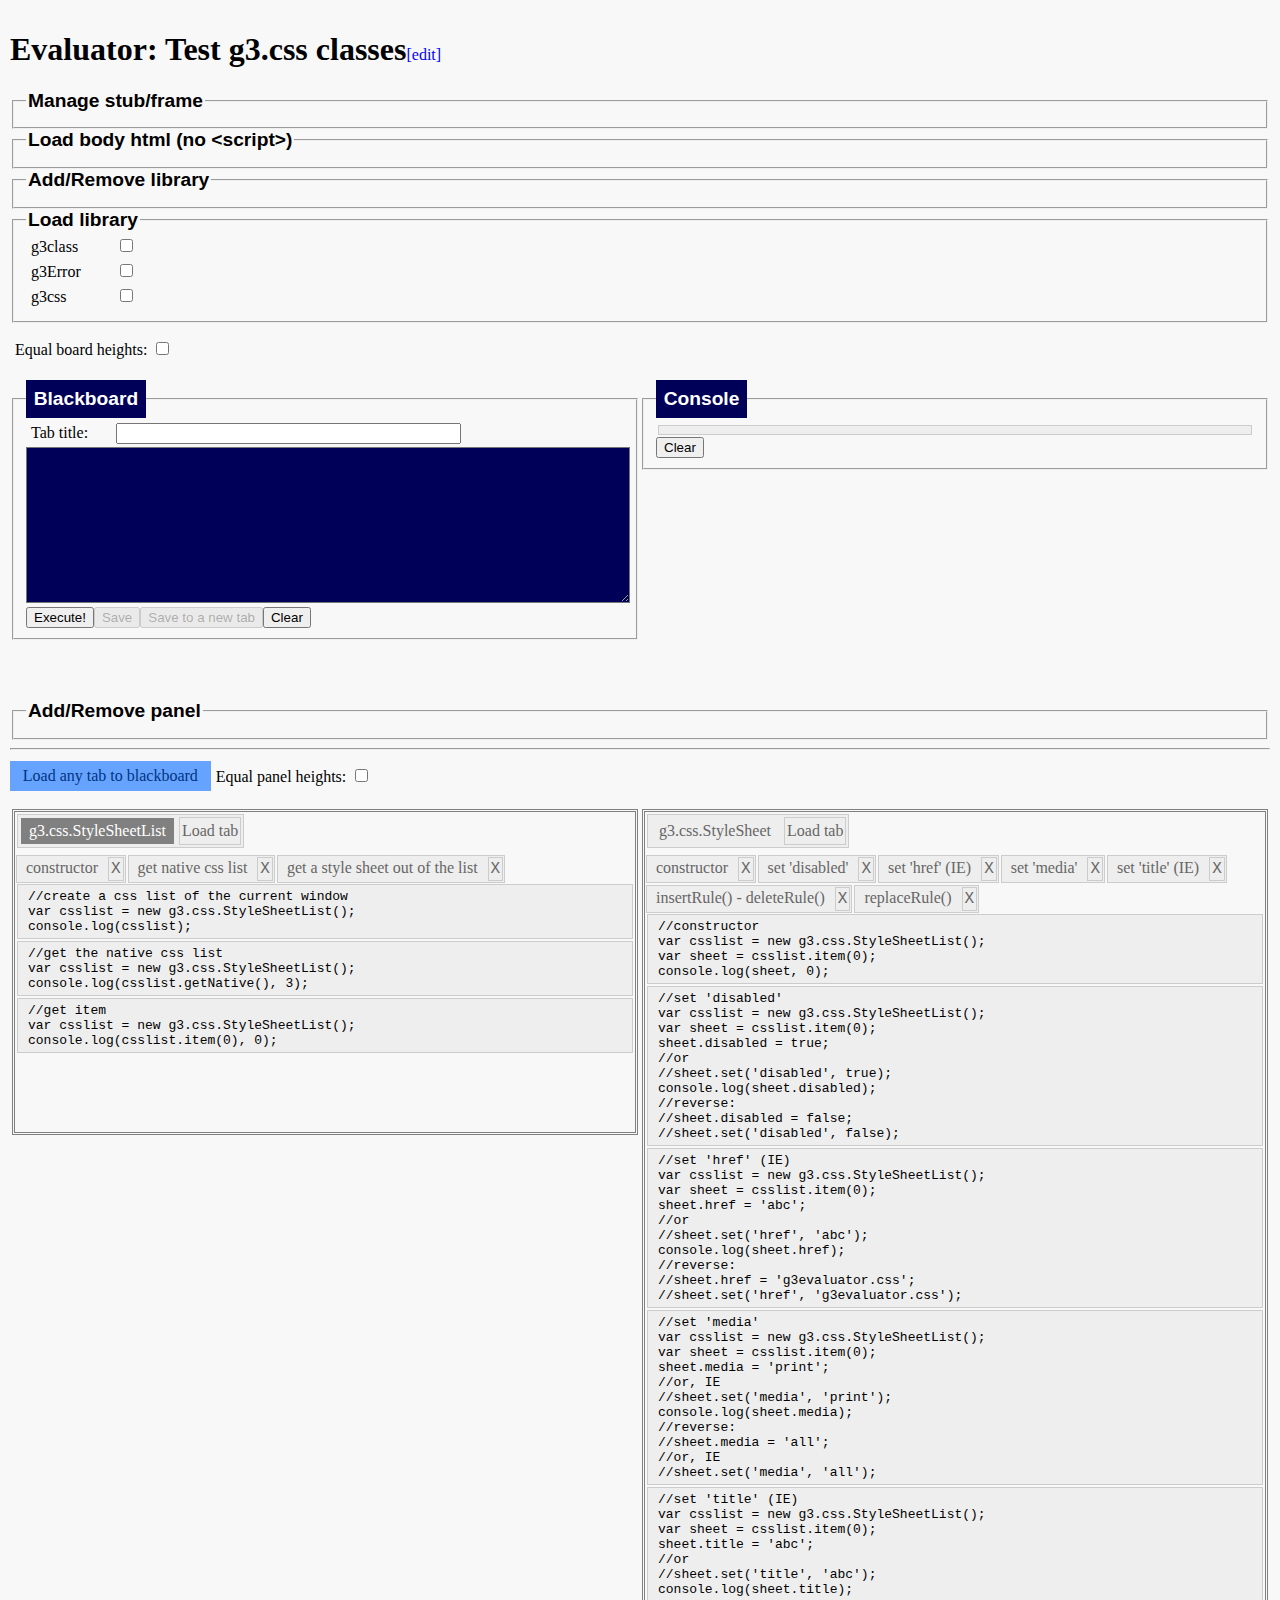
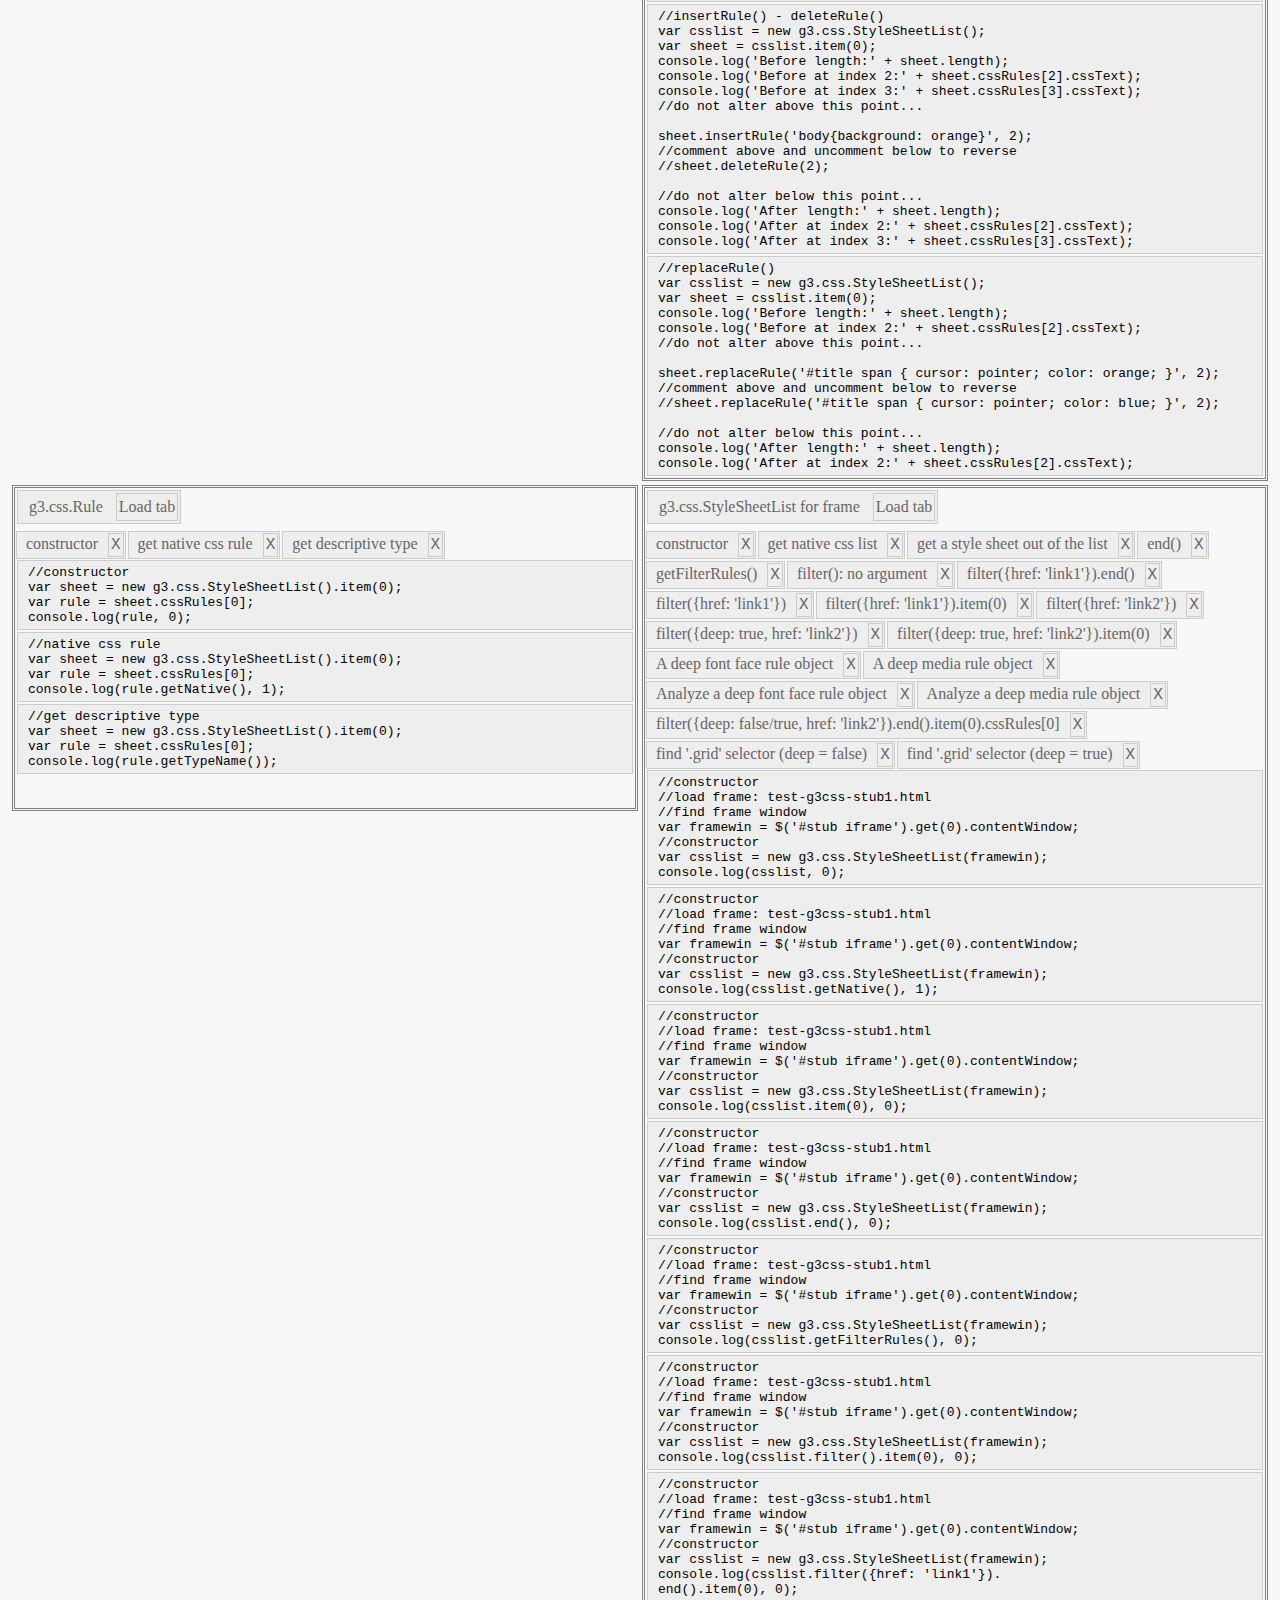
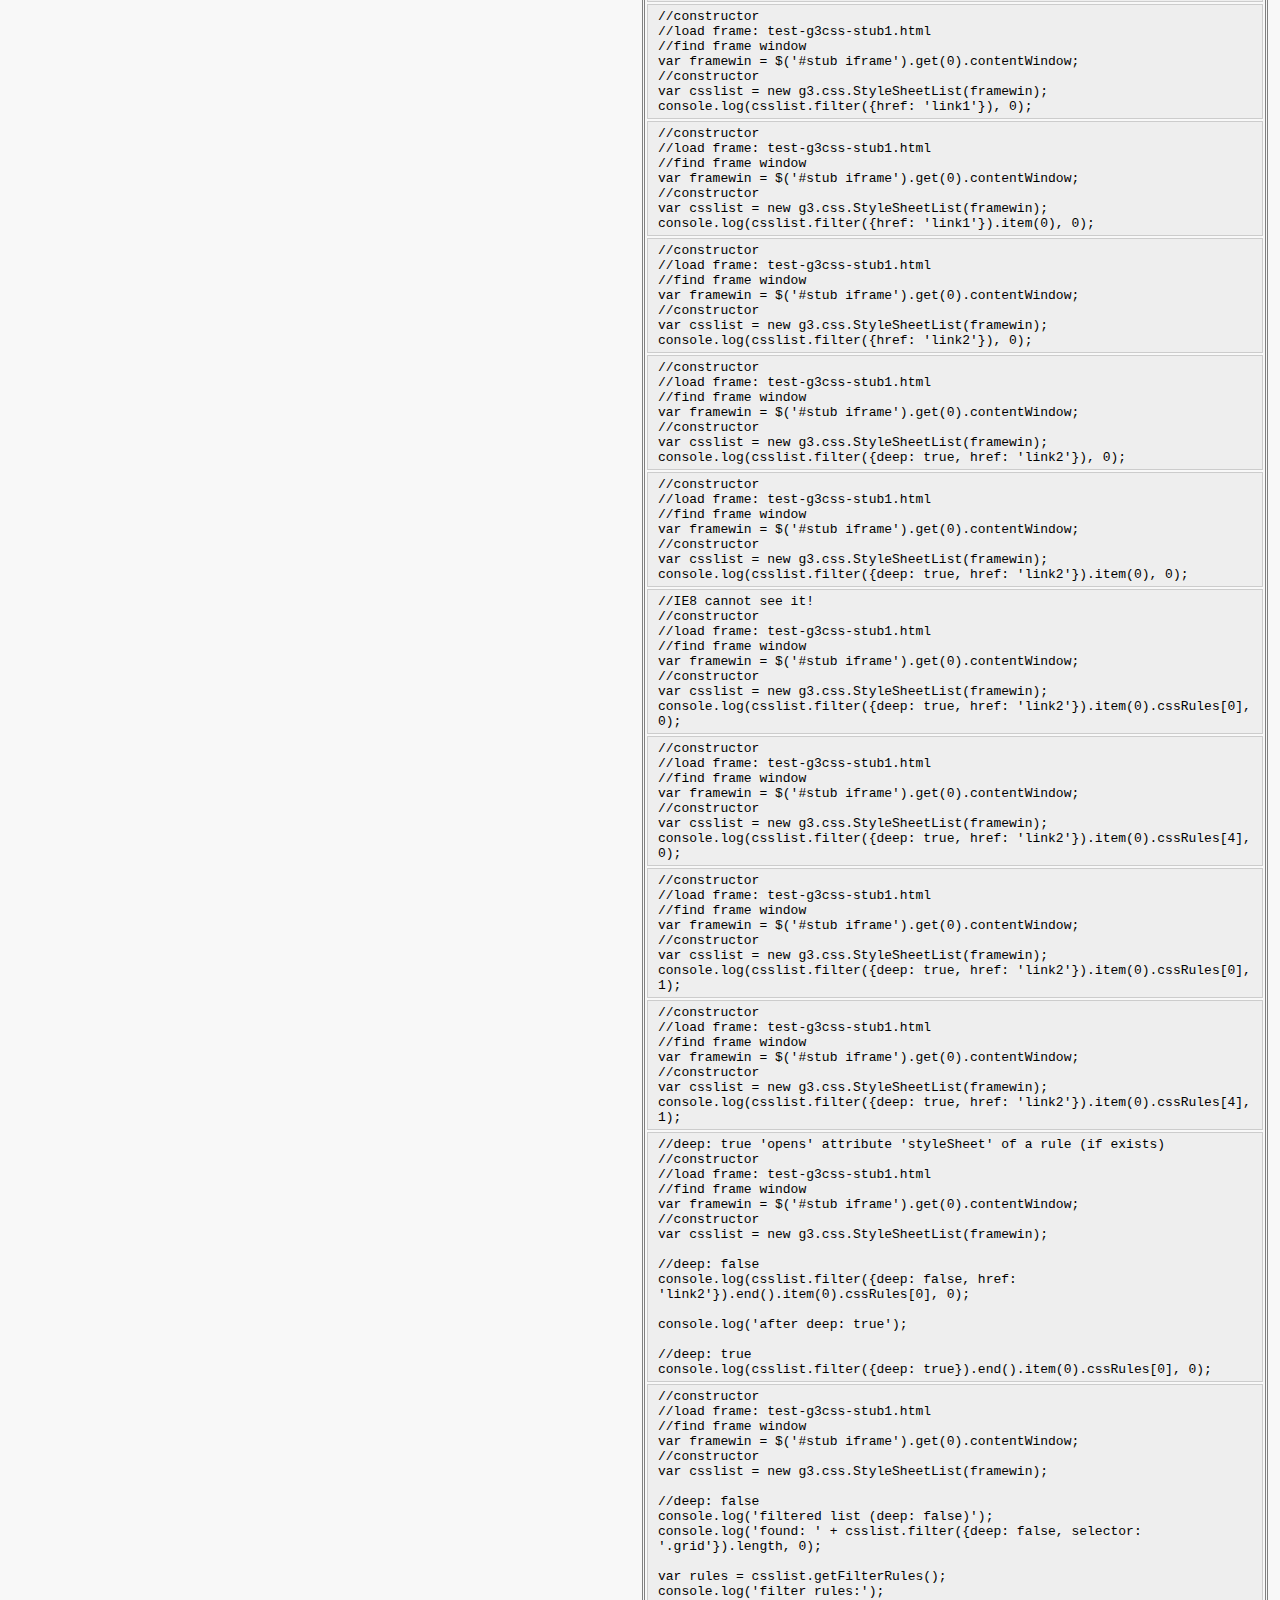
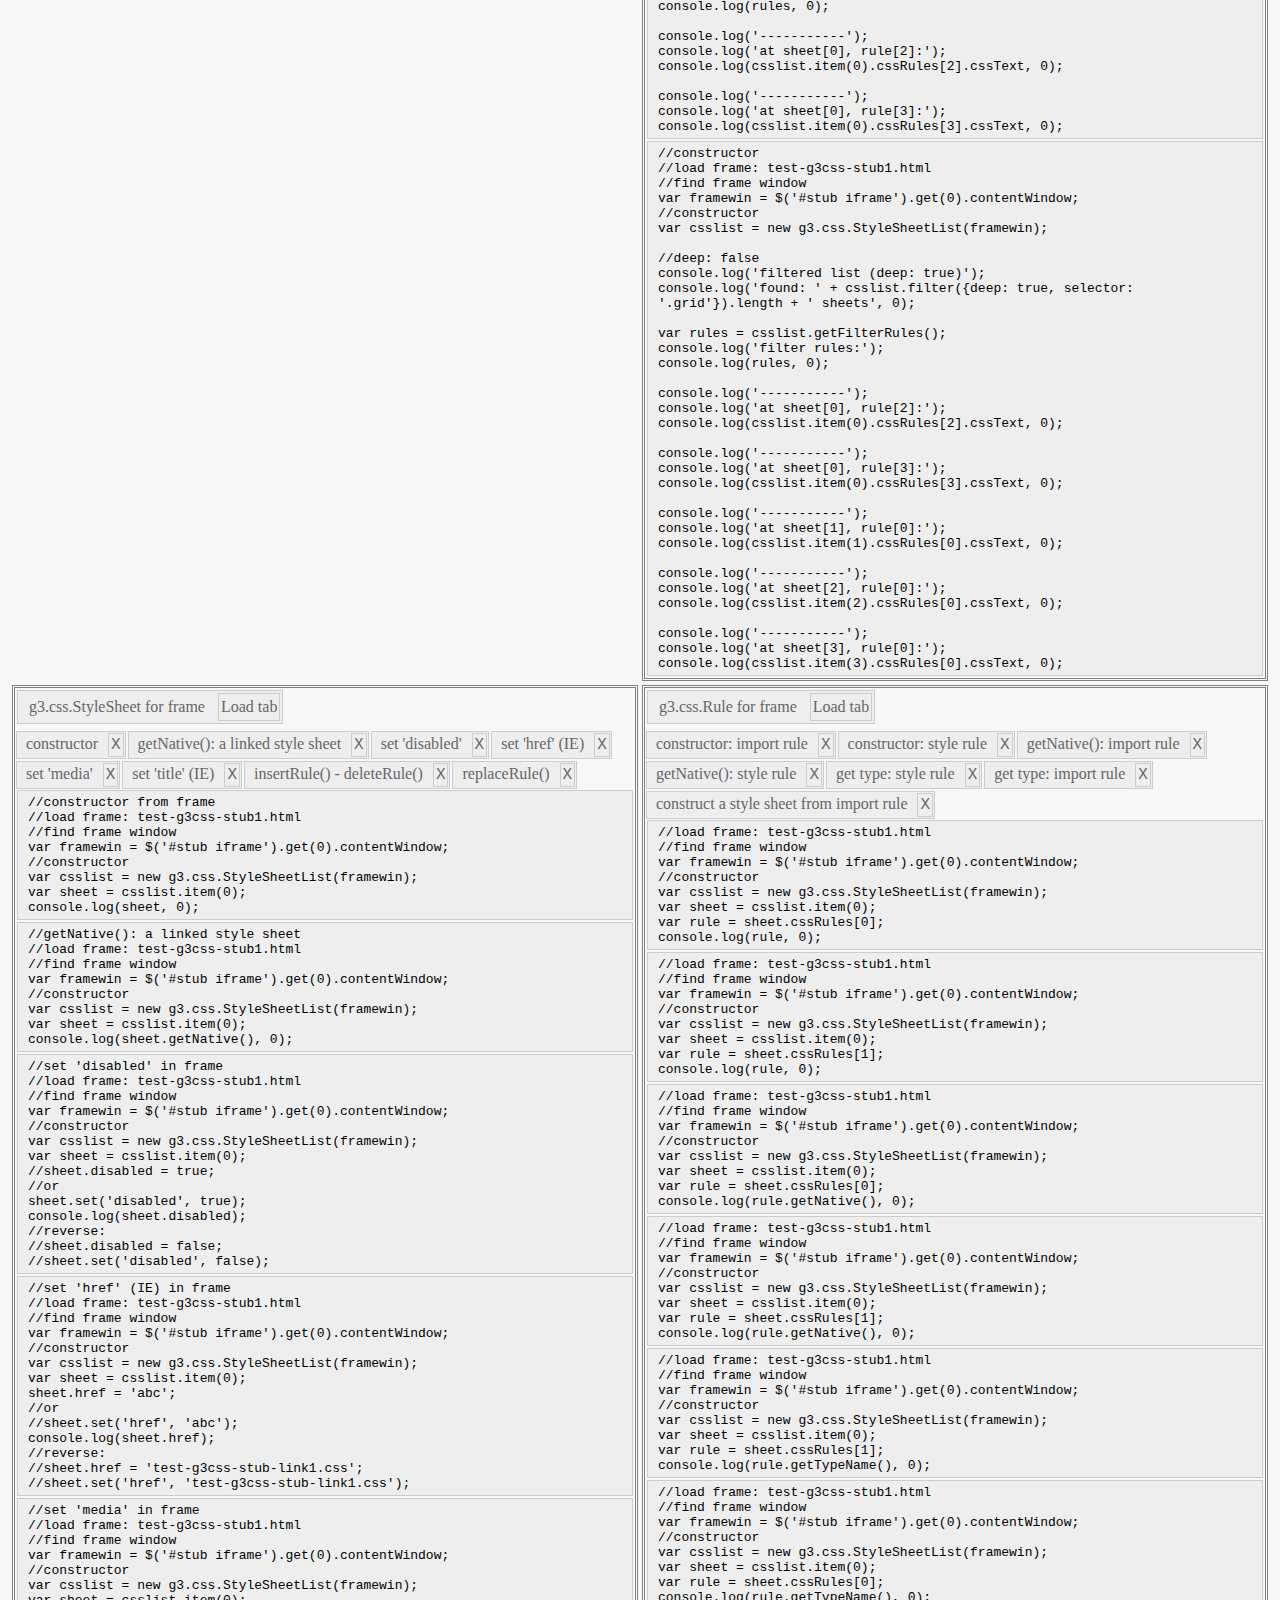
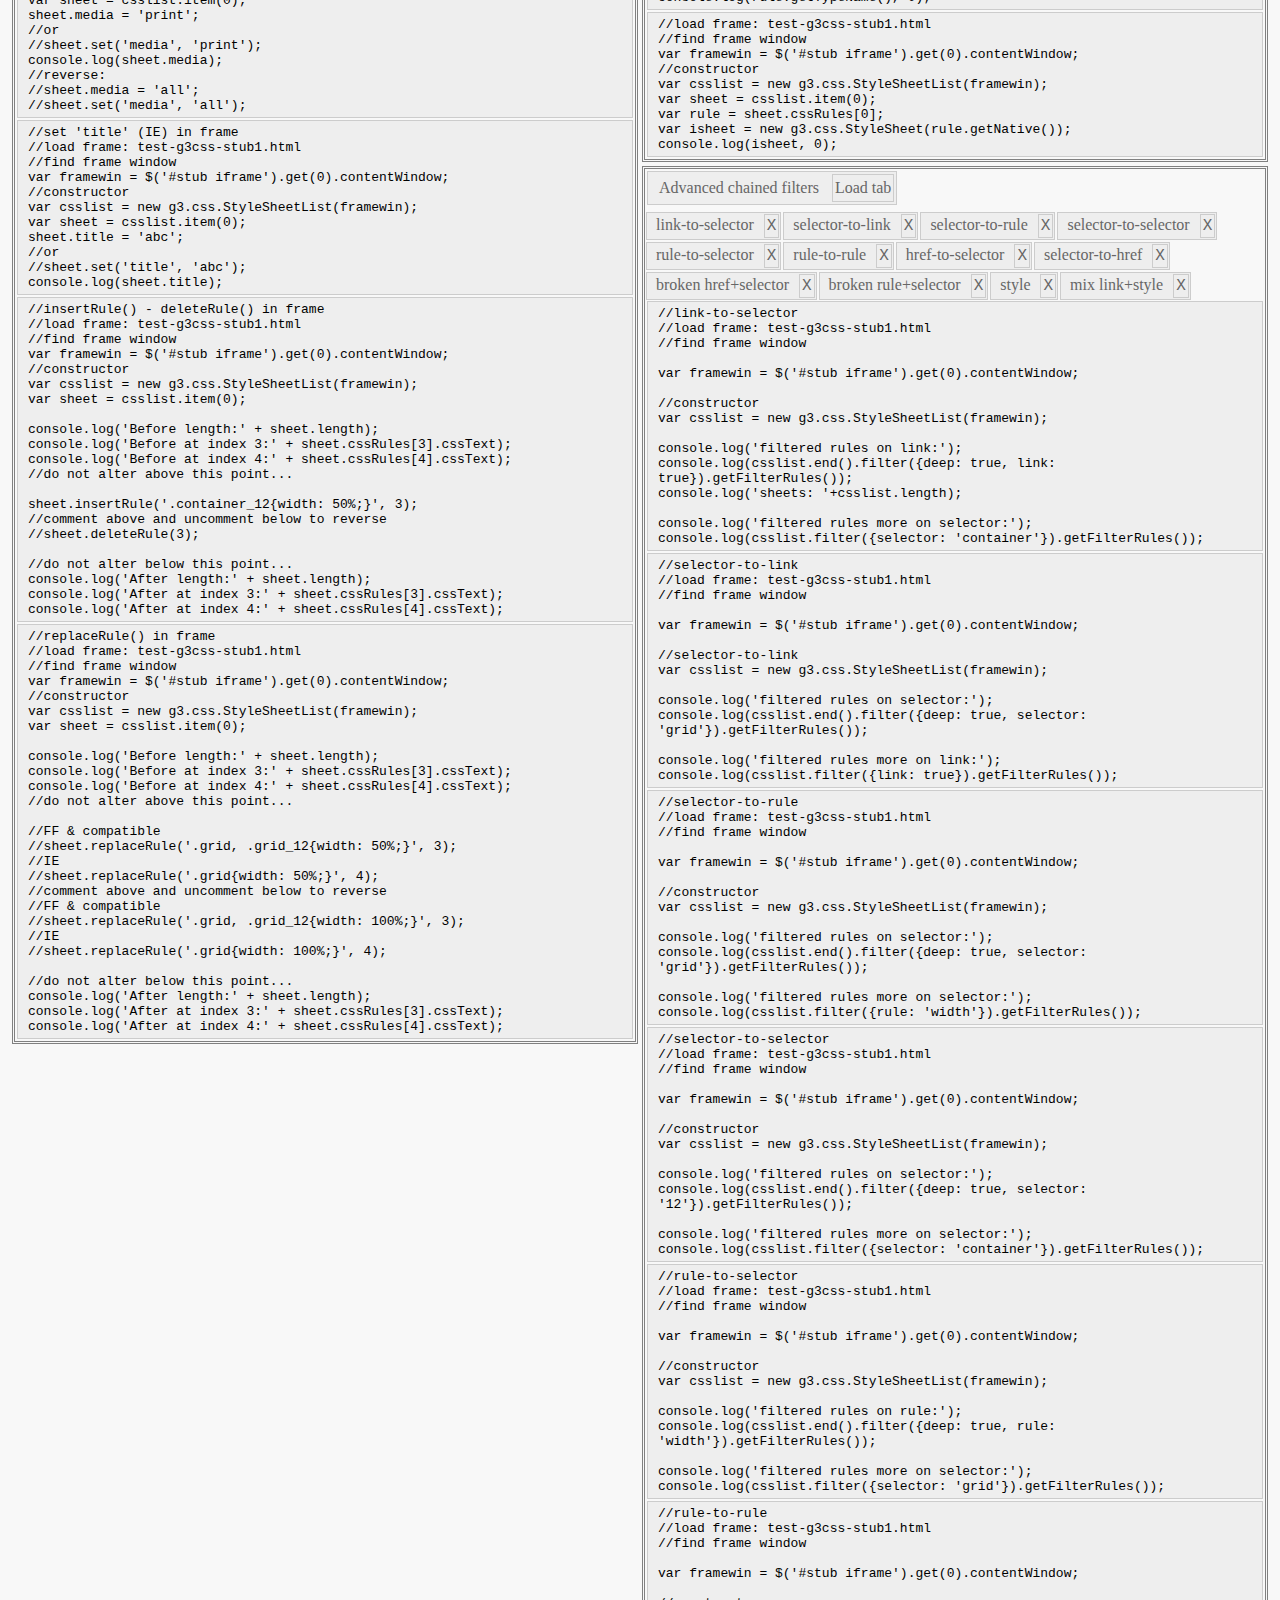
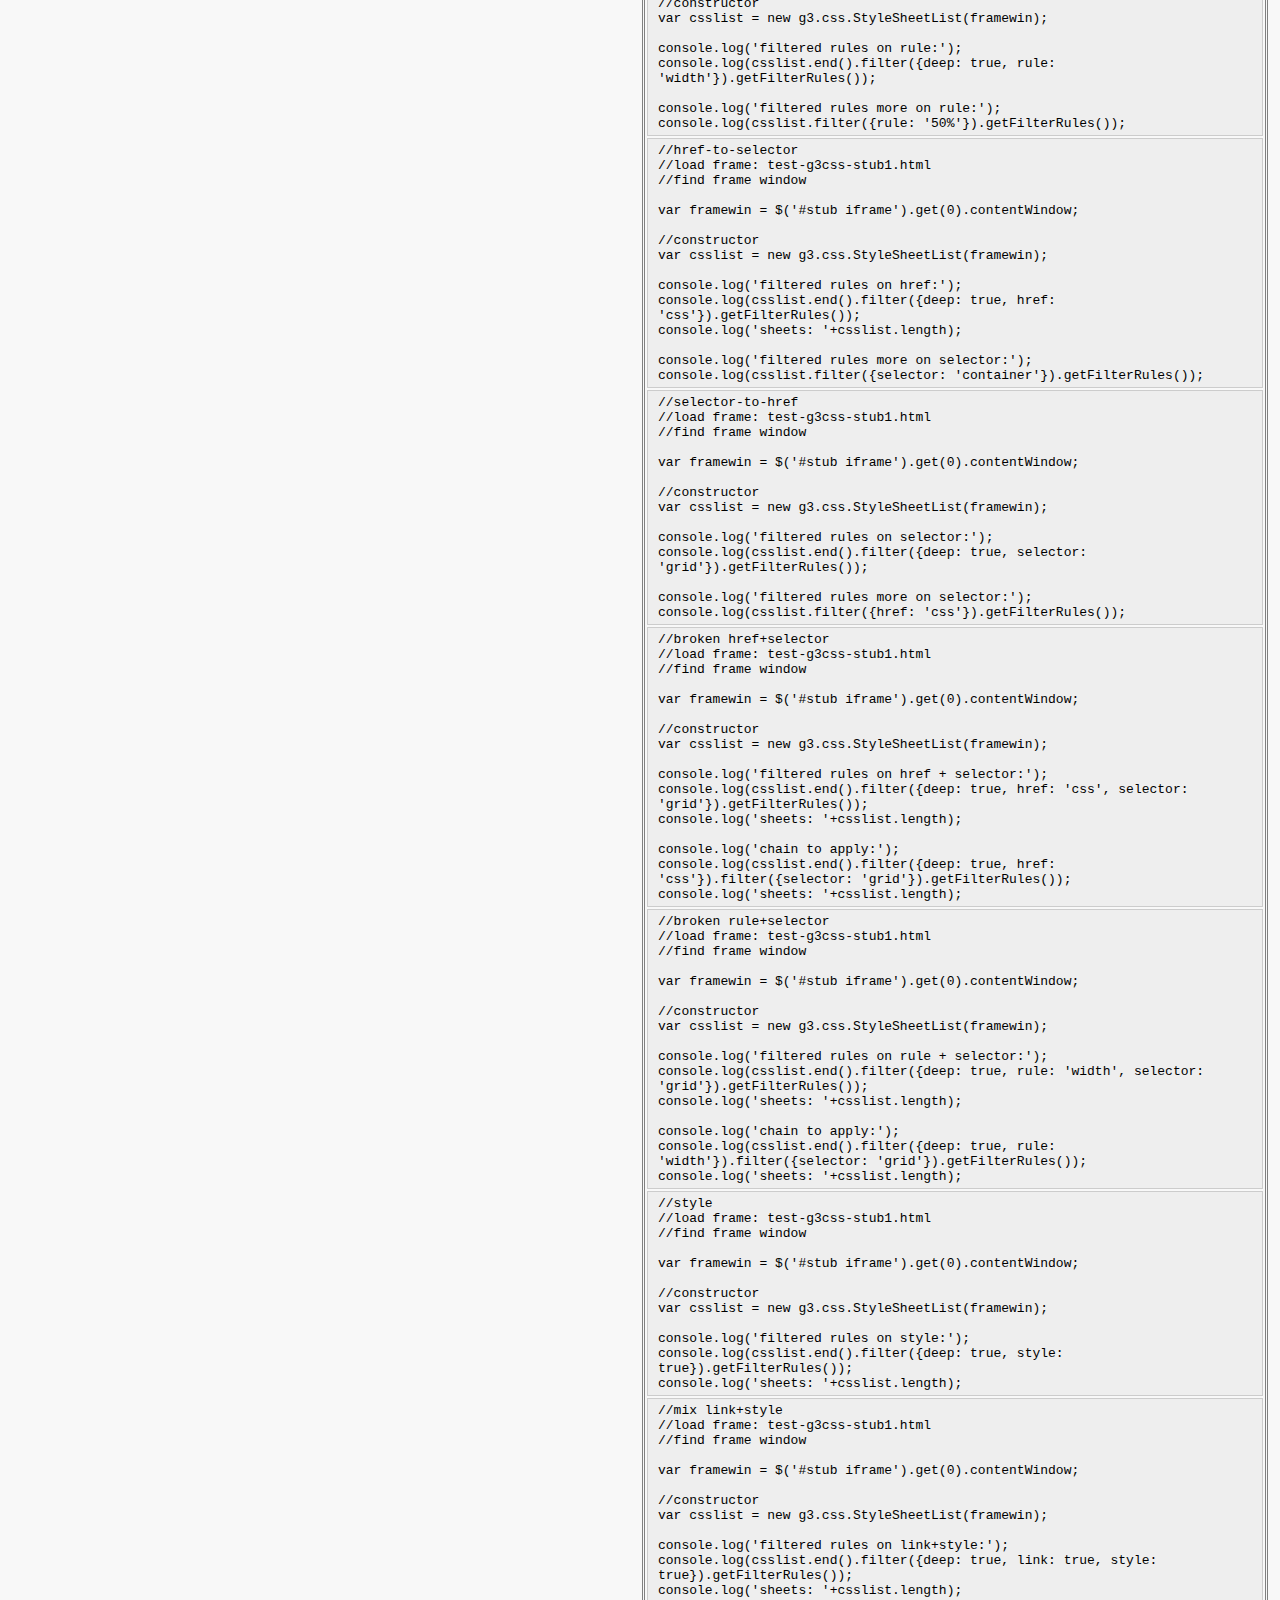
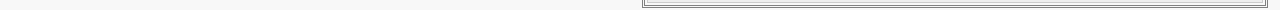
<file: index.html>
<!doctype html>
<html>
<head>
   <meta charset=utf-8>
   <title>Evaluator: Test g3.css classes</title>
   <!-- my source files (g3), necessary libraries (jquery) and my tests folder (tests):
      client
        :
        |-jquery
        :  :
        |-g3
        :  |- &lt;g3MyClass.js>
        :  :
        |-tests
        |  |-jasmine-standalone-2.0.0
        |  |  |-lib
        |  |  |-spec
        :  :  :
        |  |-g3
        |  :  |- &lt;g3MyClass-SpecRunner.html>
        |  :  |- &lt;g3MyClass-Spec.js>
        |  :  |- &lt;g3MyClass-SpecHelper.js>
        |  :  |- g3evaluator.css
        |  :  |- g3evaluator.js
        |  :  |- g3evaluator.html (rename this file to test-g3MyClass.html)
        |  :  |- &lt;test-g3MyClass.html>
        :  :  :
   -->
   <link rel="stylesheet" type="text/css" href="g3evaluator.css">
</head>
<body>
<div id="title"><h1 contenteditable="false">Evaluator: Test g3.css classes<br></h1><span class="">[edit]</span></div><div id="stub" class=""></div><form id="loadFrame">
<fieldset>
   <legend class="hover"><b>Manage stub/frame</b></legend>
   <div style="display: none;" class="hide">
   <label class="label" for="frameSrc">Frame source:</label><input id="frameSrc" size="30" type="text"><br>
   <input value="Load file in frame" type="button"><input value="Remove frame" type="button"><br>
   <input value="Clone frame to stub-HEAD" type="button"><input value="Remove cloned" type="button">
   </div>
</fieldset>
</form><form id="bodyHtml">
<fieldset>
   <legend class="hover"><b>Load body html (no &lt;script&gt;)</b></legend>
   <div class="hide">
   <textarea rows="5" wrap="virtual"></textarea><br>
   <input value="Load" type="button"><input value="Clear" type="button"><br>
   <label class="label" for="exclName">Exclude ids:</label><input id="exclName" size="30" type="text">
   seperate by space or comma or semicolon or vertical bar: [ ,;|]
   </div>
</fieldset>
</form><form id="addRemoveLib">
<fieldset>
   <legend class="hover">Add/Remove library</legend>
   <div style="display: none;" class="hide">
   <label class="label" for="libName">Script id:</label><input id="libName" size="30" type="text"><br>
   <label class="label" for="libPath">Path:</label><input id="libPath" size="30" type="text"><br>
   <input value="Add" type="button"><input value="Remove" type="button">
   </div>
</fieldset>
</form><form id="libraries">
<fieldset>
   <legend>Load library</legend>
<label class="label" for="OebPl">g3class</label><input id="OebPl" value="my.class.js" type="checkbox"><br><label class="label" for="r2JBj">g3Error</label><input id="r2JBj" value="g3Error.js" type="checkbox"><br><label class="label" for="EKAn6">g3css</label><input id="EKAn6" value="g3css.js" type="checkbox"><br></fieldset></form><p><span><label class="label" for="boardHeights">Equal board heights:</label><input id="boardHeights" type="checkbox"></span></p><div id="boardWrapper">
<form class="height" id="blackboard">
<fieldset>
   <legend><b>Blackboard</b></legend>
   <label class="label" for="title">Tab title:</label><input id="title" size="40" type="text"><br>
   <textarea style="width: 100%;" rows="10" wrap="virtual"></textarea><br>
   <input value="Execute!" type="button"><input disabled="" value="Save" type="button"><input value="Save to a new tab" type="button"><input value="Clear" type="button"><br>
</fieldset>
</form>
<form class="" id="console">
<fieldset>
   <legend><b>Console</b></legend>
   <div class="data"><pre></pre></div>
   <input value="Clear" type="button">
</fieldset>
</form>
</div><div class="clear clearBoardWrapper"></div><form id="addRemovePanel">
<fieldset>
   <legend class="hover">Add/Remove panel</legend>
   <div style="display: none;" class="hide">
   <label class="label" for="panelTitle">Panel title:</label><input id="panelTitle" size="30" type="text"><br>
   <input value="Add" type="button"><input value="Remove" type="button">
   </div>
</fieldset>
</form><hr><p><span style="padding: 0.4em 0.8em; color: #003380; background-color: #66a3ff;">Load any tab to blackboard</span><span><label class="label" for="panelHeights">Equal panel heights:</label><input id="panelHeights" type="checkbox"></span></p><div id="tabbedDataWrapper">
<div class="gridTabbedData"><div class="tabbedData height"><div class="titleBar"><p class="title enabled">g3.css.StyleSheetList</p><p class="load">Load tab</p></div><div class="tabs"><div class="tabBar"><div class="tab">constructor</div><div class="close">X</div></div><div class="tabBar"><div class="tab">get native css list</div><div class="close">X</div></div><div class="tabBar"><div class="tab">get a style sheet out of the list</div><div class="close">X</div></div></div><div class="tabs"><div class="data"><pre>//create a css list of the current window
var csslist = new g3.css.StyleSheetList();
console.log(csslist);
</pre></div><div class="data"><pre>//get the native css list
var csslist = new g3.css.StyleSheetList();
console.log(csslist.getNative(), 3);
</pre></div><div class="data"><pre>//get item
var csslist = new g3.css.StyleSheetList();
console.log(csslist.item(0), 0);
</pre></div></div></div></div><div class="gridTabbedData"><div class="tabbedData height"><div class="titleBar"><p class="title">g3.css.StyleSheet</p><p class="load">Load tab</p></div><div class="tabs"><div class="tabBar"><div class="tab">constructor</div><div class="close">X</div></div><div class="tabBar"><div class="tab">set 'disabled'</div><div class="close">X</div></div><div class="tabBar"><div class="tab">set 'href' (IE)</div><div class="close">X</div></div><div class="tabBar"><div class="tab">set 'media'</div><div class="close">X</div></div><div class="tabBar"><div class="tab">set 'title' (IE)</div><div class="close">X</div></div><div class="tabBar"><div class="tab">insertRule() - deleteRule()</div><div class="close">X</div></div><div class="tabBar"><div class="tab">replaceRule()</div><div class="close">X</div></div></div><div class="tabs"><div class="data"><pre>//constructor
var csslist = new g3.css.StyleSheetList();
var sheet = csslist.item(0);
console.log(sheet, 0);</pre></div><div class="data"><pre>//set 'disabled'
var csslist = new g3.css.StyleSheetList();
var sheet = csslist.item(0);
sheet.disabled = true;
//or
//sheet.set('disabled', true);
console.log(sheet.disabled);
//reverse:
//sheet.disabled = false;
//sheet.set('disabled', false);</pre></div><div class="data"><pre>//set 'href' (IE)
var csslist = new g3.css.StyleSheetList();
var sheet = csslist.item(0);
sheet.href = 'abc';
//or
//sheet.set('href', 'abc');
console.log(sheet.href);
//reverse:
//sheet.href = 'g3evaluator.css';
//sheet.set('href', 'g3evaluator.css');</pre></div><div class="data"><pre>//set 'media'
var csslist = new g3.css.StyleSheetList();
var sheet = csslist.item(0);
sheet.media = 'print';
//or, IE
//sheet.set('media', 'print');
console.log(sheet.media);
//reverse:
//sheet.media = 'all';
//or, IE
//sheet.set('media', 'all');</pre></div><div class="data"><pre>//set 'title' (IE)
var csslist = new g3.css.StyleSheetList();
var sheet = csslist.item(0);
sheet.title = 'abc';
//or
//sheet.set('title', 'abc');
console.log(sheet.title);</pre></div><div class="data"><pre>//insertRule() - deleteRule()
var csslist = new g3.css.StyleSheetList();
var sheet = csslist.item(0);
console.log('Before length:' + sheet.length);
console.log('Before at index 2:' + sheet.cssRules[2].cssText);
console.log('Before at index 3:' + sheet.cssRules[3].cssText);
//do not alter above this point...

sheet.insertRule('body{background: orange}', 2);
//comment above and uncomment below to reverse
//sheet.deleteRule(2);

//do not alter below this point...
console.log('After length:' + sheet.length);
console.log('After at index 2:' + sheet.cssRules[2].cssText);
console.log('After at index 3:' + sheet.cssRules[3].cssText);</pre></div><div class="data"><pre>//replaceRule()
var csslist = new g3.css.StyleSheetList();
var sheet = csslist.item(0);
console.log('Before length:' + sheet.length);
console.log('Before at index 2:' + sheet.cssRules[2].cssText);
//do not alter above this point...

sheet.replaceRule('#title span { cursor: pointer; color: orange; }', 2);
//comment above and uncomment below to reverse
//sheet.replaceRule('#title span { cursor: pointer; color: blue; }', 2);

//do not alter below this point...
console.log('After length:' + sheet.length);
console.log('After at index 2:' + sheet.cssRules[2].cssText);</pre></div></div></div></div><div class="gridTabbedData"><div class="tabbedData height"><div class="titleBar"><p class="title">g3.css.Rule</p><p class="load">Load tab</p></div><div class="tabs"><div class="tabBar"><div class="tab">constructor</div><div class="close">X</div></div><div class="tabBar"><div class="tab">get native css rule</div><div class="close">X</div></div><div class="tabBar"><div class="tab">get descriptive type</div><div class="close">X</div></div></div><div class="tabs"><div class="data"><pre>//constructor
var sheet = new g3.css.StyleSheetList().item(0);
var rule = sheet.cssRules[0];
console.log(rule, 0);</pre></div><div class="data"><pre>//native css rule
var sheet = new g3.css.StyleSheetList().item(0);
var rule = sheet.cssRules[0];
console.log(rule.getNative(), 1);</pre></div><div class="data"><pre>//get descriptive type
var sheet = new g3.css.StyleSheetList().item(0);
var rule = sheet.cssRules[0];
console.log(rule.getTypeName());</pre></div></div></div></div><div class="gridTabbedData"><div class="tabbedData height"><div class="titleBar"><p class="title">g3.css.StyleSheetList for frame</p><p class="load">Load tab</p></div><div class="tabs"><div class="tabBar"><div class="tab">constructor</div><div class="close">X</div></div><div class="tabBar"><div class="tab">get native css list</div><div class="close">X</div></div><div class="tabBar"><div class="tab">get a style sheet out of the list</div><div class="close">X</div></div><div class="tabBar"><div class="tab">end()</div><div class="close">X</div></div><div class="tabBar"><div class="tab">getFilterRules()</div><div class="close">X</div></div><div class="tabBar"><div class="tab">filter(): no argument</div><div class="close">X</div></div><div class="tabBar"><div class="tab">filter({href: 'link1'}).end()</div><div class="close">X</div></div><div class="tabBar"><div class="tab">filter({href: 'link1'})</div><div class="close">X</div></div><div class="tabBar"><div class="tab">filter({href: 'link1'}).item(0)</div><div class="close">X</div></div><div class="tabBar"><div class="tab">filter({href: 'link2'})</div><div class="close">X</div></div><div class="tabBar"><div class="tab">filter({deep: true, href: 'link2'})</div><div class="close">X</div></div><div class="tabBar"><div class="tab">filter({deep: true, href: 'link2'}).item(0)</div><div class="close">X</div></div><div class="tabBar"><div class="tab">A deep font face rule object</div><div class="close">X</div></div><div class="tabBar"><div class="tab">A deep media rule object</div><div class="close">X</div></div><div class="tabBar"><div class="tab">Analyze a deep font face rule object</div><div class="close">X</div></div><div class="tabBar"><div class="tab">Analyze a deep media rule object</div><div class="close">X</div></div><div class="tabBar"><div class="tab">filter({deep: false/true, href: 'link2'}).end().item(0).cssRules[0]</div><div class="close">X</div></div><div class="tabBar"><div class="tab">find '.grid' selector (deep = false)</div><div class="close">X</div></div><div class="tabBar"><div class="tab">find '.grid' selector (deep = true)</div><div class="close">X</div></div></div><div class="tabs"><div class="data"><pre>//constructor
//load frame: test-g3css-stub1.html
//find frame window
var framewin = $('#stub iframe').get(0).contentWindow;
//constructor
var csslist = new g3.css.StyleSheetList(framewin);
console.log(csslist, 0);</pre></div><div class="data"><pre>//constructor
//load frame: test-g3css-stub1.html
//find frame window
var framewin = $('#stub iframe').get(0).contentWindow;
//constructor
var csslist = new g3.css.StyleSheetList(framewin);
console.log(csslist.getNative(), 1);</pre></div><div class="data"><pre>//constructor
//load frame: test-g3css-stub1.html
//find frame window
var framewin = $('#stub iframe').get(0).contentWindow;
//constructor
var csslist = new g3.css.StyleSheetList(framewin);
console.log(csslist.item(0), 0);</pre></div><div class="data"><pre>//constructor
//load frame: test-g3css-stub1.html
//find frame window
var framewin = $('#stub iframe').get(0).contentWindow;
//constructor
var csslist = new g3.css.StyleSheetList(framewin);
console.log(csslist.end(), 0);</pre></div><div class="data"><pre>//constructor
//load frame: test-g3css-stub1.html
//find frame window
var framewin = $('#stub iframe').get(0).contentWindow;
//constructor
var csslist = new g3.css.StyleSheetList(framewin);
console.log(csslist.getFilterRules(), 0);</pre></div><div class="data"><pre>//constructor
//load frame: test-g3css-stub1.html
//find frame window
var framewin = $('#stub iframe').get(0).contentWindow;
//constructor
var csslist = new g3.css.StyleSheetList(framewin);
console.log(csslist.filter().item(0), 0);</pre></div><div class="data"><pre>//constructor
//load frame: test-g3css-stub1.html
//find frame window
var framewin = $('#stub iframe').get(0).contentWindow;
//constructor
var csslist = new g3.css.StyleSheetList(framewin);
console.log(csslist.filter({href: 'link1'}).
end().item(0), 0);</pre></div><div class="data"><pre>//constructor
//load frame: test-g3css-stub1.html
//find frame window
var framewin = $('#stub iframe').get(0).contentWindow;
//constructor
var csslist = new g3.css.StyleSheetList(framewin);
console.log(csslist.filter({href: 'link1'}), 0);</pre></div><div class="data"><pre>//constructor
//load frame: test-g3css-stub1.html
//find frame window
var framewin = $('#stub iframe').get(0).contentWindow;
//constructor
var csslist = new g3.css.StyleSheetList(framewin);
console.log(csslist.filter({href: 'link1'}).item(0), 0);</pre></div><div class="data"><pre>//constructor
//load frame: test-g3css-stub1.html
//find frame window
var framewin = $('#stub iframe').get(0).contentWindow;
//constructor
var csslist = new g3.css.StyleSheetList(framewin);
console.log(csslist.filter({href: 'link2'}), 0);</pre></div><div class="data"><pre>//constructor
//load frame: test-g3css-stub1.html
//find frame window
var framewin = $('#stub iframe').get(0).contentWindow;
//constructor
var csslist = new g3.css.StyleSheetList(framewin);
console.log(csslist.filter({deep: true, href: 'link2'}), 0);</pre></div><div class="data"><pre>//constructor
//load frame: test-g3css-stub1.html
//find frame window
var framewin = $('#stub iframe').get(0).contentWindow;
//constructor
var csslist = new g3.css.StyleSheetList(framewin);
console.log(csslist.filter({deep: true, href: 'link2'}).item(0), 0);</pre></div><div class="data"><pre>//IE8 cannot see it!
//constructor
//load frame: test-g3css-stub1.html
//find frame window
var framewin = $('#stub iframe').get(0).contentWindow;
//constructor
var csslist = new g3.css.StyleSheetList(framewin);
console.log(csslist.filter({deep: true, href: 'link2'}).item(0).cssRules[0], 0);</pre></div><div class="data"><pre>//constructor
//load frame: test-g3css-stub1.html
//find frame window
var framewin = $('#stub iframe').get(0).contentWindow;
//constructor
var csslist = new g3.css.StyleSheetList(framewin);
console.log(csslist.filter({deep: true, href: 'link2'}).item(0).cssRules[4], 0);</pre></div><div class="data"><pre>//constructor
//load frame: test-g3css-stub1.html
//find frame window
var framewin = $('#stub iframe').get(0).contentWindow;
//constructor
var csslist = new g3.css.StyleSheetList(framewin);
console.log(csslist.filter({deep: true, href: 'link2'}).item(0).cssRules[0], 1);</pre></div><div class="data"><pre>//constructor
//load frame: test-g3css-stub1.html
//find frame window
var framewin = $('#stub iframe').get(0).contentWindow;
//constructor
var csslist = new g3.css.StyleSheetList(framewin);
console.log(csslist.filter({deep: true, href: 'link2'}).item(0).cssRules[4], 1);</pre></div><div class="data"><pre>//deep: true 'opens' attribute 'styleSheet' of a rule (if exists)
//constructor
//load frame: test-g3css-stub1.html
//find frame window
var framewin = $('#stub iframe').get(0).contentWindow;
//constructor
var csslist = new g3.css.StyleSheetList(framewin);

//deep: false
console.log(csslist.filter({deep: false, href: 'link2'}).end().item(0).cssRules[0], 0);

console.log('after deep: true');

//deep: true
console.log(csslist.filter({deep: true}).end().item(0).cssRules[0], 0);</pre></div><div class="data"><pre>//constructor
//load frame: test-g3css-stub1.html
//find frame window
var framewin = $('#stub iframe').get(0).contentWindow;
//constructor
var csslist = new g3.css.StyleSheetList(framewin);

//deep: false
console.log('filtered list (deep: false)');
console.log('found: ' + csslist.filter({deep: false, selector: '.grid'}).length, 0);

var rules = csslist.getFilterRules();
console.log('filter rules:');
console.log(rules, 0);

console.log('-----------');
console.log('at sheet[0], rule[2]:');
console.log(csslist.item(0).cssRules[2].cssText, 0);

console.log('-----------');
console.log('at sheet[0], rule[3]:');
console.log(csslist.item(0).cssRules[3].cssText, 0);</pre></div><div class="data"><pre>//constructor
//load frame: test-g3css-stub1.html
//find frame window
var framewin = $('#stub iframe').get(0).contentWindow;
//constructor
var csslist = new g3.css.StyleSheetList(framewin);

//deep: false
console.log('filtered list (deep: true)');
console.log('found: ' + csslist.filter({deep: true, selector: '.grid'}).length + ' sheets', 0);

var rules = csslist.getFilterRules();
console.log('filter rules:');
console.log(rules, 0);

console.log('-----------');
console.log('at sheet[0], rule[2]:');
console.log(csslist.item(0).cssRules[2].cssText, 0);

console.log('-----------');
console.log('at sheet[0], rule[3]:');
console.log(csslist.item(0).cssRules[3].cssText, 0);

console.log('-----------');
console.log('at sheet[1], rule[0]:');
console.log(csslist.item(1).cssRules[0].cssText, 0);

console.log('-----------');
console.log('at sheet[2], rule[0]:');
console.log(csslist.item(2).cssRules[0].cssText, 0);

console.log('-----------');
console.log('at sheet[3], rule[0]:');
console.log(csslist.item(3).cssRules[0].cssText, 0);</pre></div></div></div></div><div class="gridTabbedData"><div class="tabbedData height"><div class="titleBar"><p class="title">g3.css.StyleSheet for frame</p><p class="load">Load tab</p></div><div class="tabs"><div class="tabBar"><div class="tab">constructor</div><div class="close">X</div></div><div class="tabBar"><div class="tab">getNative(): a linked style sheet</div><div class="close">X</div></div><div class="tabBar"><div class="tab">set 'disabled'</div><div class="close">X</div></div><div class="tabBar"><div class="tab">set 'href' (IE)</div><div class="close">X</div></div><div class="tabBar"><div class="tab">set 'media'</div><div class="close">X</div></div><div class="tabBar"><div class="tab">set 'title' (IE)</div><div class="close">X</div></div><div class="tabBar"><div class="tab">insertRule() - deleteRule()</div><div class="close">X</div></div><div class="tabBar"><div class="tab">replaceRule()</div><div class="close">X</div></div></div><div class="tabs"><div class="data"><pre>//constructor from frame
//load frame: test-g3css-stub1.html
//find frame window
var framewin = $('#stub iframe').get(0).contentWindow;
//constructor
var csslist = new g3.css.StyleSheetList(framewin);
var sheet = csslist.item(0);
console.log(sheet, 0);</pre></div><div class="data"><pre>//getNative(): a linked style sheet
//load frame: test-g3css-stub1.html
//find frame window
var framewin = $('#stub iframe').get(0).contentWindow;
//constructor
var csslist = new g3.css.StyleSheetList(framewin);
var sheet = csslist.item(0);
console.log(sheet.getNative(), 0);</pre></div><div class="data"><pre>//set 'disabled' in frame
//load frame: test-g3css-stub1.html
//find frame window
var framewin = $('#stub iframe').get(0).contentWindow;
//constructor
var csslist = new g3.css.StyleSheetList(framewin);
var sheet = csslist.item(0);
//sheet.disabled = true;
//or
sheet.set('disabled', true);
console.log(sheet.disabled);
//reverse:
//sheet.disabled = false;
//sheet.set('disabled', false);</pre></div><div class="data"><pre>//set 'href' (IE) in frame
//load frame: test-g3css-stub1.html
//find frame window
var framewin = $('#stub iframe').get(0).contentWindow;
//constructor
var csslist = new g3.css.StyleSheetList(framewin);
var sheet = csslist.item(0);
sheet.href = 'abc';
//or
//sheet.set('href', 'abc');
console.log(sheet.href);
//reverse:
//sheet.href = 'test-g3css-stub-link1.css';
//sheet.set('href', 'test-g3css-stub-link1.css');</pre></div><div class="data"><pre>//set 'media' in frame
//load frame: test-g3css-stub1.html
//find frame window
var framewin = $('#stub iframe').get(0).contentWindow;
//constructor
var csslist = new g3.css.StyleSheetList(framewin);
var sheet = csslist.item(0);
sheet.media = 'print';
//or
//sheet.set('media', 'print');
console.log(sheet.media);
//reverse:
//sheet.media = 'all';
//sheet.set('media', 'all');</pre></div><div class="data"><pre>//set 'title' (IE) in frame
//load frame: test-g3css-stub1.html
//find frame window
var framewin = $('#stub iframe').get(0).contentWindow;
//constructor
var csslist = new g3.css.StyleSheetList(framewin);
var sheet = csslist.item(0);
sheet.title = 'abc';
//or
//sheet.set('title', 'abc');
console.log(sheet.title);</pre></div><div class="data"><pre>//insertRule() - deleteRule() in frame
//load frame: test-g3css-stub1.html
//find frame window
var framewin = $('#stub iframe').get(0).contentWindow;
//constructor
var csslist = new g3.css.StyleSheetList(framewin);
var sheet = csslist.item(0);

console.log('Before length:' + sheet.length);
console.log('Before at index 3:' + sheet.cssRules[3].cssText);
console.log('Before at index 4:' + sheet.cssRules[4].cssText);
//do not alter above this point...

sheet.insertRule('.container_12{width: 50%;}', 3);
//comment above and uncomment below to reverse
//sheet.deleteRule(3);

//do not alter below this point...
console.log('After length:' + sheet.length);
console.log('After at index 3:' + sheet.cssRules[3].cssText);
console.log('After at index 4:' + sheet.cssRules[4].cssText);</pre></div><div class="data"><pre>//replaceRule() in frame
//load frame: test-g3css-stub1.html
//find frame window
var framewin = $('#stub iframe').get(0).contentWindow;
//constructor
var csslist = new g3.css.StyleSheetList(framewin);
var sheet = csslist.item(0);

console.log('Before length:' + sheet.length);
console.log('Before at index 3:' + sheet.cssRules[3].cssText);
console.log('Before at index 4:' + sheet.cssRules[4].cssText);
//do not alter above this point...

//FF &amp; compatible
//sheet.replaceRule('.grid, .grid_12{width: 50%;}', 3);
//IE
//sheet.replaceRule('.grid{width: 50%;}', 4);
//comment above and uncomment below to reverse
//FF &amp; compatible
//sheet.replaceRule('.grid, .grid_12{width: 100%;}', 3);
//IE
//sheet.replaceRule('.grid{width: 100%;}', 4);

//do not alter below this point...
console.log('After length:' + sheet.length);
console.log('After at index 3:' + sheet.cssRules[3].cssText);
console.log('After at index 4:' + sheet.cssRules[4].cssText);</pre></div></div></div></div><div class="gridTabbedData"><div class="tabbedData height"><div class="titleBar"><p class="title">g3.css.Rule for frame</p><p class="load">Load tab</p></div><div class="tabs"><div class="tabBar"><div class="tab">constructor: import rule</div><div class="close">X</div></div><div class="tabBar"><div class="tab">constructor: style rule</div><div class="close">X</div></div><div class="tabBar"><div class="tab">getNative(): import rule</div><div class="close">X</div></div><div class="tabBar"><div class="tab">getNative(): style rule</div><div class="close">X</div></div><div class="tabBar"><div class="tab">get type: style rule</div><div class="close">X</div></div><div class="tabBar"><div class="tab">get type: import rule</div><div class="close">X</div></div><div class="tabBar"><div class="tab">construct a style sheet from import rule</div><div class="close">X</div></div></div><div class="tabs"><div class="data"><pre>//load frame: test-g3css-stub1.html
//find frame window
var framewin = $('#stub iframe').get(0).contentWindow;
//constructor
var csslist = new g3.css.StyleSheetList(framewin);
var sheet = csslist.item(0);
var rule = sheet.cssRules[0];
console.log(rule, 0);</pre></div><div class="data"><pre>//load frame: test-g3css-stub1.html
//find frame window
var framewin = $('#stub iframe').get(0).contentWindow;
//constructor
var csslist = new g3.css.StyleSheetList(framewin);
var sheet = csslist.item(0);
var rule = sheet.cssRules[1];
console.log(rule, 0);</pre></div><div class="data"><pre>//load frame: test-g3css-stub1.html
//find frame window
var framewin = $('#stub iframe').get(0).contentWindow;
//constructor
var csslist = new g3.css.StyleSheetList(framewin);
var sheet = csslist.item(0);
var rule = sheet.cssRules[0];
console.log(rule.getNative(), 0);</pre></div><div class="data"><pre>//load frame: test-g3css-stub1.html
//find frame window
var framewin = $('#stub iframe').get(0).contentWindow;
//constructor
var csslist = new g3.css.StyleSheetList(framewin);
var sheet = csslist.item(0);
var rule = sheet.cssRules[1];
console.log(rule.getNative(), 0);</pre></div><div class="data"><pre>//load frame: test-g3css-stub1.html
//find frame window
var framewin = $('#stub iframe').get(0).contentWindow;
//constructor
var csslist = new g3.css.StyleSheetList(framewin);
var sheet = csslist.item(0);
var rule = sheet.cssRules[1];
console.log(rule.getTypeName(), 0);</pre></div><div class="data"><pre>//load frame: test-g3css-stub1.html
//find frame window
var framewin = $('#stub iframe').get(0).contentWindow;
//constructor
var csslist = new g3.css.StyleSheetList(framewin);
var sheet = csslist.item(0);
var rule = sheet.cssRules[0];
console.log(rule.getTypeName(), 0);</pre></div><div class="data"><pre>//load frame: test-g3css-stub1.html
//find frame window
var framewin = $('#stub iframe').get(0).contentWindow;
//constructor
var csslist = new g3.css.StyleSheetList(framewin);
var sheet = csslist.item(0);
var rule = sheet.cssRules[0];
var isheet = new g3.css.StyleSheet(rule.getNative());
console.log(isheet, 0);</pre></div></div></div></div><div class="gridTabbedData"><div class="tabbedData height"><div class="titleBar"><p class="title">Advanced chained filters</p><p class="load">Load tab</p></div><div class="tabs"><div class="tabBar"><div class="tab">link-to-selector</div><div class="close">X</div></div><div class="tabBar"><div class="tab">selector-to-link</div><div class="close">X</div></div><div class="tabBar"><div class="tab">selector-to-rule</div><div class="close">X</div></div><div class="tabBar"><div class="tab">selector-to-selector</div><div class="close">X</div></div><div class="tabBar"><div class="tab">rule-to-selector</div><div class="close">X</div></div><div class="tabBar"><div class="tab">rule-to-rule</div><div class="close">X</div></div><div class="tabBar"><div class="tab">href-to-selector</div><div class="close">X</div></div><div class="tabBar"><div class="tab">selector-to-href</div><div class="close">X</div></div><div class="tabBar"><div class="tab">broken href+selector</div><div class="close">X</div></div><div class="tabBar"><div class="tab">broken rule+selector</div><div class="close">X</div></div><div class="tabBar"><div class="tab">style</div><div class="close">X</div></div><div class="tabBar"><div class="tab">mix link+style</div><div class="close">X</div></div></div><div class="tabs"><div class="data"><pre>//link-to-selector
//load frame: test-g3css-stub1.html
//find frame window

var framewin = $('#stub iframe').get(0).contentWindow;

//constructor
var csslist = new g3.css.StyleSheetList(framewin);

console.log('filtered rules on link:');
console.log(csslist.end().filter({deep: true, link: true}).getFilterRules());
console.log('sheets: '+csslist.length);

console.log('filtered rules more on selector:');
console.log(csslist.filter({selector: 'container'}).getFilterRules());
</pre></div><div class="data"><pre>//selector-to-link
//load frame: test-g3css-stub1.html
//find frame window

var framewin = $('#stub iframe').get(0).contentWindow;

//selector-to-link
var csslist = new g3.css.StyleSheetList(framewin);

console.log('filtered rules on selector:');
console.log(csslist.end().filter({deep: true, selector: 'grid'}).getFilterRules());

console.log('filtered rules more on link:');
console.log(csslist.filter({link: true}).getFilterRules());
</pre></div><div class="data"><pre>//selector-to-rule
//load frame: test-g3css-stub1.html
//find frame window

var framewin = $('#stub iframe').get(0).contentWindow;

//constructor
var csslist = new g3.css.StyleSheetList(framewin);

console.log('filtered rules on selector:');
console.log(csslist.end().filter({deep: true, selector: 'grid'}).getFilterRules());

console.log('filtered rules more on selector:');
console.log(csslist.filter({rule: 'width'}).getFilterRules());
</pre></div><div class="data"><pre>//selector-to-selector
//load frame: test-g3css-stub1.html
//find frame window

var framewin = $('#stub iframe').get(0).contentWindow;

//constructor
var csslist = new g3.css.StyleSheetList(framewin);

console.log('filtered rules on selector:');
console.log(csslist.end().filter({deep: true, selector: '12'}).getFilterRules());

console.log('filtered rules more on selector:');
console.log(csslist.filter({selector: 'container'}).getFilterRules());
</pre></div><div class="data"><pre>//rule-to-selector
//load frame: test-g3css-stub1.html
//find frame window

var framewin = $('#stub iframe').get(0).contentWindow;

//constructor
var csslist = new g3.css.StyleSheetList(framewin);

console.log('filtered rules on rule:');
console.log(csslist.end().filter({deep: true, rule: 'width'}).getFilterRules());

console.log('filtered rules more on selector:');
console.log(csslist.filter({selector: 'grid'}).getFilterRules());
</pre></div><div class="data"><pre>//rule-to-rule
//load frame: test-g3css-stub1.html
//find frame window

var framewin = $('#stub iframe').get(0).contentWindow;

//constructor
var csslist = new g3.css.StyleSheetList(framewin);

console.log('filtered rules on rule:');
console.log(csslist.end().filter({deep: true, rule: 'width'}).getFilterRules());

console.log('filtered rules more on rule:');
console.log(csslist.filter({rule: '50%'}).getFilterRules());
</pre></div><div class="data"><pre>//href-to-selector
//load frame: test-g3css-stub1.html
//find frame window

var framewin = $('#stub iframe').get(0).contentWindow;

//constructor
var csslist = new g3.css.StyleSheetList(framewin);

console.log('filtered rules on href:');
console.log(csslist.end().filter({deep: true, href: 'css'}).getFilterRules());
console.log('sheets: '+csslist.length);

console.log('filtered rules more on selector:');
console.log(csslist.filter({selector: 'container'}).getFilterRules());
</pre></div><div class="data"><pre>//selector-to-href
//load frame: test-g3css-stub1.html
//find frame window

var framewin = $('#stub iframe').get(0).contentWindow;

//constructor
var csslist = new g3.css.StyleSheetList(framewin);

console.log('filtered rules on selector:');
console.log(csslist.end().filter({deep: true, selector: 'grid'}).getFilterRules());

console.log('filtered rules more on selector:');
console.log(csslist.filter({href: 'css'}).getFilterRules());
</pre></div><div class="data"><pre>//broken href+selector
//load frame: test-g3css-stub1.html
//find frame window

var framewin = $('#stub iframe').get(0).contentWindow;

//constructor
var csslist = new g3.css.StyleSheetList(framewin);

console.log('filtered rules on href + selector:');
console.log(csslist.end().filter({deep: true, href: 'css', selector: 'grid'}).getFilterRules());
console.log('sheets: '+csslist.length);

console.log('chain to apply:');
console.log(csslist.end().filter({deep: true, href: 'css'}).filter({selector: 'grid'}).getFilterRules());
console.log('sheets: '+csslist.length);
</pre></div><div class="data"><pre>//broken rule+selector
//load frame: test-g3css-stub1.html
//find frame window

var framewin = $('#stub iframe').get(0).contentWindow;

//constructor
var csslist = new g3.css.StyleSheetList(framewin);

console.log('filtered rules on rule + selector:');
console.log(csslist.end().filter({deep: true, rule: 'width', selector: 'grid'}).getFilterRules());
console.log('sheets: '+csslist.length);

console.log('chain to apply:');
console.log(csslist.end().filter({deep: true, rule: 'width'}).filter({selector: 'grid'}).getFilterRules());
console.log('sheets: '+csslist.length);
</pre></div><div class="data"><pre>//style
//load frame: test-g3css-stub1.html
//find frame window

var framewin = $('#stub iframe').get(0).contentWindow;

//constructor
var csslist = new g3.css.StyleSheetList(framewin);

console.log('filtered rules on style:');
console.log(csslist.end().filter({deep: true, style: true}).getFilterRules());
console.log('sheets: '+csslist.length);
</pre></div><div class="data"><pre>//mix link+style
//load frame: test-g3css-stub1.html
//find frame window

var framewin = $('#stub iframe').get(0).contentWindow;

//constructor
var csslist = new g3.css.StyleSheetList(framewin);

console.log('filtered rules on link+style:');
console.log(csslist.end().filter({deep: true, link: true, style: true}).getFilterRules());
console.log('sheets: '+csslist.length);
</pre></div></div></div></div></div>

<script src="//ajax.googleapis.com/ajax/libs/jquery/1.10.2/jquery.min.js"></script>
<script> window.jQuery || document.write('<script src="//ajax.aspnetcdn.com/ajax/jQuery/jquery-1.9.0.min.js"><\/script>')</script>
<script>window.jQuery || document.write('<script src="../../jquery/jquery-1.10.2.js"><\/script>')</script>
<script src="g3debug.js"></script>
<script src="g3evaluator.js"></script>
<script>
$(function(){
   g3.evaluator.getInstance();
});
</script>
</body>
</html>
</file>
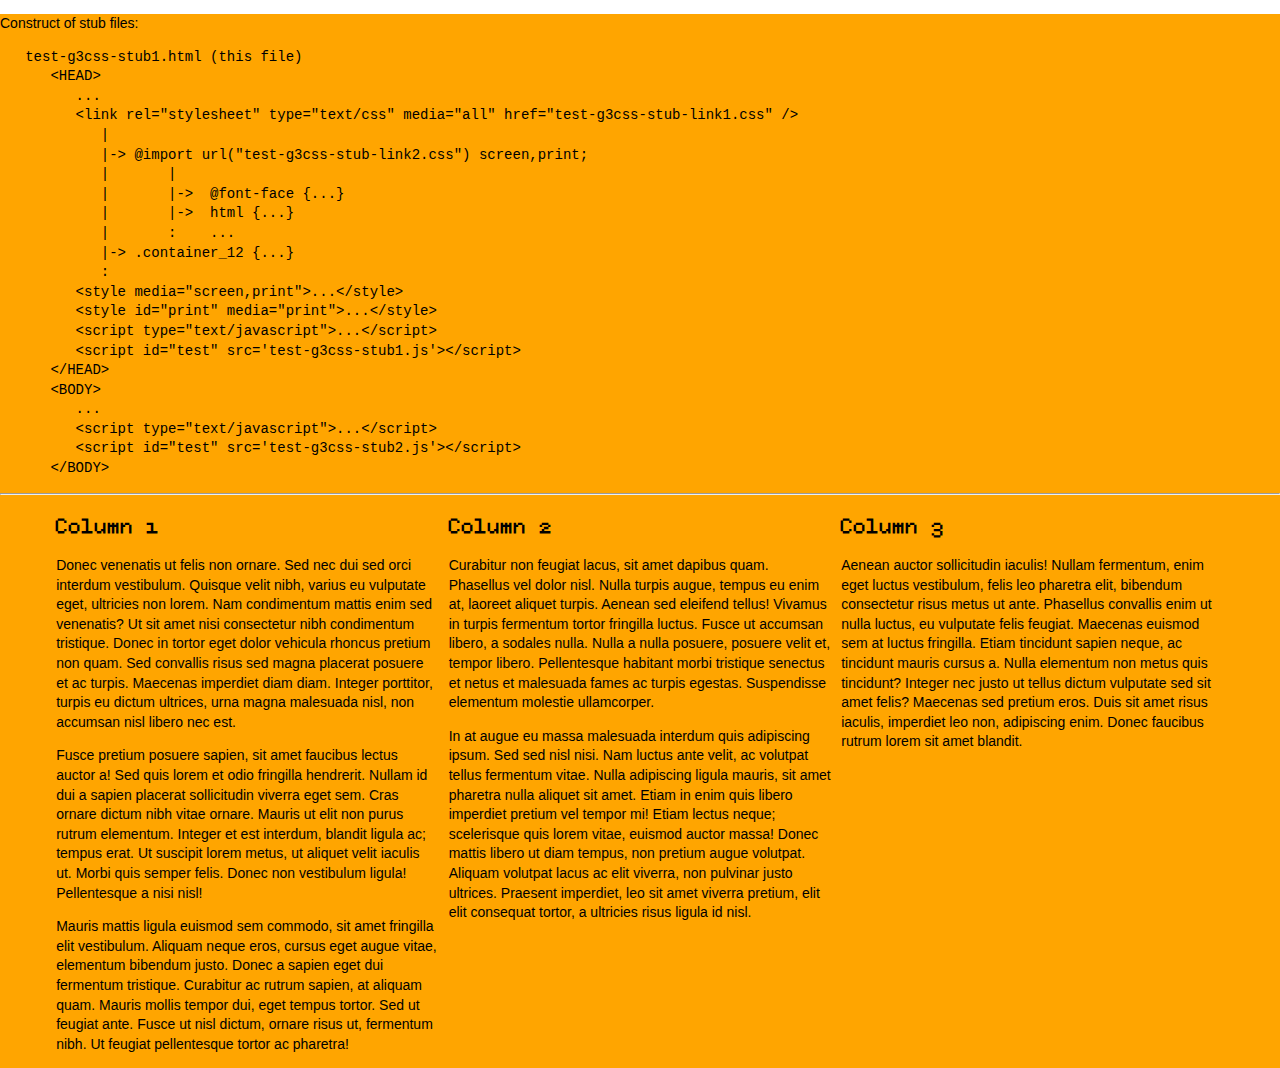
<file: test-g3css-stub1.html>
<!DOCTYPE html>
<html>
<head>
   <meta charset="utf-8">
   <meta http-equiv="X-UA-Compatible" content="IE=edge">
   <title>html stub for g3.css tests</title>
   <meta name="description" content="html stub for testing g3.css classes">
   <meta name="viewport" content="width=device-width, initial-scale=1">
   <meta name="author" content="centurianii at github">
   <link rel="stylesheet" type="text/css" media="all" href="test-g3css-stub-link1.css" />
<style media="screen,print">
/*
 * =============================================
 * One column: width &lt; 480px
 * =============================================
 */
@media only screen and (max-width: 479px) {
   /*defined as default*/
}
/*
 * =============================================
 * Two columns: 480px &lt;= width &lt; 768px
 * =============================================
 */
@media only screen and (min-width: 480px) and (max-width: 767px) {
   .grid {
      width: 50%;
   }
   /*
    * Clear row=1, col=2
    * ------------------
    */
   .q_480_767_clear_12 {
      clear: both;
   }
}
/*
 * =============================================
 * Three columns: 768px &lt;= width
 * =============================================
 */
@media only screen and (min-width: 768px) {
   .grid {
      width: 33.333%;
   }
   /*
    * Clear row=1, col=3
    * ------------------
    */
   .q_768_clear_13 {
      clear: both;
   }
}
</style>
<style id="print" media="print">
/*
 * ===================
 * Define Print Values
 * ===================
 */
@media print,
       (-o-min-device-pixel-ratio: 5/4),
       (-webkit-min-device-pixel-ratio: 1.25),
       (min-resolution: 120dpi) {
    /* Style adjustments for high resolution devices */
}

@media print {
   .grid {
      width: 33.333%;
   }
   /*
    * Clear row=1, col=3
    * ------------------
    */
   .q_768_clear_13 {
      clear: both;
   }
}
</style>
<script type="text/javascript">
function test1(){alert('Hello 1');}
</script>
<script id="test" src='test-g3css-stub1.js'></script>
</head>
<body onload="init()">
<div id="description"><p>Construct of stub files:</p>
<pre>
   test-g3css-stub1.html (this file)
      &lt;HEAD>
         ...
         &lt;link rel="stylesheet" type="text/css" media="all" href="test-g3css-stub-link1.css" /> 
            |
            |-> @import url("test-g3css-stub-link2.css") screen,print;
            |       |
            |       |->  @font-face {...}
            |       |->  html {...}
            |       :    ...
            |-> .container_12 {...}
            :
         &lt;style media="screen,print">...&lt;/style>
         &lt;style id="print" media="print">...&lt;/style>
         &lt;script type="text/javascript">...&lt;/script>
         &lt;script id="test" src='test-g3css-stub1.js'>&lt;/script>
      &lt;/HEAD>
      &lt;BODY>
         ...
         &lt;script type="text/javascript">...&lt;/script>
         &lt;script id="test" src='test-g3css-stub2.js'>&lt;/script>
      &lt;/BODY>
</pre>
</div>
<hr />
   <div class="container_12">
      <div class="grid_12">
         <div class="grid"><div class="cell">
<h2>Column 1</h2>
<p>Donec venenatis ut felis non ornare. Sed nec dui sed orci interdum vestibulum. Quisque velit nibh, varius eu vulputate eget, ultricies non lorem. Nam condimentum mattis enim sed venenatis? Ut sit amet nisi consectetur nibh condimentum tristique. Donec in tortor eget dolor vehicula rhoncus pretium non quam. Sed convallis risus sed magna placerat posuere et ac turpis. Maecenas imperdiet diam diam. Integer porttitor, turpis eu dictum ultrices, urna magna malesuada nisl, non accumsan nisl libero nec est.</p>

<p>Fusce pretium posuere sapien, sit amet faucibus lectus auctor a! Sed quis lorem et odio fringilla hendrerit. Nullam id dui a sapien placerat sollicitudin viverra eget sem. Cras ornare dictum nibh vitae ornare. Mauris ut elit non purus rutrum elementum. Integer et est interdum, blandit ligula ac; tempus erat. Ut suscipit lorem metus, ut aliquet velit iaculis ut. Morbi quis semper felis. Donec non vestibulum ligula! Pellentesque a nisi nisl!</p>

<p>Mauris mattis ligula euismod sem commodo, sit amet fringilla elit vestibulum. Aliquam neque eros, cursus eget augue vitae, elementum bibendum justo. Donec a sapien eget dui fermentum tristique. Curabitur ac rutrum sapien, at aliquam quam. Mauris mollis tempor dui, eget tempus tortor. Sed ut feugiat ante. Fusce ut nisl dictum, ornare risus ut, fermentum nibh. Ut feugiat pellentesque tortor ac pharetra!</p>
         </div></div>
         <div class="grid"><div class="cell">
<h2>Column 2</h2>
<p>Curabitur non feugiat lacus, sit amet dapibus quam. Phasellus vel dolor nisl. Nulla turpis augue, tempus eu enim at, laoreet aliquet turpis. Aenean sed eleifend tellus! Vivamus in turpis fermentum tortor fringilla luctus. Fusce ut accumsan libero, a sodales nulla. Nulla a nulla posuere, posuere velit et, tempor libero. Pellentesque habitant morbi tristique senectus et netus et malesuada fames ac turpis egestas. Suspendisse elementum molestie ullamcorper.</p>

<p>In at augue eu massa malesuada interdum quis adipiscing ipsum. Sed sed nisl nisi. Nam luctus ante velit, ac volutpat tellus fermentum vitae. Nulla adipiscing ligula mauris, sit amet pharetra nulla aliquet sit amet. Etiam in enim quis libero imperdiet pretium vel tempor mi! Etiam lectus neque; scelerisque quis lorem vitae, euismod auctor massa! Donec mattis libero ut diam tempus, non pretium augue volutpat. Aliquam volutpat lacus ac elit viverra, non pulvinar justo ultrices. Praesent imperdiet, leo sit amet viverra pretium, elit elit consequat tortor, a ultricies risus ligula id nisl.</p>
         </div></div>
         <div class="clear q_480_767_clear_12"></div>
         <div class="grid"><div class="cell">
<h2>Column 3</h2>
<p>Aenean auctor sollicitudin iaculis! Nullam fermentum, enim eget luctus vestibulum, felis leo pharetra elit, bibendum consectetur risus metus ut ante. Phasellus convallis enim ut nulla luctus, eu vulputate felis feugiat. Maecenas euismod sem at luctus fringilla. Etiam tincidunt sapien neque, ac tincidunt mauris cursus a. Nulla elementum non metus quis tincidunt? Integer nec justo ut tellus dictum vulputate sed sit amet felis? Maecenas sed pretium eros. Duis sit amet risus iaculis, imperdiet leo non, adipiscing enim. Donec faucibus rutrum lorem sit amet blandit.</p>
         </div></div>
         <div class="clear q_768_clear_13"></div>
      </div>
   </div>
<script type="text/javascript">
function test3(){alert('Hello 3');}
</script>
<script id="test" src='test-g3css-stub2.js'></script>
<script>
function init(){
   //are we in a frame?
   if(window.parent)
      window.parent.g3.evaluator.getInstance().calledFromFrame();
}
</script>
</body>
</html>
</file>
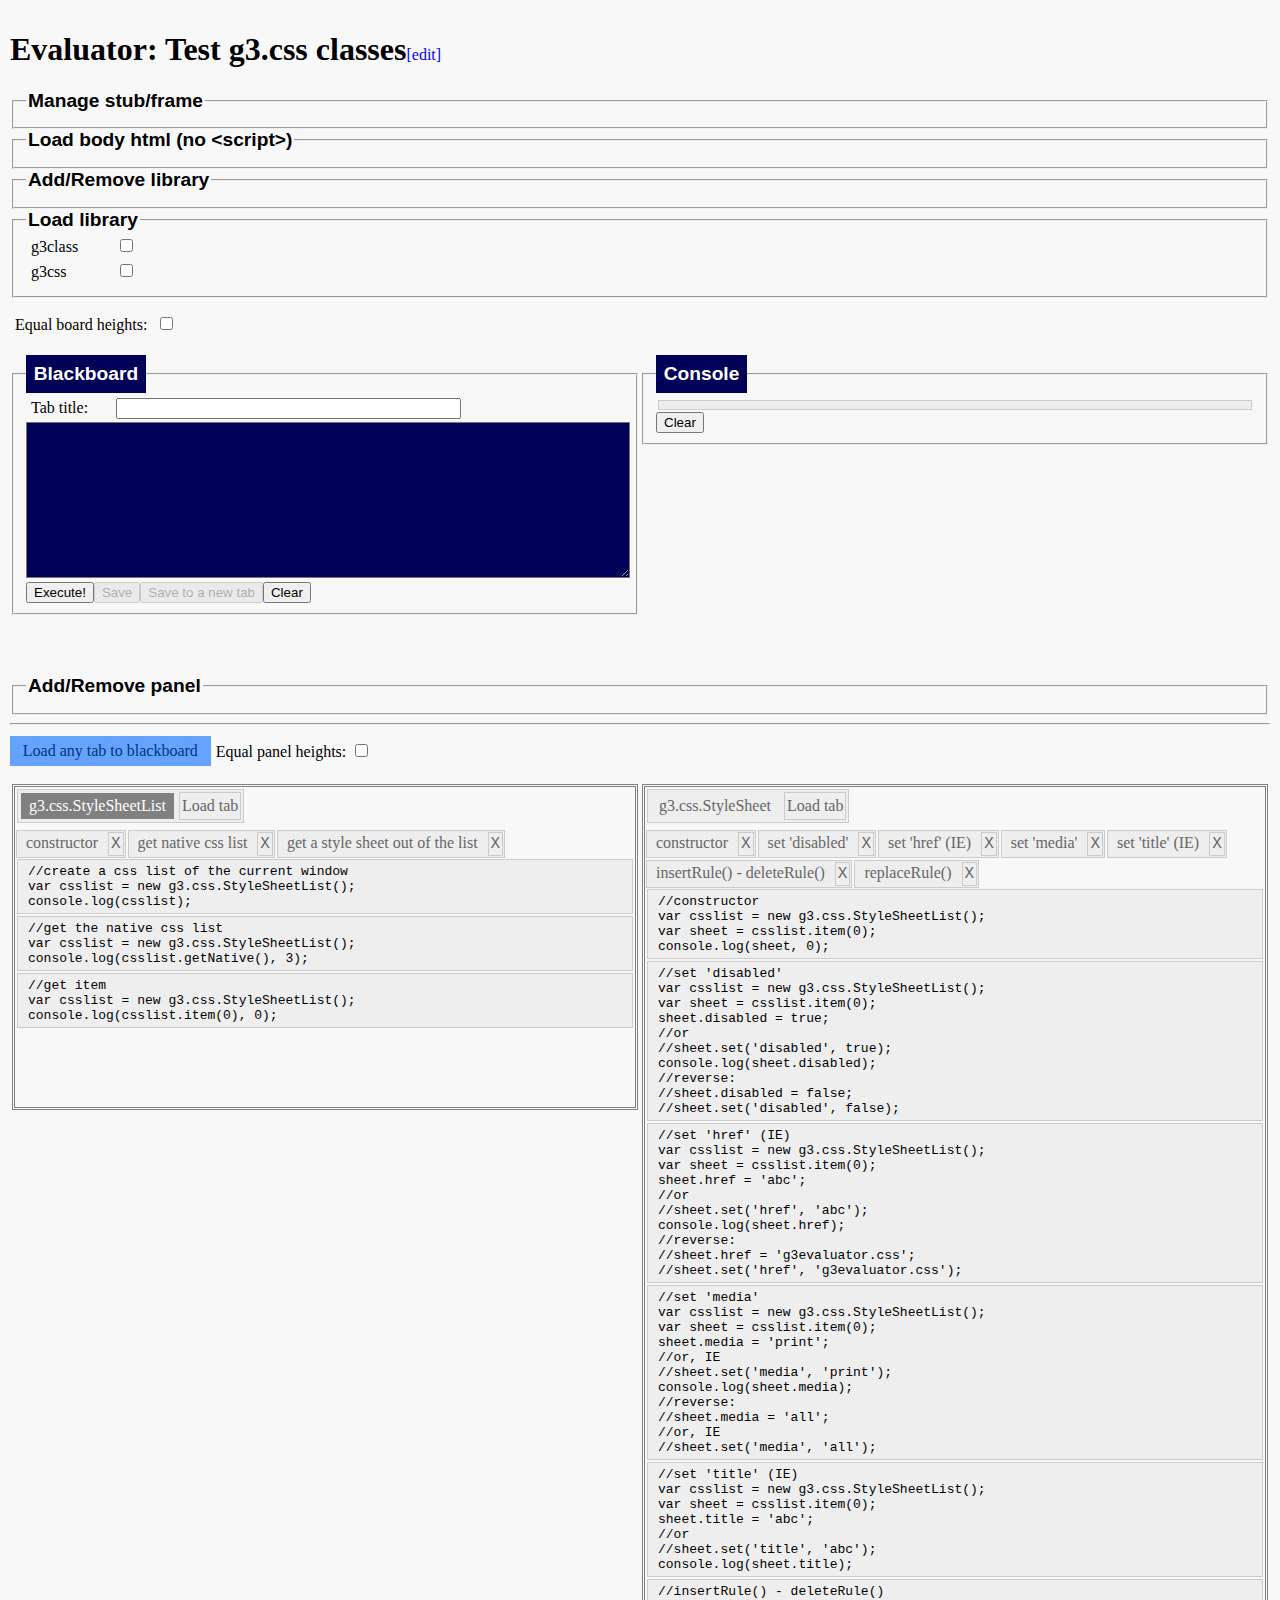
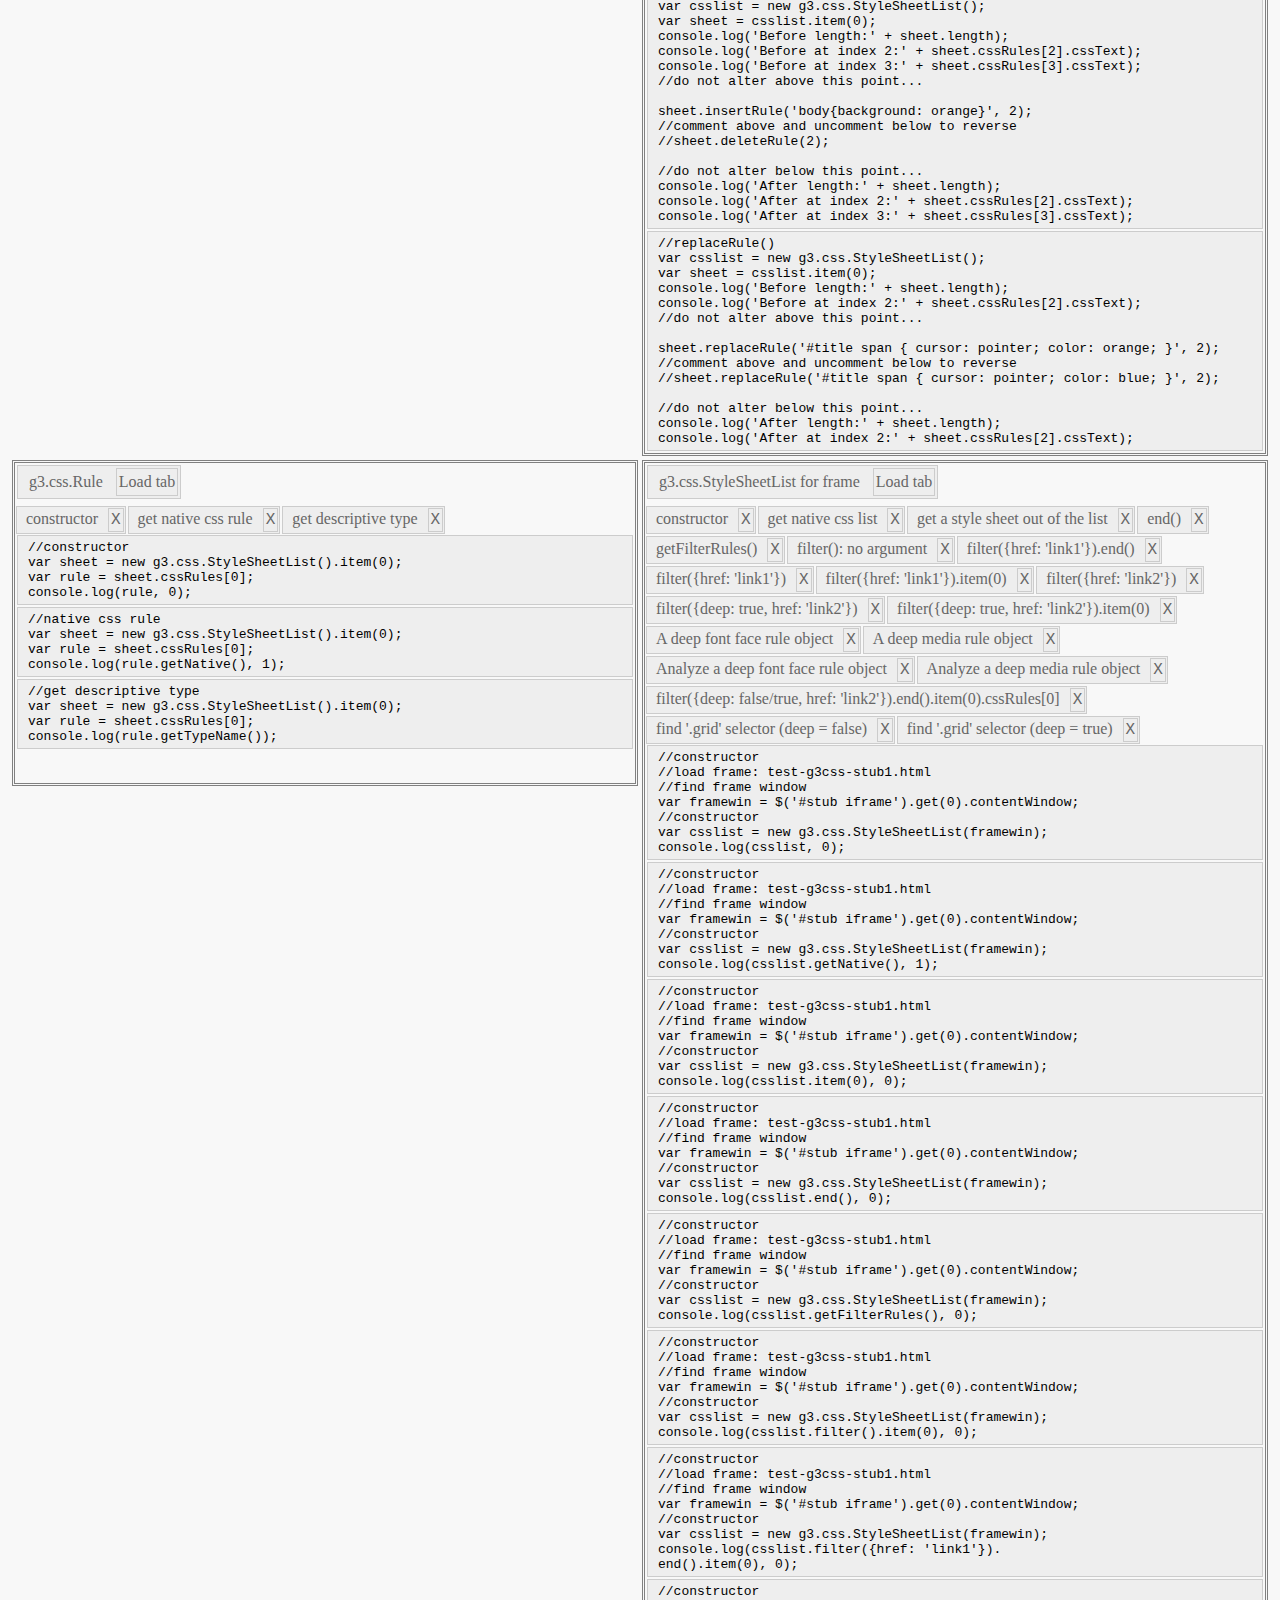
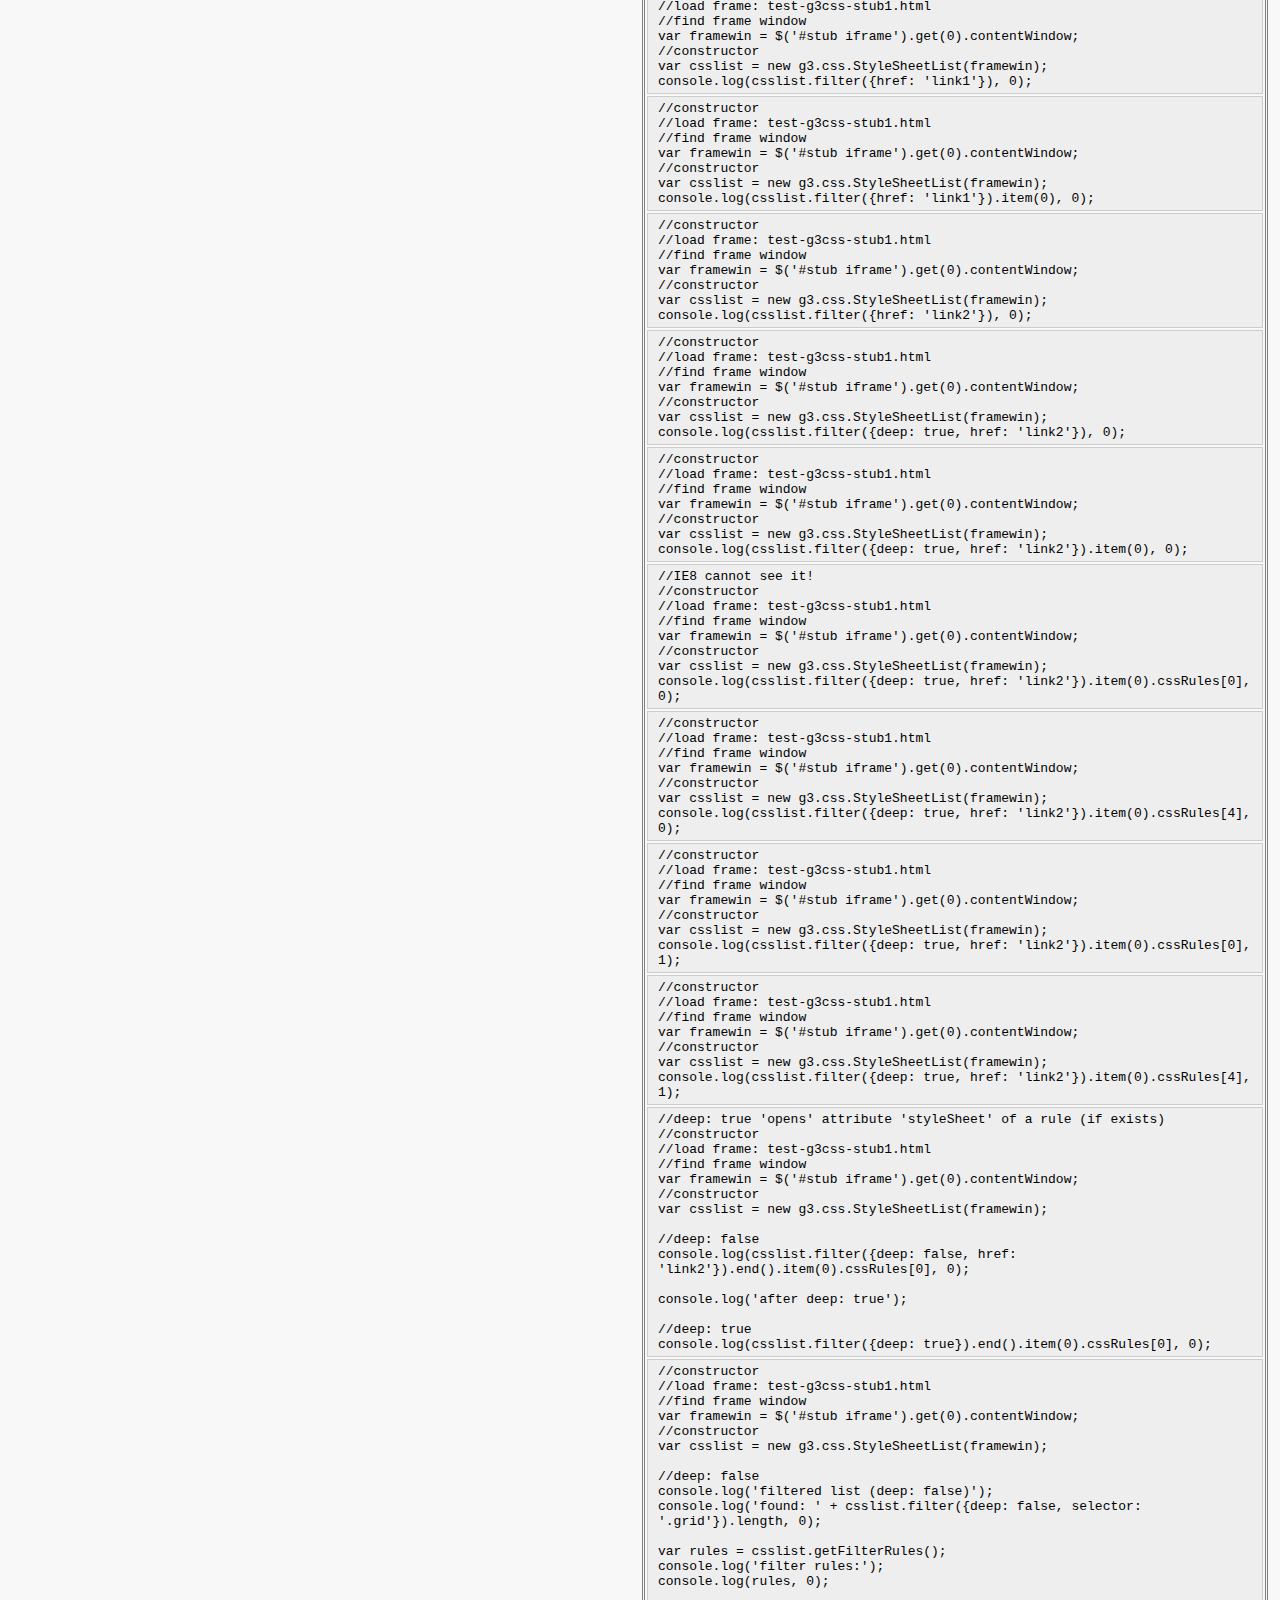
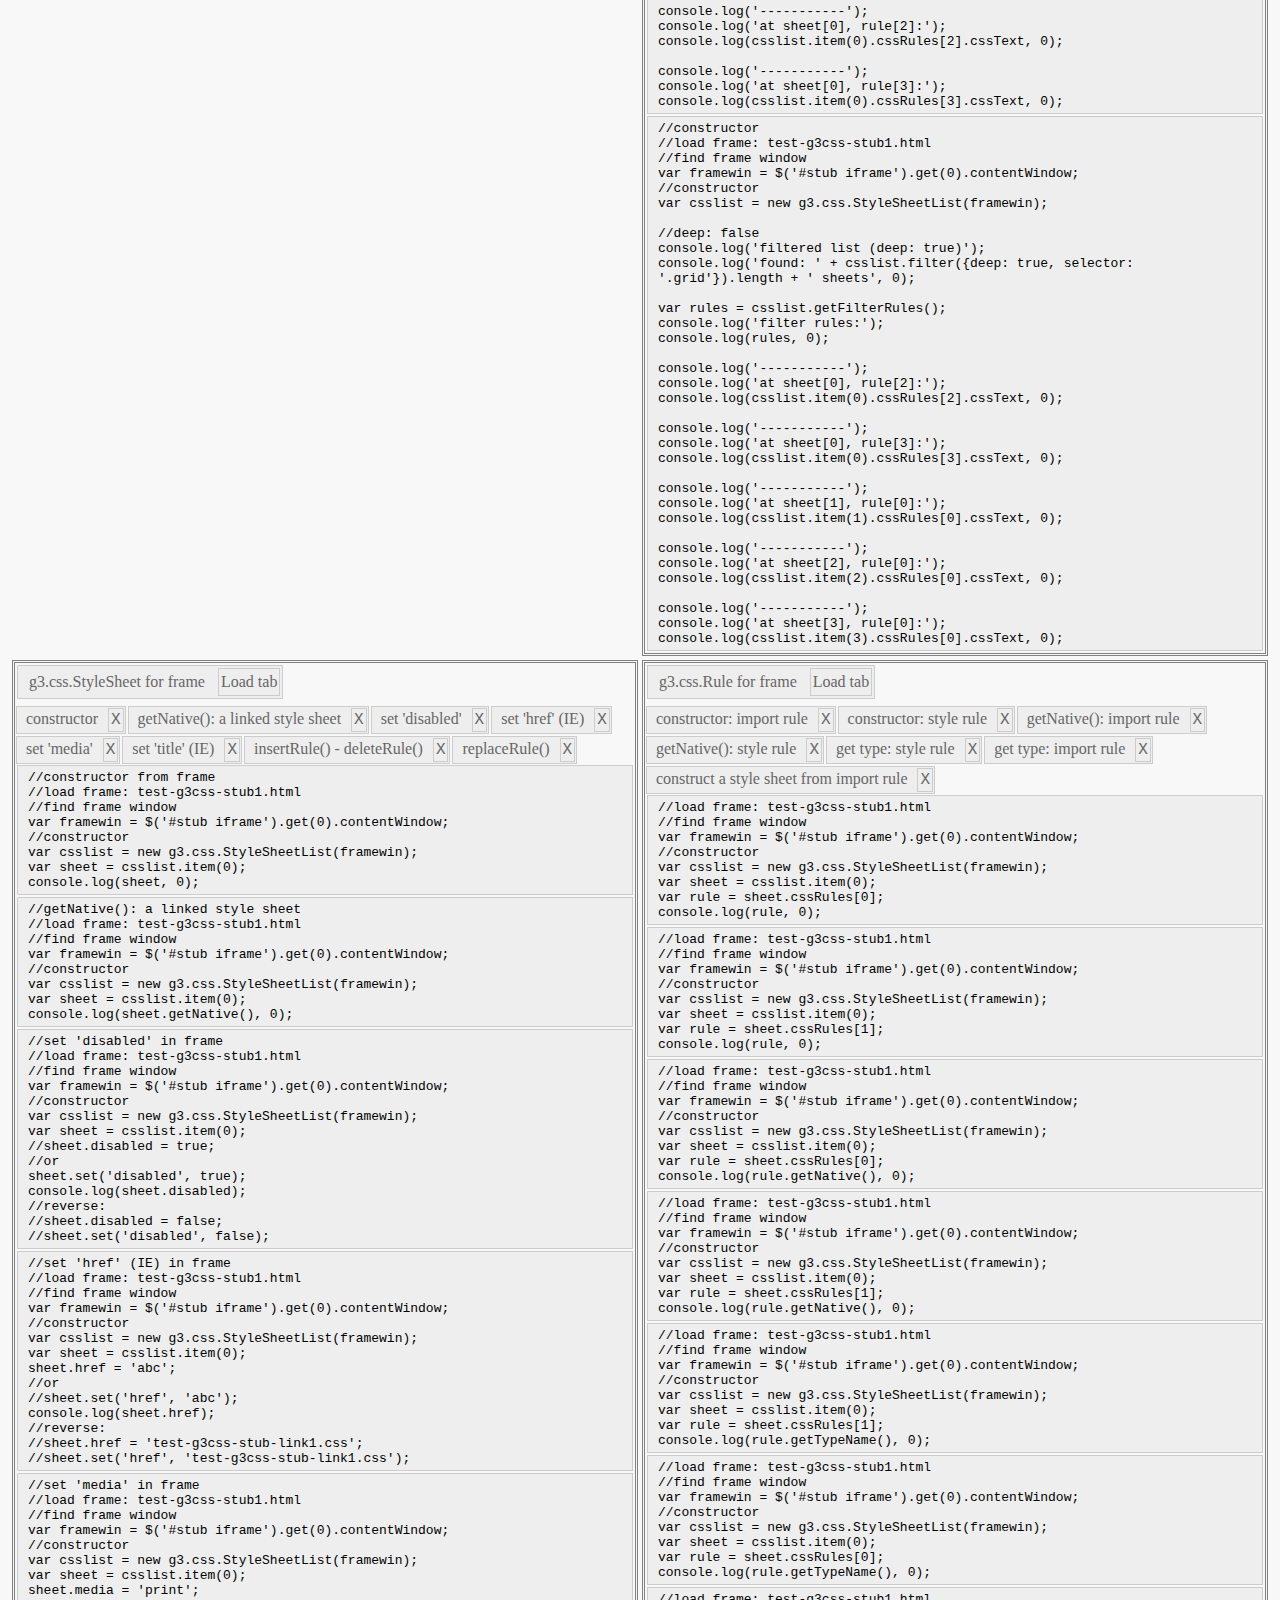
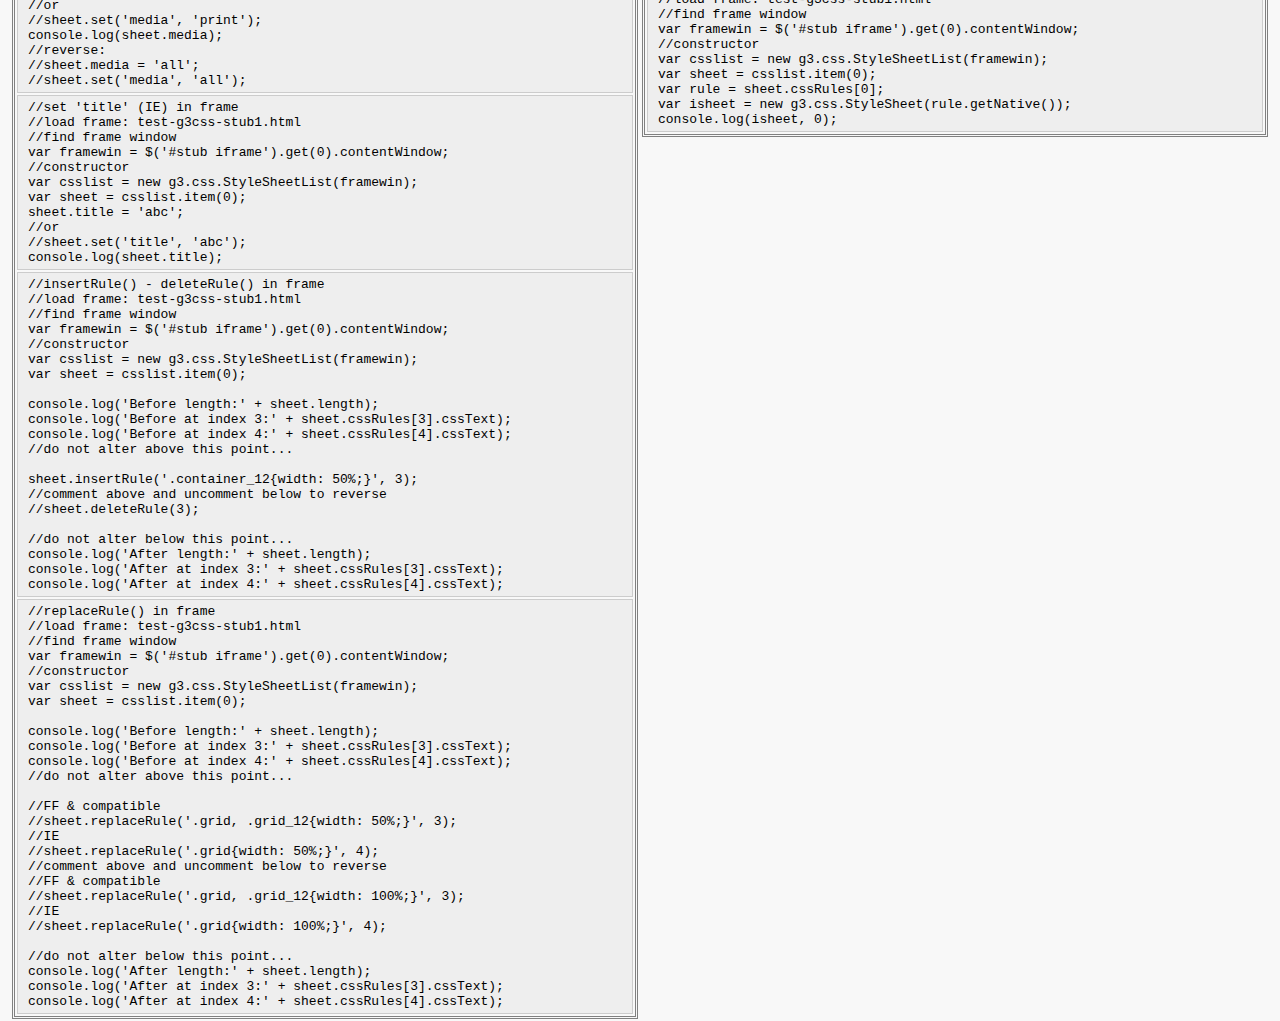
<file: test-g3css.html>
<!doctype html>
<html>
<head>
   <meta charset=utf-8>
   <title>Evaluator: Test g3.css classes</title>
   <!-- my source files (g3), necessary libraries (jquery) and my tests folder (tests):
      client
        :
        |-jquery
        :  :
        |-g3
        :  |- &lt;g3MyClass.js>
        :  :
        |-tests
        |  |-jasmine-standalone-2.0.0
        |  |  |-lib
        |  |  |-spec
        :  :  :
        |  |-g3
        |  :  |- &lt;g3MyClass-SpecRunner.html>
        |  :  |- &lt;g3MyClass-Spec.js>
        |  :  |- &lt;g3MyClass-SpecHelper.js>
        |  :  |- g3evaluator.css
        |  :  |- g3evaluator.js
        |  :  |- g3evaluator.html (rename this file to test-g3MyClass.html)
        |  :  |- &lt;test-g3MyClass.html>
        :  :  :
   -->
   <link rel="stylesheet" type="text/css" href="g3evaluator.css">
</head>
<body>
<div id="title"><h1 contenteditable="false">Evaluator: Test g3.css classes<br></h1><span class="">[edit]</span></div><div id="stub" class=""></div><form id="loadFrame">
<fieldset>
   <legend class="hover"><b>Manage stub/frame</b></legend>
   <div style="display: none;" class="hide">
   <label class="label" for="frameSrc">Frame source:</label><input id="frameSrc" size="30" type="text"><br>
   <input value="Load file in frame" type="button"><input value="Remove frame" type="button"><br>
   <input value="Clone frame to stub-HEAD" type="button"><input value="Remove cloned" type="button">
   </div>
</fieldset>
</form><form id="bodyHtml">
<fieldset>
   <legend class="hover"><b>Load body html (no &lt;script&gt;)</b></legend>
   <div class="hide">
   <textarea rows="5" wrap="virtual"></textarea><br>
   <input value="Load" type="button"><input value="Clear" type="button"><br>
   <label class="label" for="exclName">Exclude ids:</label><input id="exclName" size="30" type="text">
   seperate by space or comma or semicolon or vertical bar: [ ,;|]
   </div>
</fieldset>
</form><form id="addRemoveLib">
<fieldset>
   <legend class="hover">Add/Remove library</legend>
   <div style="display: none;" class="hide">
   <label class="label" for="libName">Script id:</label><input id="libName" size="30" type="text"><br>
   <label class="label" for="libPath">Path:</label><input id="libPath" size="30" type="text"><br>
   <input value="Add" type="button"><input value="Remove" type="button">
   </div>
</fieldset>
</form>
<form id="libraries">
<fieldset>
   <legend>Load library</legend>
<label class="label" for="OebPl">g3class</label><input id="OebPl" value="my.class.js" type="checkbox"><br>
<label class="label" for="oHYFG">g3css</label><input id="oHYFG" value="g3css.js" type="checkbox"><br>
</fieldset>
</form>
<p><span><label class="label" for="boardHeights">Equal board heights:</label>
<input id="boardHeights" type="checkbox"></span></p>
<div id="boardWrapper">
<form class="" id="blackboard">
<fieldset>
   <legend><b>Blackboard</b></legend>
   <label class="label" for="title">Tab title:</label><input id="title" size="40" type="text"><br>
   <textarea style="width: 100%;" rows="10" wrap="virtual"></textarea><br>
   <input value="Execute!" type="button"><input disabled="" value="Save" type="button"><input disabled="" value="Save to a new tab" type="button"><input value="Clear" type="button"><br>
</fieldset>
</form>
<form class="" id="console">
<fieldset>
   <legend><b>Console</b></legend>
   <div class="data"><pre></pre></div>
   <input value="Clear" type="button">
</fieldset>
</form>
</div><div class="clear clearBoardWrapper"></div><form id="addRemovePanel">
<fieldset>
   <legend class="hover">Add/Remove panel</legend>
   <div style="display: none;" class="hide">
   <label class="label" for="panelTitle">Panel title:</label><input id="panelTitle" size="30" type="text"><br>
   <input value="Add" type="button"><input value="Remove" type="button">
   </div>
</fieldset>
</form><hr><p><span style="padding: 0.4em 0.8em; color: #003380; background-color: #66a3ff;">Load any tab to blackboard</span><span><label class="label" for="panelHeights">Equal panel heights:</label><input id="panelHeights" type="checkbox"></span></p><div id="tabbedDataWrapper">
<div class="gridTabbedData"><div class="tabbedData"><div class="titleBar"><p class="title enabled">g3.css.StyleSheetList</p><p class="load">Load tab</p></div><div class="tabs"><div class="tabBar"><div class="tab">constructor</div><div class="close">X</div></div><div class="tabBar"><div class="tab">get native css list</div><div class="close">X</div></div><div class="tabBar"><div class="tab">get a style sheet out of the list</div><div class="close">X</div></div></div><div class="tabs"><div class="data"><pre>//create a css list of the current window
var csslist = new g3.css.StyleSheetList();
console.log(csslist);
</pre></div><div class="data"><pre>//get the native css list
var csslist = new g3.css.StyleSheetList();
console.log(csslist.getNative(), 3);
</pre></div><div class="data"><pre>//get item
var csslist = new g3.css.StyleSheetList();
console.log(csslist.item(0), 0);
</pre></div></div></div></div><div class="gridTabbedData"><div class="tabbedData"><div class="titleBar"><p class="title">g3.css.StyleSheet</p><p class="load">Load tab</p></div><div class="tabs"><div class="tabBar"><div class="tab">constructor</div><div class="close">X</div></div><div class="tabBar"><div class="tab">set 'disabled'</div><div class="close">X</div></div><div class="tabBar"><div class="tab">set 'href' (IE)</div><div class="close">X</div></div><div class="tabBar"><div class="tab">set 'media'</div><div class="close">X</div></div><div class="tabBar"><div class="tab">set 'title' (IE)</div><div class="close">X</div></div><div class="tabBar"><div class="tab">insertRule() - deleteRule()</div><div class="close">X</div></div><div class="tabBar"><div class="tab">replaceRule()</div><div class="close">X</div></div></div><div class="tabs"><div class="data"><pre>//constructor
var csslist = new g3.css.StyleSheetList();
var sheet = csslist.item(0);
console.log(sheet, 0);</pre></div><div class="data"><pre>//set 'disabled'
var csslist = new g3.css.StyleSheetList();
var sheet = csslist.item(0);
sheet.disabled = true;
//or
//sheet.set('disabled', true);
console.log(sheet.disabled);
//reverse:
//sheet.disabled = false;
//sheet.set('disabled', false);</pre></div><div class="data"><pre>//set 'href' (IE)
var csslist = new g3.css.StyleSheetList();
var sheet = csslist.item(0);
sheet.href = 'abc';
//or
//sheet.set('href', 'abc');
console.log(sheet.href);
//reverse:
//sheet.href = 'g3evaluator.css';
//sheet.set('href', 'g3evaluator.css');</pre></div><div class="data"><pre>//set 'media'
var csslist = new g3.css.StyleSheetList();
var sheet = csslist.item(0);
sheet.media = 'print';
//or, IE
//sheet.set('media', 'print');
console.log(sheet.media);
//reverse:
//sheet.media = 'all';
//or, IE
//sheet.set('media', 'all');</pre></div><div class="data"><pre>//set 'title' (IE)
var csslist = new g3.css.StyleSheetList();
var sheet = csslist.item(0);
sheet.title = 'abc';
//or
//sheet.set('title', 'abc');
console.log(sheet.title);</pre></div><div class="data"><pre>//insertRule() - deleteRule()
var csslist = new g3.css.StyleSheetList();
var sheet = csslist.item(0);
console.log('Before length:' + sheet.length);
console.log('Before at index 2:' + sheet.cssRules[2].cssText);
console.log('Before at index 3:' + sheet.cssRules[3].cssText);
//do not alter above this point...

sheet.insertRule('body{background: orange}', 2);
//comment above and uncomment below to reverse
//sheet.deleteRule(2);

//do not alter below this point...
console.log('After length:' + sheet.length);
console.log('After at index 2:' + sheet.cssRules[2].cssText);
console.log('After at index 3:' + sheet.cssRules[3].cssText);</pre></div><div class="data"><pre>//replaceRule()
var csslist = new g3.css.StyleSheetList();
var sheet = csslist.item(0);
console.log('Before length:' + sheet.length);
console.log('Before at index 2:' + sheet.cssRules[2].cssText);
//do not alter above this point...

sheet.replaceRule('#title span { cursor: pointer; color: orange; }', 2);
//comment above and uncomment below to reverse
//sheet.replaceRule('#title span { cursor: pointer; color: blue; }', 2);

//do not alter below this point...
console.log('After length:' + sheet.length);
console.log('After at index 2:' + sheet.cssRules[2].cssText);</pre></div></div></div></div><div class="gridTabbedData"><div class="tabbedData"><div class="titleBar"><p class="title">g3.css.Rule</p><p class="load">Load tab</p></div><div class="tabs"><div class="tabBar"><div class="tab">constructor</div><div class="close">X</div></div><div class="tabBar"><div class="tab">get native css rule</div><div class="close">X</div></div><div class="tabBar"><div class="tab">get descriptive type</div><div class="close">X</div></div></div><div class="tabs"><div class="data"><pre>//constructor
var sheet = new g3.css.StyleSheetList().item(0);
var rule = sheet.cssRules[0];
console.log(rule, 0);</pre></div><div class="data"><pre>//native css rule
var sheet = new g3.css.StyleSheetList().item(0);
var rule = sheet.cssRules[0];
console.log(rule.getNative(), 1);</pre></div><div class="data"><pre>//get descriptive type
var sheet = new g3.css.StyleSheetList().item(0);
var rule = sheet.cssRules[0];
console.log(rule.getTypeName());</pre></div></div></div></div><div class="gridTabbedData"><div class="tabbedData"><div class="titleBar"><p class="title">g3.css.StyleSheetList for frame</p><p class="load">Load tab</p></div><div class="tabs"><div class="tabBar"><div class="tab">constructor</div><div class="close">X</div></div><div class="tabBar"><div class="tab">get native css list</div><div class="close">X</div></div><div class="tabBar"><div class="tab">get a style sheet out of the list</div><div class="close">X</div></div><div class="tabBar"><div class="tab">end()</div><div class="close">X</div></div><div class="tabBar"><div class="tab">getFilterRules()</div><div class="close">X</div></div><div class="tabBar"><div class="tab">filter(): no argument</div><div class="close">X</div></div><div class="tabBar"><div class="tab">filter({href: 'link1'}).end()</div><div class="close">X</div></div><div class="tabBar"><div class="tab">filter({href: 'link1'})</div><div class="close">X</div></div><div class="tabBar"><div class="tab">filter({href: 'link1'}).item(0)</div><div class="close">X</div></div><div class="tabBar"><div class="tab">filter({href: 'link2'})</div><div class="close">X</div></div><div class="tabBar"><div class="tab">filter({deep: true, href: 'link2'})</div><div class="close">X</div></div><div class="tabBar"><div class="tab">filter({deep: true, href: 'link2'}).item(0)</div><div class="close">X</div></div><div class="tabBar"><div class="tab">A deep font face rule object</div><div class="close">X</div></div><div class="tabBar"><div class="tab">A deep media rule object</div><div class="close">X</div></div><div class="tabBar"><div class="tab">Analyze a deep font face rule object</div><div class="close">X</div></div><div class="tabBar"><div class="tab">Analyze a deep media rule object</div><div class="close">X</div></div><div class="tabBar"><div class="tab">filter({deep: false/true, href: 'link2'}).end().item(0).cssRules[0]</div><div class="close">X</div></div><div class="tabBar"><div class="tab">find '.grid' selector (deep = false)</div><div class="close">X</div></div><div class="tabBar"><div class="tab">find '.grid' selector (deep = true)</div><div class="close">X</div></div></div><div class="tabs"><div class="data"><pre>//constructor
//load frame: test-g3css-stub1.html
//find frame window
var framewin = $('#stub iframe').get(0).contentWindow;
//constructor
var csslist = new g3.css.StyleSheetList(framewin);
console.log(csslist, 0);</pre></div><div class="data"><pre>//constructor
//load frame: test-g3css-stub1.html
//find frame window
var framewin = $('#stub iframe').get(0).contentWindow;
//constructor
var csslist = new g3.css.StyleSheetList(framewin);
console.log(csslist.getNative(), 1);</pre></div><div class="data"><pre>//constructor
//load frame: test-g3css-stub1.html
//find frame window
var framewin = $('#stub iframe').get(0).contentWindow;
//constructor
var csslist = new g3.css.StyleSheetList(framewin);
console.log(csslist.item(0), 0);</pre></div><div class="data"><pre>//constructor
//load frame: test-g3css-stub1.html
//find frame window
var framewin = $('#stub iframe').get(0).contentWindow;
//constructor
var csslist = new g3.css.StyleSheetList(framewin);
console.log(csslist.end(), 0);</pre></div><div class="data"><pre>//constructor
//load frame: test-g3css-stub1.html
//find frame window
var framewin = $('#stub iframe').get(0).contentWindow;
//constructor
var csslist = new g3.css.StyleSheetList(framewin);
console.log(csslist.getFilterRules(), 0);</pre></div><div class="data"><pre>//constructor
//load frame: test-g3css-stub1.html
//find frame window
var framewin = $('#stub iframe').get(0).contentWindow;
//constructor
var csslist = new g3.css.StyleSheetList(framewin);
console.log(csslist.filter().item(0), 0);</pre></div><div class="data"><pre>//constructor
//load frame: test-g3css-stub1.html
//find frame window
var framewin = $('#stub iframe').get(0).contentWindow;
//constructor
var csslist = new g3.css.StyleSheetList(framewin);
console.log(csslist.filter({href: 'link1'}).
end().item(0), 0);</pre></div><div class="data"><pre>//constructor
//load frame: test-g3css-stub1.html
//find frame window
var framewin = $('#stub iframe').get(0).contentWindow;
//constructor
var csslist = new g3.css.StyleSheetList(framewin);
console.log(csslist.filter({href: 'link1'}), 0);</pre></div><div class="data"><pre>//constructor
//load frame: test-g3css-stub1.html
//find frame window
var framewin = $('#stub iframe').get(0).contentWindow;
//constructor
var csslist = new g3.css.StyleSheetList(framewin);
console.log(csslist.filter({href: 'link1'}).item(0), 0);</pre></div><div class="data"><pre>//constructor
//load frame: test-g3css-stub1.html
//find frame window
var framewin = $('#stub iframe').get(0).contentWindow;
//constructor
var csslist = new g3.css.StyleSheetList(framewin);
console.log(csslist.filter({href: 'link2'}), 0);</pre></div><div class="data"><pre>//constructor
//load frame: test-g3css-stub1.html
//find frame window
var framewin = $('#stub iframe').get(0).contentWindow;
//constructor
var csslist = new g3.css.StyleSheetList(framewin);
console.log(csslist.filter({deep: true, href: 'link2'}), 0);</pre></div><div class="data"><pre>//constructor
//load frame: test-g3css-stub1.html
//find frame window
var framewin = $('#stub iframe').get(0).contentWindow;
//constructor
var csslist = new g3.css.StyleSheetList(framewin);
console.log(csslist.filter({deep: true, href: 'link2'}).item(0), 0);</pre></div><div class="data"><pre>//IE8 cannot see it!
//constructor
//load frame: test-g3css-stub1.html
//find frame window
var framewin = $('#stub iframe').get(0).contentWindow;
//constructor
var csslist = new g3.css.StyleSheetList(framewin);
console.log(csslist.filter({deep: true, href: 'link2'}).item(0).cssRules[0], 0);</pre></div><div class="data"><pre>//constructor
//load frame: test-g3css-stub1.html
//find frame window
var framewin = $('#stub iframe').get(0).contentWindow;
//constructor
var csslist = new g3.css.StyleSheetList(framewin);
console.log(csslist.filter({deep: true, href: 'link2'}).item(0).cssRules[4], 0);</pre></div><div class="data"><pre>//constructor
//load frame: test-g3css-stub1.html
//find frame window
var framewin = $('#stub iframe').get(0).contentWindow;
//constructor
var csslist = new g3.css.StyleSheetList(framewin);
console.log(csslist.filter({deep: true, href: 'link2'}).item(0).cssRules[0], 1);</pre></div><div class="data"><pre>//constructor
//load frame: test-g3css-stub1.html
//find frame window
var framewin = $('#stub iframe').get(0).contentWindow;
//constructor
var csslist = new g3.css.StyleSheetList(framewin);
console.log(csslist.filter({deep: true, href: 'link2'}).item(0).cssRules[4], 1);</pre></div><div class="data"><pre>//deep: true 'opens' attribute 'styleSheet' of a rule (if exists)
//constructor
//load frame: test-g3css-stub1.html
//find frame window
var framewin = $('#stub iframe').get(0).contentWindow;
//constructor
var csslist = new g3.css.StyleSheetList(framewin);

//deep: false
console.log(csslist.filter({deep: false, href: 'link2'}).end().item(0).cssRules[0], 0);

console.log('after deep: true');

//deep: true
console.log(csslist.filter({deep: true}).end().item(0).cssRules[0], 0);</pre></div><div class="data"><pre>//constructor
//load frame: test-g3css-stub1.html
//find frame window
var framewin = $('#stub iframe').get(0).contentWindow;
//constructor
var csslist = new g3.css.StyleSheetList(framewin);

//deep: false
console.log('filtered list (deep: false)');
console.log('found: ' + csslist.filter({deep: false, selector: '.grid'}).length, 0);

var rules = csslist.getFilterRules();
console.log('filter rules:');
console.log(rules, 0);

console.log('-----------');
console.log('at sheet[0], rule[2]:');
console.log(csslist.item(0).cssRules[2].cssText, 0);

console.log('-----------');
console.log('at sheet[0], rule[3]:');
console.log(csslist.item(0).cssRules[3].cssText, 0);</pre></div><div class="data"><pre>//constructor
//load frame: test-g3css-stub1.html
//find frame window
var framewin = $('#stub iframe').get(0).contentWindow;
//constructor
var csslist = new g3.css.StyleSheetList(framewin);

//deep: false
console.log('filtered list (deep: true)');
console.log('found: ' + csslist.filter({deep: true, selector: '.grid'}).length + ' sheets', 0);

var rules = csslist.getFilterRules();
console.log('filter rules:');
console.log(rules, 0);

console.log('-----------');
console.log('at sheet[0], rule[2]:');
console.log(csslist.item(0).cssRules[2].cssText, 0);

console.log('-----------');
console.log('at sheet[0], rule[3]:');
console.log(csslist.item(0).cssRules[3].cssText, 0);

console.log('-----------');
console.log('at sheet[1], rule[0]:');
console.log(csslist.item(1).cssRules[0].cssText, 0);

console.log('-----------');
console.log('at sheet[2], rule[0]:');
console.log(csslist.item(2).cssRules[0].cssText, 0);

console.log('-----------');
console.log('at sheet[3], rule[0]:');
console.log(csslist.item(3).cssRules[0].cssText, 0);</pre></div></div></div></div><div class="gridTabbedData"><div class="tabbedData"><div class="titleBar"><p class="title">g3.css.StyleSheet for frame</p><p class="load">Load tab</p></div><div class="tabs"><div class="tabBar"><div class="tab">constructor</div><div class="close">X</div></div><div class="tabBar"><div class="tab">getNative(): a linked style sheet</div><div class="close">X</div></div><div class="tabBar"><div class="tab">set 'disabled'</div><div class="close">X</div></div><div class="tabBar"><div class="tab">set 'href' (IE)</div><div class="close">X</div></div><div class="tabBar"><div class="tab">set 'media'</div><div class="close">X</div></div><div class="tabBar"><div class="tab">set 'title' (IE)</div><div class="close">X</div></div><div class="tabBar"><div class="tab">insertRule() - deleteRule()</div><div class="close">X</div></div><div class="tabBar"><div class="tab">replaceRule()</div><div class="close">X</div></div></div><div class="tabs"><div class="data"><pre>//constructor from frame
//load frame: test-g3css-stub1.html
//find frame window
var framewin = $('#stub iframe').get(0).contentWindow;
//constructor
var csslist = new g3.css.StyleSheetList(framewin);
var sheet = csslist.item(0);
console.log(sheet, 0);</pre></div><div class="data"><pre>//getNative(): a linked style sheet
//load frame: test-g3css-stub1.html
//find frame window
var framewin = $('#stub iframe').get(0).contentWindow;
//constructor
var csslist = new g3.css.StyleSheetList(framewin);
var sheet = csslist.item(0);
console.log(sheet.getNative(), 0);</pre></div><div class="data"><pre>//set 'disabled' in frame
//load frame: test-g3css-stub1.html
//find frame window
var framewin = $('#stub iframe').get(0).contentWindow;
//constructor
var csslist = new g3.css.StyleSheetList(framewin);
var sheet = csslist.item(0);
//sheet.disabled = true;
//or
sheet.set('disabled', true);
console.log(sheet.disabled);
//reverse:
//sheet.disabled = false;
//sheet.set('disabled', false);</pre></div><div class="data"><pre>//set 'href' (IE) in frame
//load frame: test-g3css-stub1.html
//find frame window
var framewin = $('#stub iframe').get(0).contentWindow;
//constructor
var csslist = new g3.css.StyleSheetList(framewin);
var sheet = csslist.item(0);
sheet.href = 'abc';
//or
//sheet.set('href', 'abc');
console.log(sheet.href);
//reverse:
//sheet.href = 'test-g3css-stub-link1.css';
//sheet.set('href', 'test-g3css-stub-link1.css');</pre></div><div class="data"><pre>//set 'media' in frame
//load frame: test-g3css-stub1.html
//find frame window
var framewin = $('#stub iframe').get(0).contentWindow;
//constructor
var csslist = new g3.css.StyleSheetList(framewin);
var sheet = csslist.item(0);
sheet.media = 'print';
//or
//sheet.set('media', 'print');
console.log(sheet.media);
//reverse:
//sheet.media = 'all';
//sheet.set('media', 'all');</pre></div><div class="data"><pre>//set 'title' (IE) in frame
//load frame: test-g3css-stub1.html
//find frame window
var framewin = $('#stub iframe').get(0).contentWindow;
//constructor
var csslist = new g3.css.StyleSheetList(framewin);
var sheet = csslist.item(0);
sheet.title = 'abc';
//or
//sheet.set('title', 'abc');
console.log(sheet.title);</pre></div><div class="data"><pre>//insertRule() - deleteRule() in frame
//load frame: test-g3css-stub1.html
//find frame window
var framewin = $('#stub iframe').get(0).contentWindow;
//constructor
var csslist = new g3.css.StyleSheetList(framewin);
var sheet = csslist.item(0);

console.log('Before length:' + sheet.length);
console.log('Before at index 3:' + sheet.cssRules[3].cssText);
console.log('Before at index 4:' + sheet.cssRules[4].cssText);
//do not alter above this point...

sheet.insertRule('.container_12{width: 50%;}', 3);
//comment above and uncomment below to reverse
//sheet.deleteRule(3);

//do not alter below this point...
console.log('After length:' + sheet.length);
console.log('After at index 3:' + sheet.cssRules[3].cssText);
console.log('After at index 4:' + sheet.cssRules[4].cssText);</pre></div><div class="data"><pre>//replaceRule() in frame
//load frame: test-g3css-stub1.html
//find frame window
var framewin = $('#stub iframe').get(0).contentWindow;
//constructor
var csslist = new g3.css.StyleSheetList(framewin);
var sheet = csslist.item(0);

console.log('Before length:' + sheet.length);
console.log('Before at index 3:' + sheet.cssRules[3].cssText);
console.log('Before at index 4:' + sheet.cssRules[4].cssText);
//do not alter above this point...

//FF &amp; compatible
//sheet.replaceRule('.grid, .grid_12{width: 50%;}', 3);
//IE
//sheet.replaceRule('.grid{width: 50%;}', 4);
//comment above and uncomment below to reverse
//FF &amp; compatible
//sheet.replaceRule('.grid, .grid_12{width: 100%;}', 3);
//IE
//sheet.replaceRule('.grid{width: 100%;}', 4);

//do not alter below this point...
console.log('After length:' + sheet.length);
console.log('After at index 3:' + sheet.cssRules[3].cssText);
console.log('After at index 4:' + sheet.cssRules[4].cssText);</pre></div></div></div></div><div class="gridTabbedData"><div class="tabbedData"><div class="titleBar"><p class="title">g3.css.Rule for frame</p><p class="load">Load tab</p></div><div class="tabs"><div class="tabBar"><div class="tab">constructor: import rule</div><div class="close">X</div></div><div class="tabBar"><div class="tab">constructor: style rule</div><div class="close">X</div></div><div class="tabBar"><div class="tab">getNative(): import rule</div><div class="close">X</div></div><div class="tabBar"><div class="tab">getNative(): style rule</div><div class="close">X</div></div><div class="tabBar"><div class="tab">get type: style rule</div><div class="close">X</div></div><div class="tabBar"><div class="tab">get type: import rule</div><div class="close">X</div></div><div class="tabBar"><div class="tab">construct a style sheet from import rule</div><div class="close">X</div></div></div><div class="tabs"><div class="data"><pre>//load frame: test-g3css-stub1.html
//find frame window
var framewin = $('#stub iframe').get(0).contentWindow;
//constructor
var csslist = new g3.css.StyleSheetList(framewin);
var sheet = csslist.item(0);
var rule = sheet.cssRules[0];
console.log(rule, 0);</pre></div><div class="data"><pre>//load frame: test-g3css-stub1.html
//find frame window
var framewin = $('#stub iframe').get(0).contentWindow;
//constructor
var csslist = new g3.css.StyleSheetList(framewin);
var sheet = csslist.item(0);
var rule = sheet.cssRules[1];
console.log(rule, 0);</pre></div><div class="data"><pre>//load frame: test-g3css-stub1.html
//find frame window
var framewin = $('#stub iframe').get(0).contentWindow;
//constructor
var csslist = new g3.css.StyleSheetList(framewin);
var sheet = csslist.item(0);
var rule = sheet.cssRules[0];
console.log(rule.getNative(), 0);</pre></div><div class="data"><pre>//load frame: test-g3css-stub1.html
//find frame window
var framewin = $('#stub iframe').get(0).contentWindow;
//constructor
var csslist = new g3.css.StyleSheetList(framewin);
var sheet = csslist.item(0);
var rule = sheet.cssRules[1];
console.log(rule.getNative(), 0);</pre></div><div class="data"><pre>//load frame: test-g3css-stub1.html
//find frame window
var framewin = $('#stub iframe').get(0).contentWindow;
//constructor
var csslist = new g3.css.StyleSheetList(framewin);
var sheet = csslist.item(0);
var rule = sheet.cssRules[1];
console.log(rule.getTypeName(), 0);</pre></div><div class="data"><pre>//load frame: test-g3css-stub1.html
//find frame window
var framewin = $('#stub iframe').get(0).contentWindow;
//constructor
var csslist = new g3.css.StyleSheetList(framewin);
var sheet = csslist.item(0);
var rule = sheet.cssRules[0];
console.log(rule.getTypeName(), 0);</pre></div><div class="data"><pre>//load frame: test-g3css-stub1.html
//find frame window
var framewin = $('#stub iframe').get(0).contentWindow;
//constructor
var csslist = new g3.css.StyleSheetList(framewin);
var sheet = csslist.item(0);
var rule = sheet.cssRules[0];
var isheet = new g3.css.StyleSheet(rule.getNative());
console.log(isheet, 0);</pre></div></div></div></div></div>

<script src="//ajax.googleapis.com/ajax/libs/jquery/1.10.2/jquery.min.js"></script>
<script> window.jQuery || document.write('<script src="//ajax.aspnetcdn.com/ajax/jQuery/jquery-1.9.0.min.js"><\/script>')</script>
<script>window.jQuery || document.write('<script src="../../jquery/jquery-1.10.2.js"><\/script>')</script>
<script src="g3debug.js"></script>
<script src="g3evaluator.js"></script>
<script>
$(function(){
   g3.evaluator.getInstance();
});
</script>
</body>
</html>
</file>
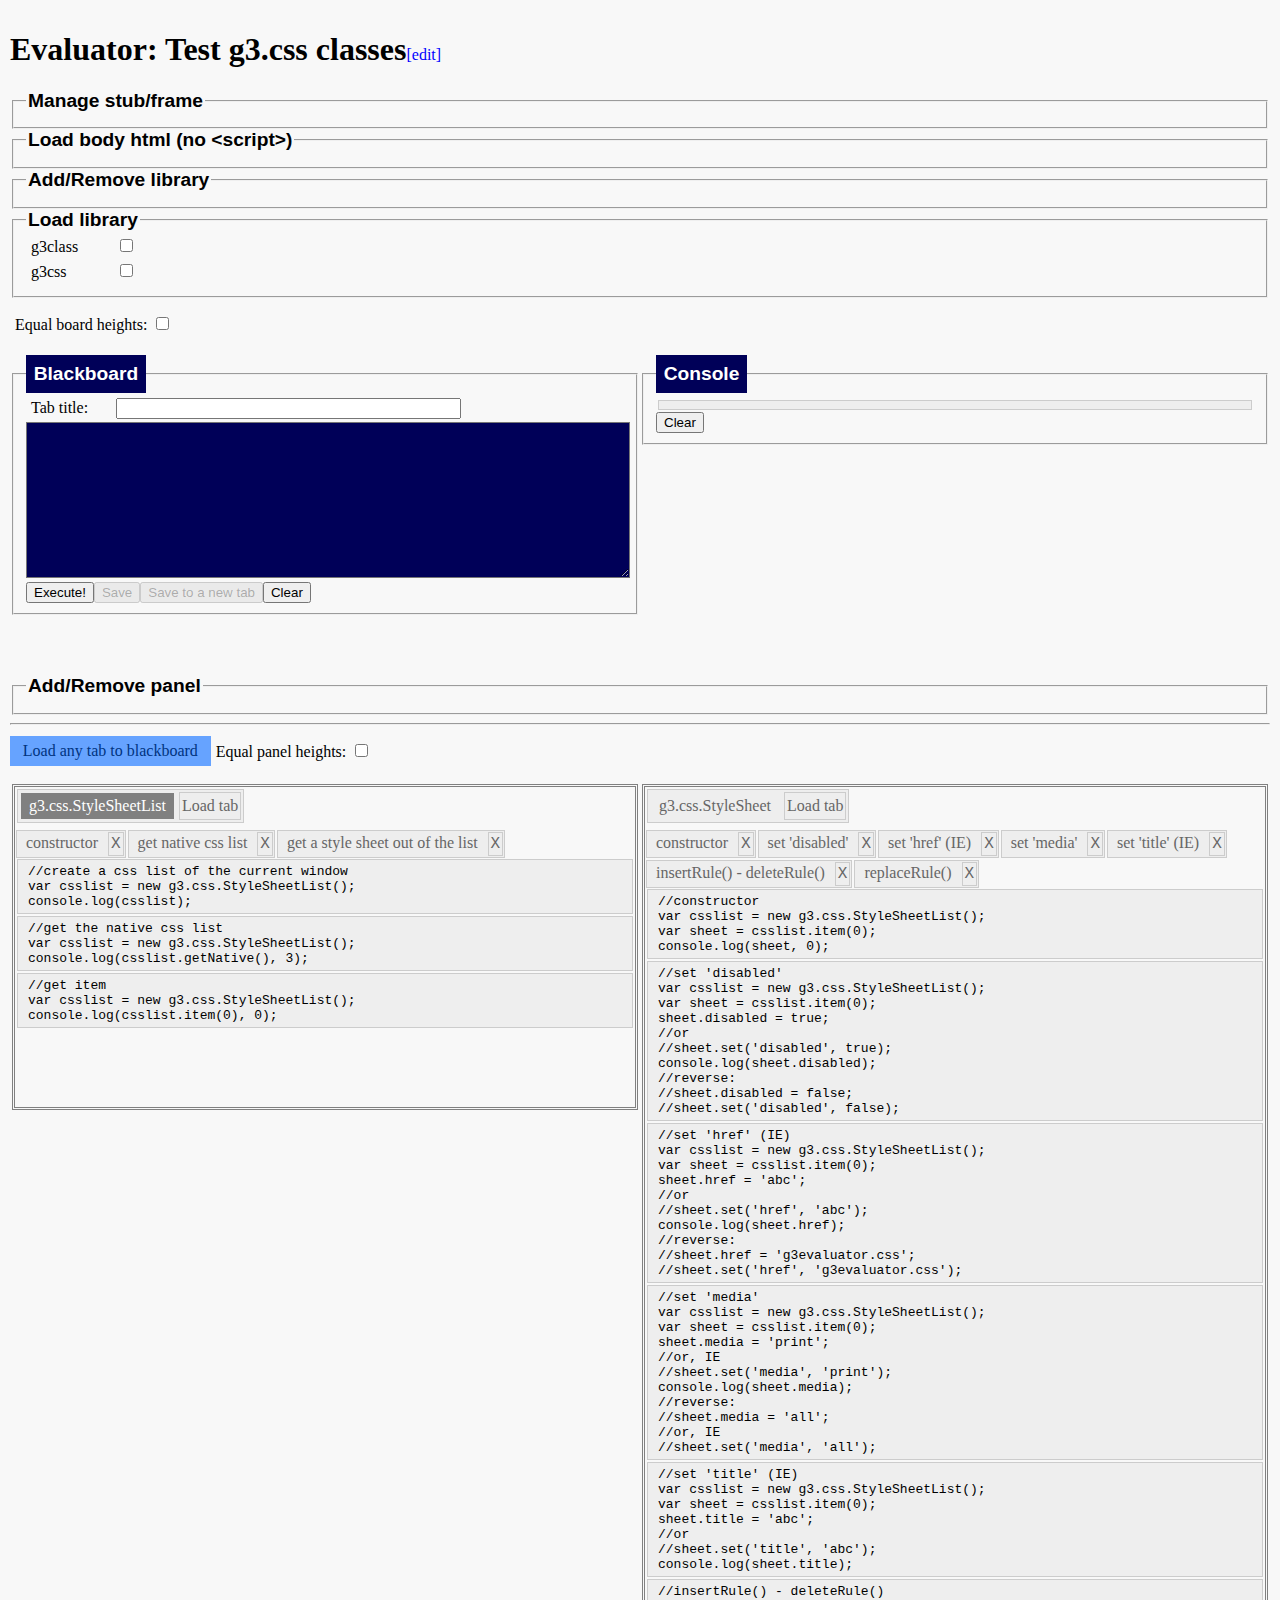
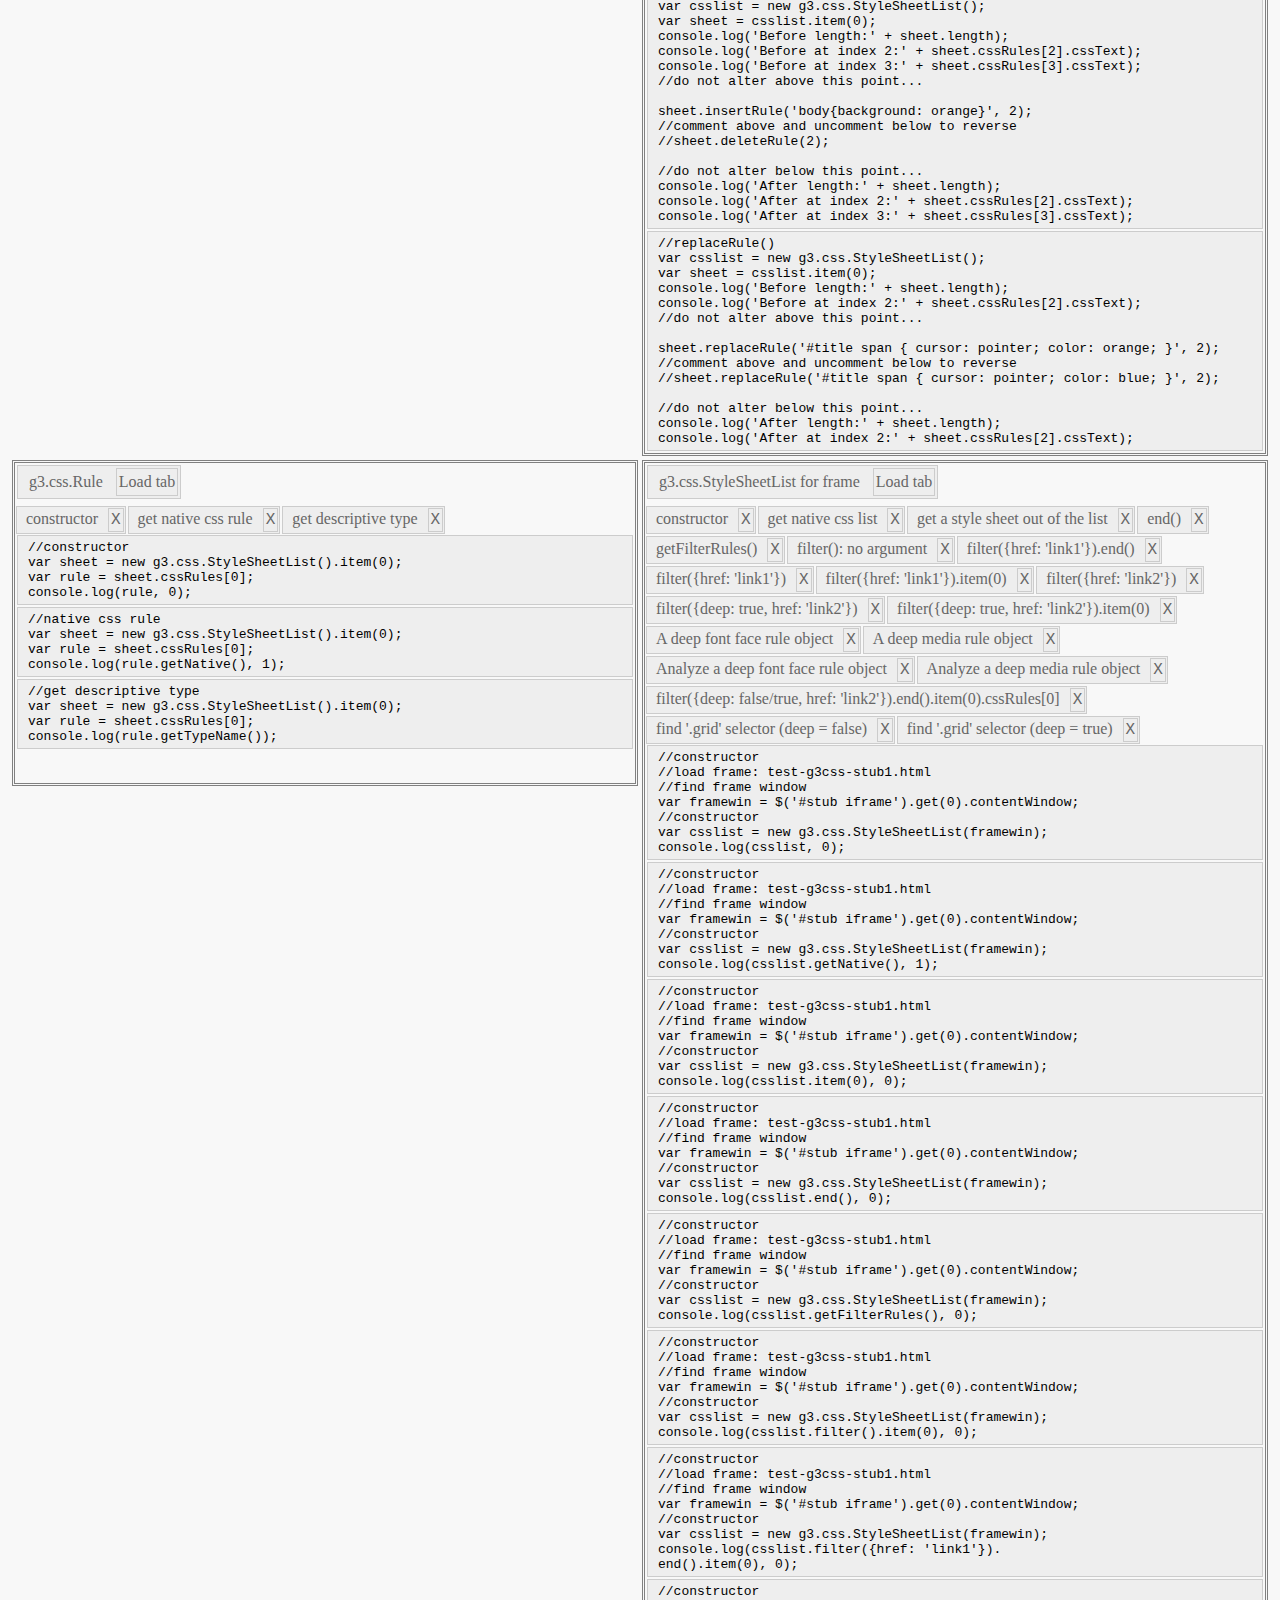
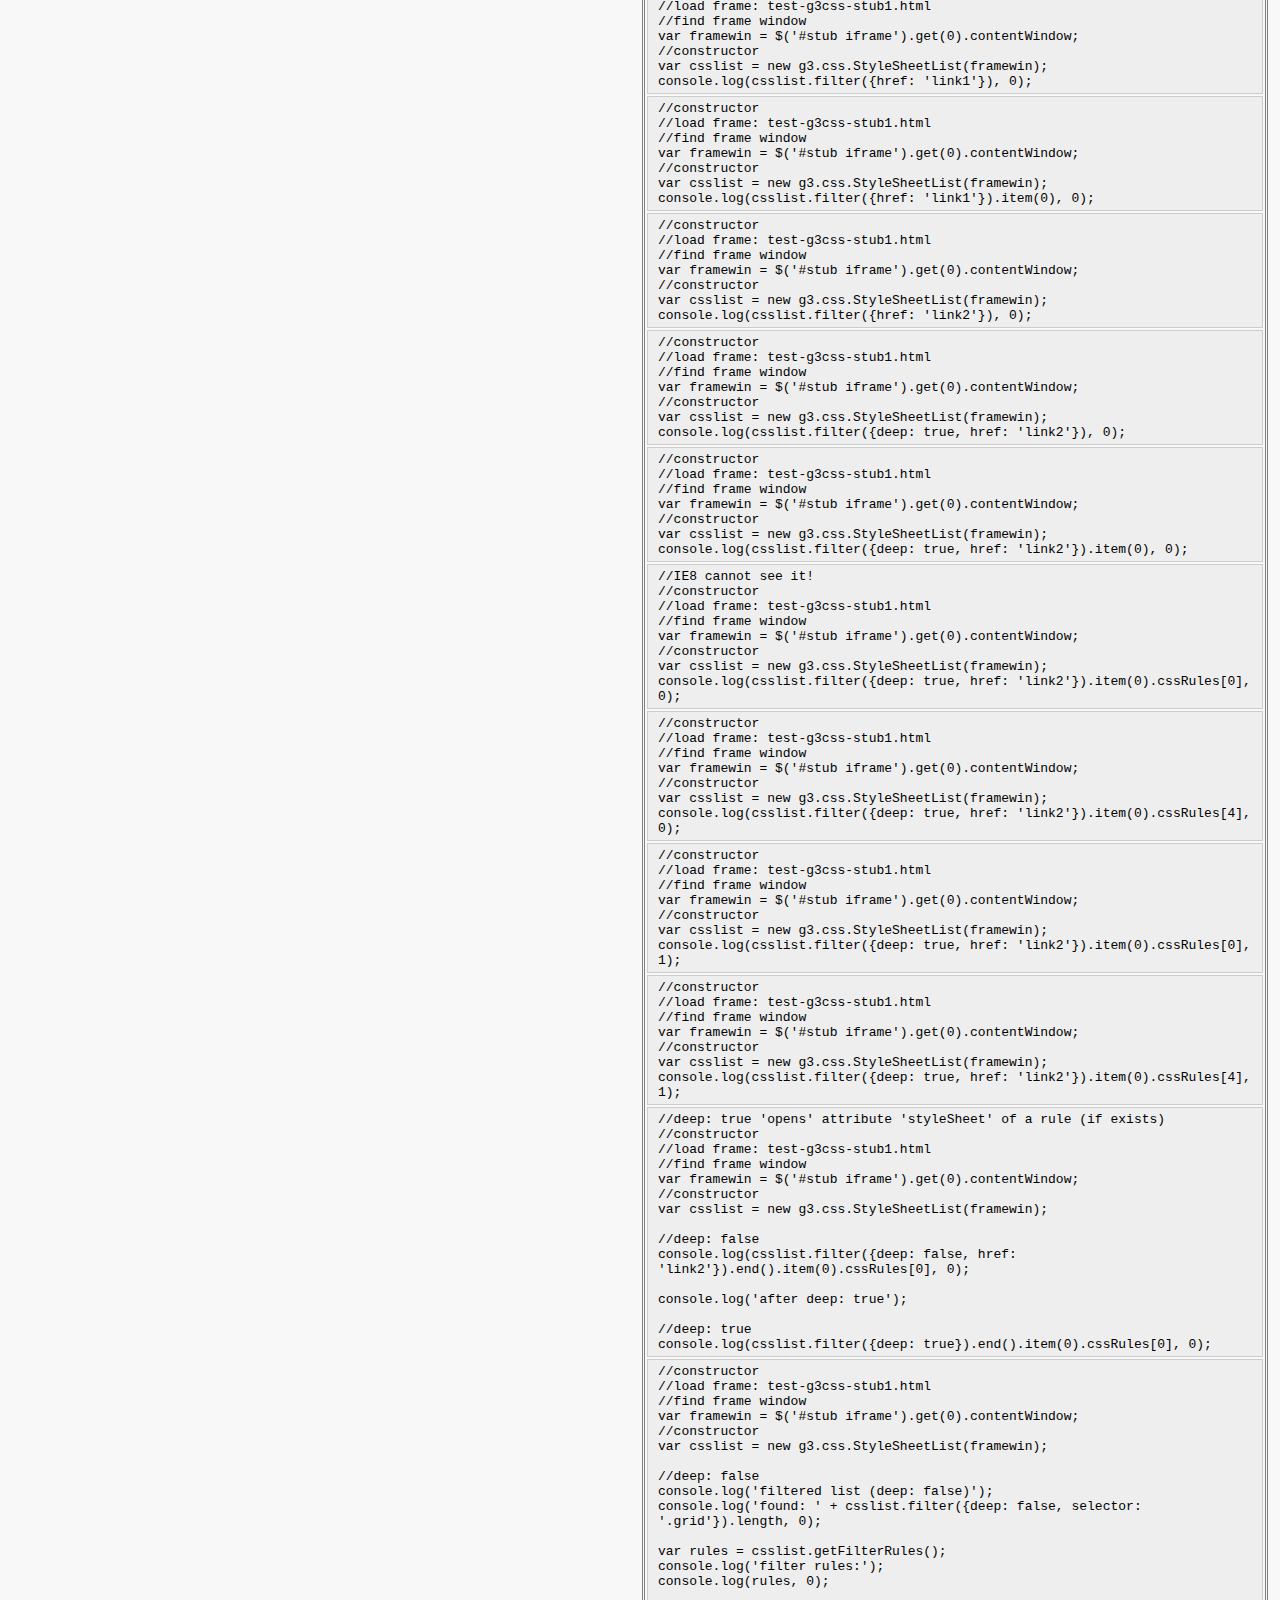
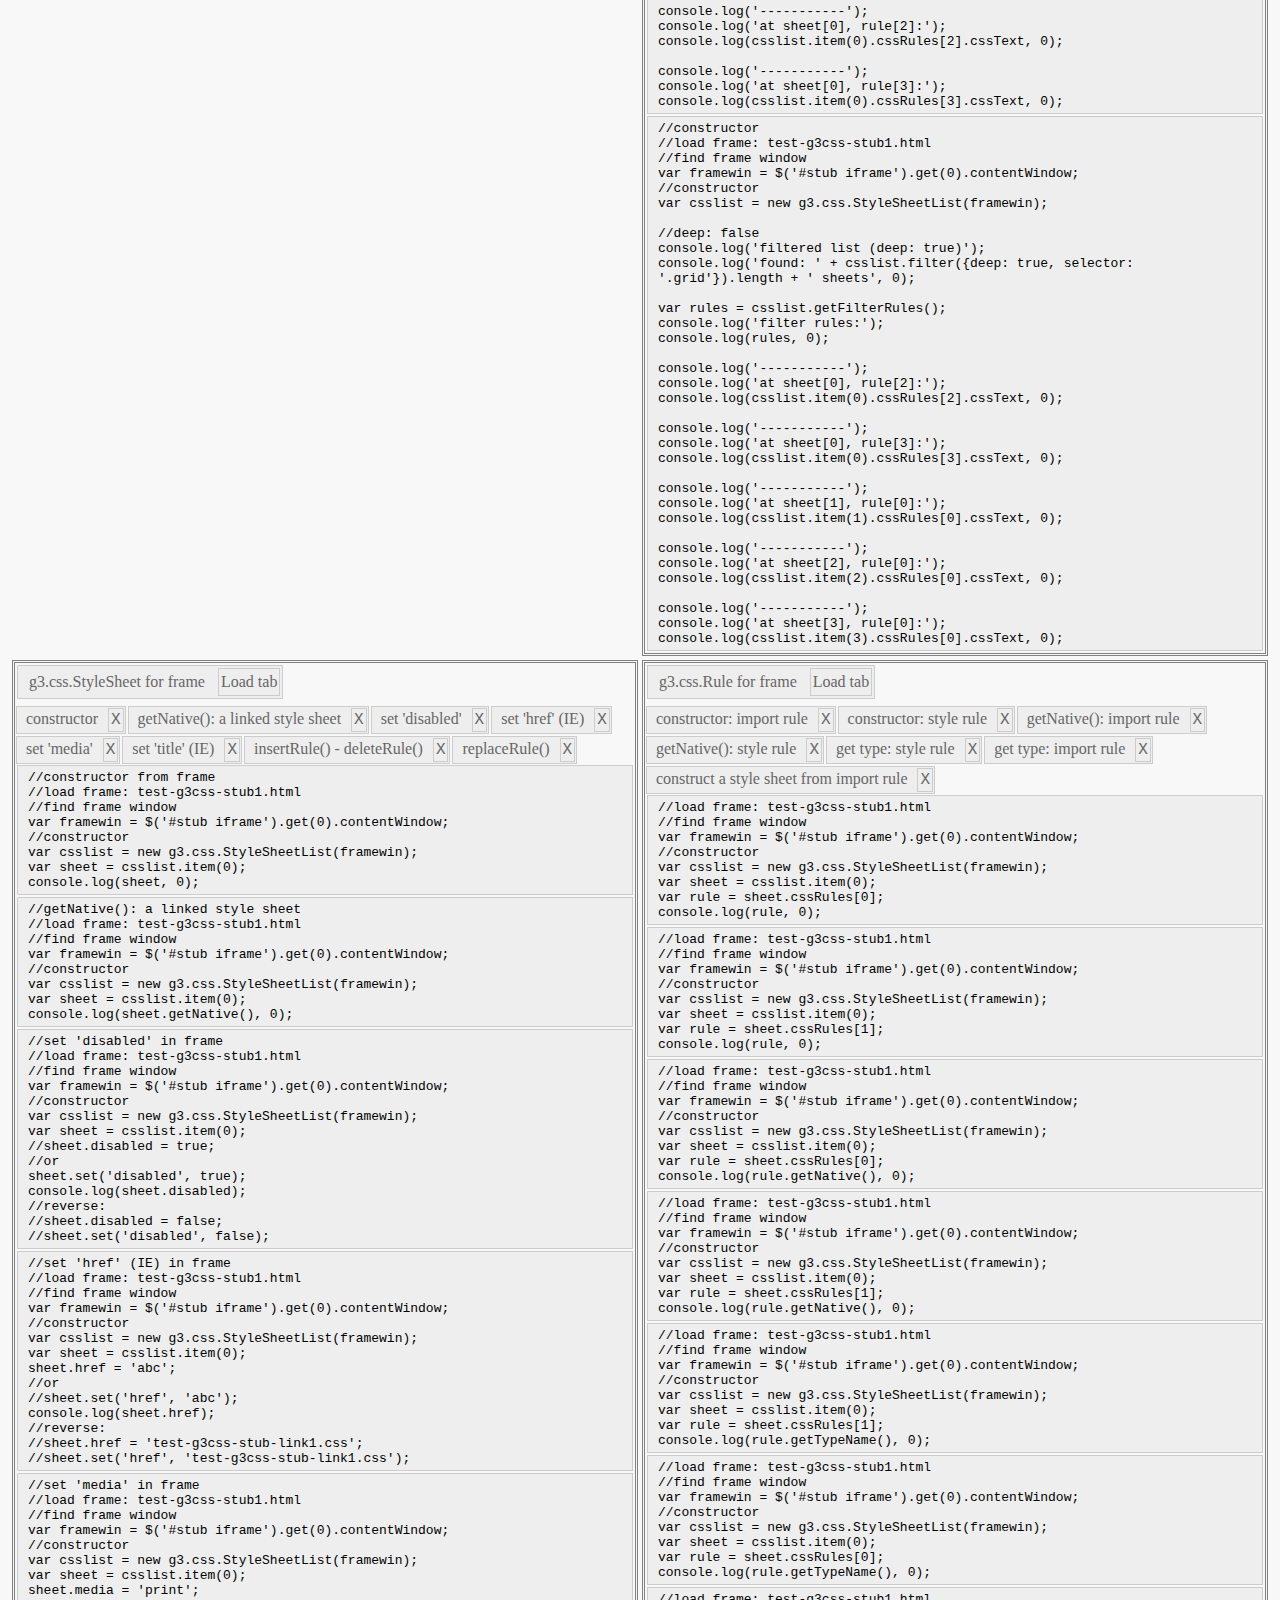
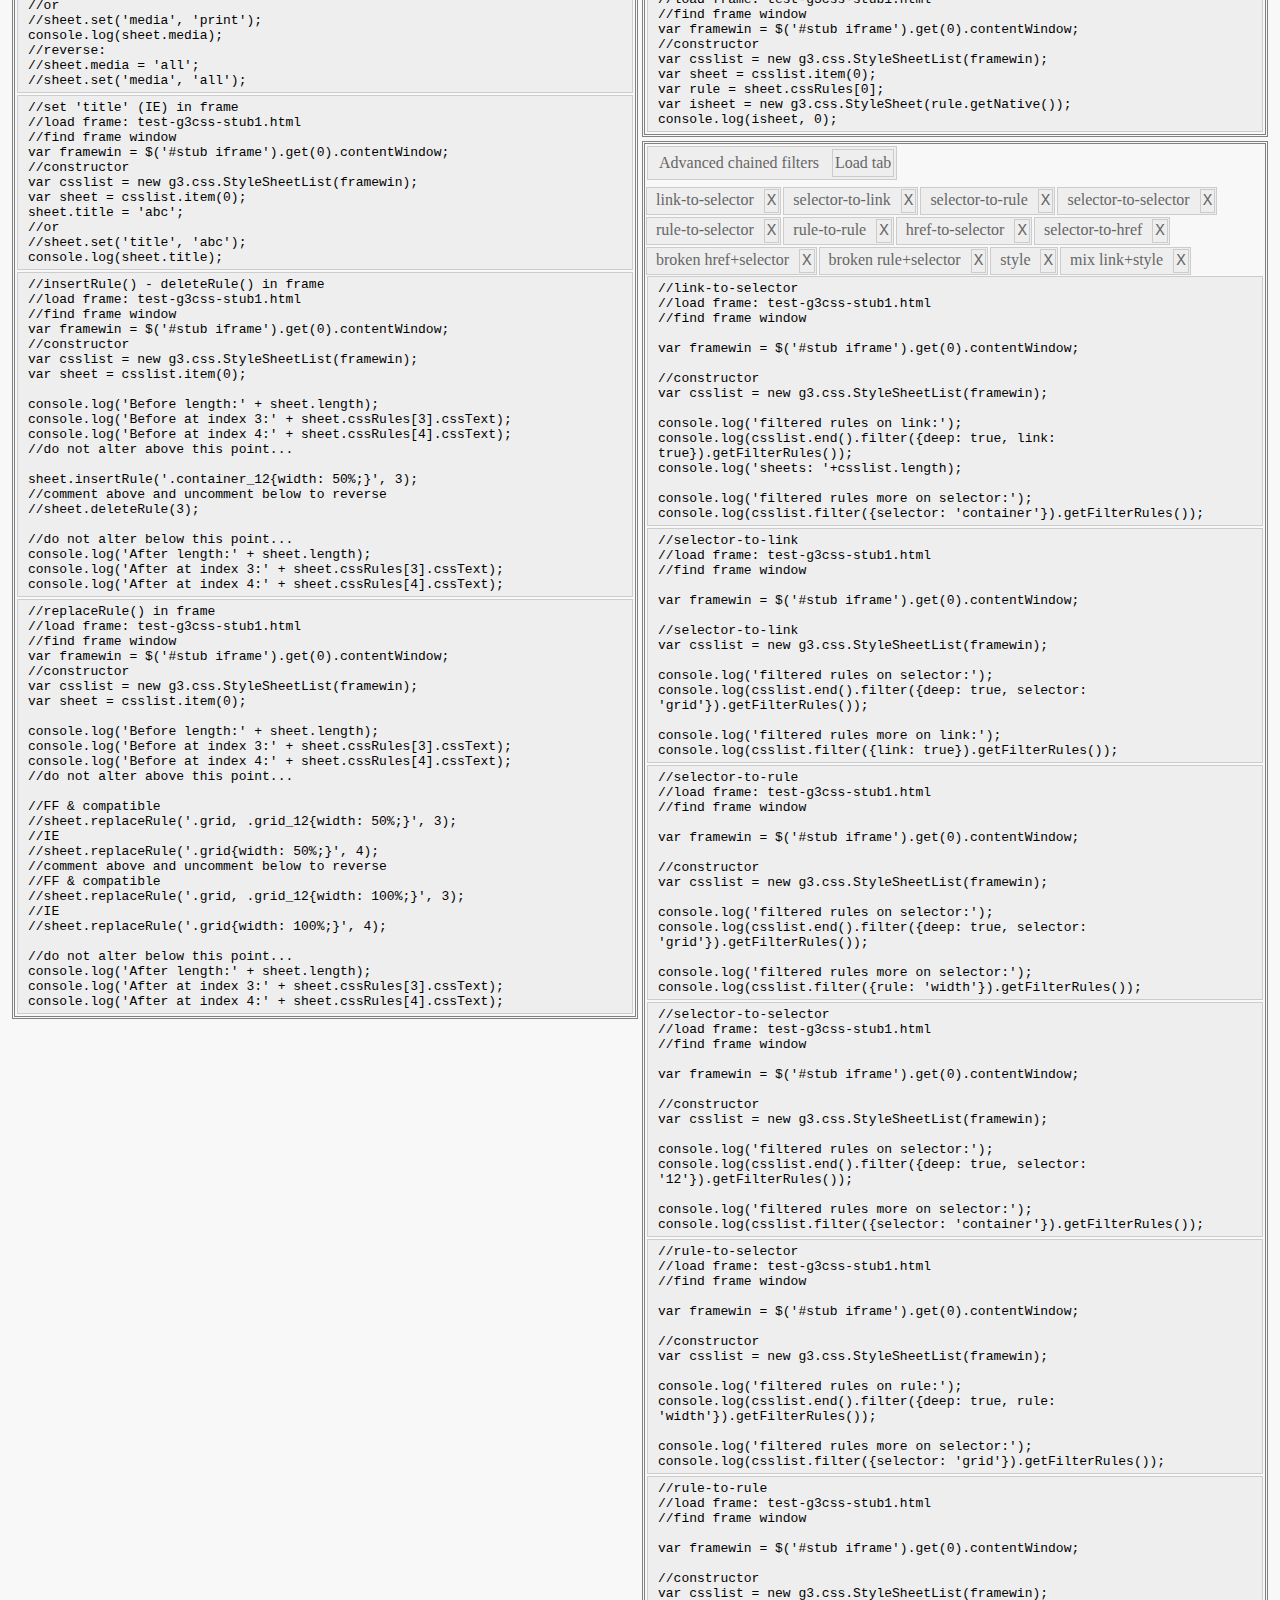
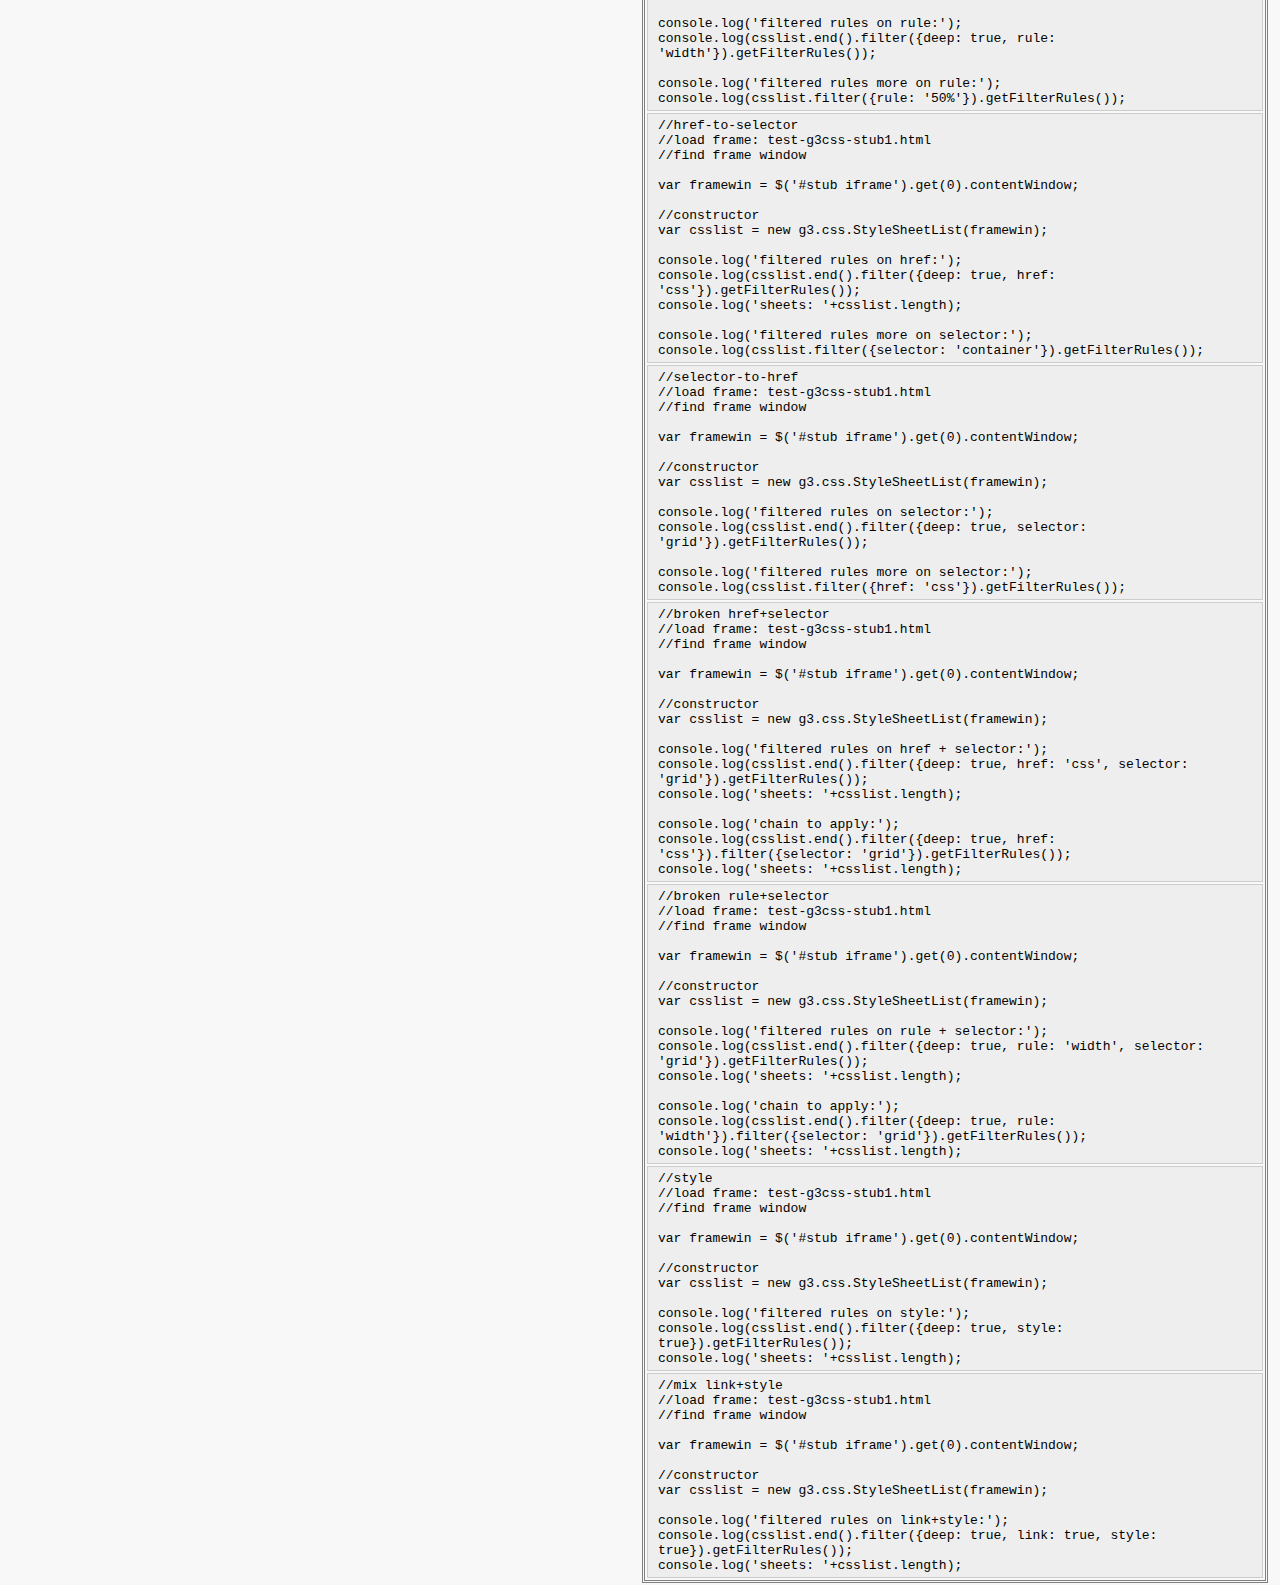
<file: tests/g3/test-g3css.html>
<!doctype html>
<html>
<head>
   <meta charset=utf-8>
   <title>Evaluator: Test g3.css classes</title>
   <!-- my source files (g3), necessary libraries (jquery) and my tests folder (tests):
      client
        :
        |-jquery
        :  :
        |-g3
        :  |- &lt;g3MyClass.js>
        :  :
        |-tests
        |  |-jasmine-standalone-2.0.0
        |  |  |-lib
        |  |  |-spec
        :  :  :
        |  |-g3
        |  :  |- &lt;g3MyClass-SpecRunner.html>
        |  :  |- &lt;g3MyClass-Spec.js>
        |  :  |- &lt;g3MyClass-SpecHelper.js>
        |  :  |- g3evaluator.css
        |  :  |- g3evaluator.js
        |  :  |- g3evaluator.html (rename this file to test-g3MyClass.html)
        |  :  |- &lt;test-g3MyClass.html>
        :  :  :
   -->
   <link rel="stylesheet" type="text/css" href="g3evaluator.css">
</head>
<body>
<div id="title"><h1 contenteditable="false">Evaluator: Test g3.css classes<br></h1><span class="">[edit]</span></div><div id="stub" class=""></div><form id="loadFrame">
<fieldset>
   <legend class="hover"><b>Manage stub/frame</b></legend>
   <div style="display: none;" class="hide">
   <label class="label" for="frameSrc">Frame source:</label><input id="frameSrc" size="30" type="text"><br>
   <input value="Load file in frame" type="button"><input value="Remove frame" type="button"><br>
   <input value="Clone frame to stub-HEAD" type="button"><input value="Remove cloned" type="button">
   </div>
</fieldset>
</form><form id="bodyHtml">
<fieldset>
   <legend class="hover"><b>Load body html (no &lt;script&gt;)</b></legend>
   <div class="hide">
   <textarea rows="5" wrap="virtual"></textarea><br>
   <input value="Load" type="button"><input value="Clear" type="button"><br>
   <label class="label" for="exclName">Exclude ids:</label><input id="exclName" size="30" type="text">
   seperate by space or comma or semicolon or vertical bar: [ ,;|]
   </div>
</fieldset>
</form><form id="addRemoveLib">
<fieldset>
   <legend class="hover">Add/Remove library</legend>
   <div style="display: none;" class="hide">
   <label class="label" for="libName">Script id:</label><input id="libName" size="30" type="text"><br>
   <label class="label" for="libPath">Path:</label><input id="libPath" size="30" type="text"><br>
   <input value="Add" type="button"><input value="Remove" type="button">
   </div>
</fieldset>
</form><form id="libraries">
<fieldset>
   <legend>Load library</legend>
<label class="label" for="OebPl">g3class</label><input id="OebPl" value="../../g3/my.class.js" type="checkbox"><br><label class="label" for="oHYFG">g3css</label><input id="oHYFG" value="../../g3/g3css.js" type="checkbox"><br></fieldset></form><p><span><label class="label" for="boardHeights">Equal board heights:</label><input id="boardHeights" type="checkbox"></span></p><div id="boardWrapper">
<form class="" id="blackboard">
<fieldset>
   <legend><b>Blackboard</b></legend>
   <label class="label" for="title">Tab title:</label><input id="title" size="40" type="text"><br>
   <textarea style="width: 100%;" rows="10" wrap="virtual"></textarea><br>
   <input value="Execute!" type="button"><input disabled="" value="Save" type="button"><input value="Save to a new tab" type="button"><input value="Clear" type="button"><br>
</fieldset>
</form>
<form class="" id="console">
<fieldset>
   <legend><b>Console</b></legend>
   <div class="data"><pre></pre></div>
   <input value="Clear" type="button">
</fieldset>
</form>
</div><div class="clear clearBoardWrapper"></div><form id="addRemovePanel">
<fieldset>
   <legend class="hover">Add/Remove panel</legend>
   <div style="display: none;" class="hide">
   <label class="label" for="panelTitle">Panel title:</label><input id="panelTitle" size="30" type="text"><br>
   <input value="Add" type="button"><input value="Remove" type="button">
   </div>
</fieldset>
</form><hr><p><span style="padding: 0.4em 0.8em; color: #003380; background-color: #66a3ff;">Load any tab to blackboard</span><span><label class="label" for="panelHeights">Equal panel heights:</label><input id="panelHeights" type="checkbox"></span></p><div id="tabbedDataWrapper">
<div class="gridTabbedData"><div class="tabbedData height"><div class="titleBar"><p class="title enabled">g3.css.StyleSheetList</p><p class="load">Load tab</p></div><div class="tabs"><div class="tabBar"><div class="tab">constructor</div><div class="close">X</div></div><div class="tabBar"><div class="tab">get native css list</div><div class="close">X</div></div><div class="tabBar"><div class="tab">get a style sheet out of the list</div><div class="close">X</div></div></div><div class="tabs"><div class="data"><pre>//create a css list of the current window
var csslist = new g3.css.StyleSheetList();
console.log(csslist);
</pre></div><div class="data"><pre>//get the native css list
var csslist = new g3.css.StyleSheetList();
console.log(csslist.getNative(), 3);
</pre></div><div class="data"><pre>//get item
var csslist = new g3.css.StyleSheetList();
console.log(csslist.item(0), 0);
</pre></div></div></div></div><div class="gridTabbedData"><div class="tabbedData height"><div class="titleBar"><p class="title">g3.css.StyleSheet</p><p class="load">Load tab</p></div><div class="tabs"><div class="tabBar"><div class="tab">constructor</div><div class="close">X</div></div><div class="tabBar"><div class="tab">set 'disabled'</div><div class="close">X</div></div><div class="tabBar"><div class="tab">set 'href' (IE)</div><div class="close">X</div></div><div class="tabBar"><div class="tab">set 'media'</div><div class="close">X</div></div><div class="tabBar"><div class="tab">set 'title' (IE)</div><div class="close">X</div></div><div class="tabBar"><div class="tab">insertRule() - deleteRule()</div><div class="close">X</div></div><div class="tabBar"><div class="tab">replaceRule()</div><div class="close">X</div></div></div><div class="tabs"><div class="data"><pre>//constructor
var csslist = new g3.css.StyleSheetList();
var sheet = csslist.item(0);
console.log(sheet, 0);</pre></div><div class="data"><pre>//set 'disabled'
var csslist = new g3.css.StyleSheetList();
var sheet = csslist.item(0);
sheet.disabled = true;
//or
//sheet.set('disabled', true);
console.log(sheet.disabled);
//reverse:
//sheet.disabled = false;
//sheet.set('disabled', false);</pre></div><div class="data"><pre>//set 'href' (IE)
var csslist = new g3.css.StyleSheetList();
var sheet = csslist.item(0);
sheet.href = 'abc';
//or
//sheet.set('href', 'abc');
console.log(sheet.href);
//reverse:
//sheet.href = 'g3evaluator.css';
//sheet.set('href', 'g3evaluator.css');</pre></div><div class="data"><pre>//set 'media'
var csslist = new g3.css.StyleSheetList();
var sheet = csslist.item(0);
sheet.media = 'print';
//or, IE
//sheet.set('media', 'print');
console.log(sheet.media);
//reverse:
//sheet.media = 'all';
//or, IE
//sheet.set('media', 'all');</pre></div><div class="data"><pre>//set 'title' (IE)
var csslist = new g3.css.StyleSheetList();
var sheet = csslist.item(0);
sheet.title = 'abc';
//or
//sheet.set('title', 'abc');
console.log(sheet.title);</pre></div><div class="data"><pre>//insertRule() - deleteRule()
var csslist = new g3.css.StyleSheetList();
var sheet = csslist.item(0);
console.log('Before length:' + sheet.length);
console.log('Before at index 2:' + sheet.cssRules[2].cssText);
console.log('Before at index 3:' + sheet.cssRules[3].cssText);
//do not alter above this point...

sheet.insertRule('body{background: orange}', 2);
//comment above and uncomment below to reverse
//sheet.deleteRule(2);

//do not alter below this point...
console.log('After length:' + sheet.length);
console.log('After at index 2:' + sheet.cssRules[2].cssText);
console.log('After at index 3:' + sheet.cssRules[3].cssText);</pre></div><div class="data"><pre>//replaceRule()
var csslist = new g3.css.StyleSheetList();
var sheet = csslist.item(0);
console.log('Before length:' + sheet.length);
console.log('Before at index 2:' + sheet.cssRules[2].cssText);
//do not alter above this point...

sheet.replaceRule('#title span { cursor: pointer; color: orange; }', 2);
//comment above and uncomment below to reverse
//sheet.replaceRule('#title span { cursor: pointer; color: blue; }', 2);

//do not alter below this point...
console.log('After length:' + sheet.length);
console.log('After at index 2:' + sheet.cssRules[2].cssText);</pre></div></div></div></div><div class="gridTabbedData"><div class="tabbedData height"><div class="titleBar"><p class="title">g3.css.Rule</p><p class="load">Load tab</p></div><div class="tabs"><div class="tabBar"><div class="tab">constructor</div><div class="close">X</div></div><div class="tabBar"><div class="tab">get native css rule</div><div class="close">X</div></div><div class="tabBar"><div class="tab">get descriptive type</div><div class="close">X</div></div></div><div class="tabs"><div class="data"><pre>//constructor
var sheet = new g3.css.StyleSheetList().item(0);
var rule = sheet.cssRules[0];
console.log(rule, 0);</pre></div><div class="data"><pre>//native css rule
var sheet = new g3.css.StyleSheetList().item(0);
var rule = sheet.cssRules[0];
console.log(rule.getNative(), 1);</pre></div><div class="data"><pre>//get descriptive type
var sheet = new g3.css.StyleSheetList().item(0);
var rule = sheet.cssRules[0];
console.log(rule.getTypeName());</pre></div></div></div></div><div class="gridTabbedData"><div class="tabbedData height"><div class="titleBar"><p class="title">g3.css.StyleSheetList for frame</p><p class="load">Load tab</p></div><div class="tabs"><div class="tabBar"><div class="tab">constructor</div><div class="close">X</div></div><div class="tabBar"><div class="tab">get native css list</div><div class="close">X</div></div><div class="tabBar"><div class="tab">get a style sheet out of the list</div><div class="close">X</div></div><div class="tabBar"><div class="tab">end()</div><div class="close">X</div></div><div class="tabBar"><div class="tab">getFilterRules()</div><div class="close">X</div></div><div class="tabBar"><div class="tab">filter(): no argument</div><div class="close">X</div></div><div class="tabBar"><div class="tab">filter({href: 'link1'}).end()</div><div class="close">X</div></div><div class="tabBar"><div class="tab">filter({href: 'link1'})</div><div class="close">X</div></div><div class="tabBar"><div class="tab">filter({href: 'link1'}).item(0)</div><div class="close">X</div></div><div class="tabBar"><div class="tab">filter({href: 'link2'})</div><div class="close">X</div></div><div class="tabBar"><div class="tab">filter({deep: true, href: 'link2'})</div><div class="close">X</div></div><div class="tabBar"><div class="tab">filter({deep: true, href: 'link2'}).item(0)</div><div class="close">X</div></div><div class="tabBar"><div class="tab">A deep font face rule object</div><div class="close">X</div></div><div class="tabBar"><div class="tab">A deep media rule object</div><div class="close">X</div></div><div class="tabBar"><div class="tab">Analyze a deep font face rule object</div><div class="close">X</div></div><div class="tabBar"><div class="tab">Analyze a deep media rule object</div><div class="close">X</div></div><div class="tabBar"><div class="tab">filter({deep: false/true, href: 'link2'}).end().item(0).cssRules[0]</div><div class="close">X</div></div><div class="tabBar"><div class="tab">find '.grid' selector (deep = false)</div><div class="close">X</div></div><div class="tabBar"><div class="tab">find '.grid' selector (deep = true)</div><div class="close">X</div></div></div><div class="tabs"><div class="data"><pre>//constructor
//load frame: test-g3css-stub1.html
//find frame window
var framewin = $('#stub iframe').get(0).contentWindow;
//constructor
var csslist = new g3.css.StyleSheetList(framewin);
console.log(csslist, 0);</pre></div><div class="data"><pre>//constructor
//load frame: test-g3css-stub1.html
//find frame window
var framewin = $('#stub iframe').get(0).contentWindow;
//constructor
var csslist = new g3.css.StyleSheetList(framewin);
console.log(csslist.getNative(), 1);</pre></div><div class="data"><pre>//constructor
//load frame: test-g3css-stub1.html
//find frame window
var framewin = $('#stub iframe').get(0).contentWindow;
//constructor
var csslist = new g3.css.StyleSheetList(framewin);
console.log(csslist.item(0), 0);</pre></div><div class="data"><pre>//constructor
//load frame: test-g3css-stub1.html
//find frame window
var framewin = $('#stub iframe').get(0).contentWindow;
//constructor
var csslist = new g3.css.StyleSheetList(framewin);
console.log(csslist.end(), 0);</pre></div><div class="data"><pre>//constructor
//load frame: test-g3css-stub1.html
//find frame window
var framewin = $('#stub iframe').get(0).contentWindow;
//constructor
var csslist = new g3.css.StyleSheetList(framewin);
console.log(csslist.getFilterRules(), 0);</pre></div><div class="data"><pre>//constructor
//load frame: test-g3css-stub1.html
//find frame window
var framewin = $('#stub iframe').get(0).contentWindow;
//constructor
var csslist = new g3.css.StyleSheetList(framewin);
console.log(csslist.filter().item(0), 0);</pre></div><div class="data"><pre>//constructor
//load frame: test-g3css-stub1.html
//find frame window
var framewin = $('#stub iframe').get(0).contentWindow;
//constructor
var csslist = new g3.css.StyleSheetList(framewin);
console.log(csslist.filter({href: 'link1'}).
end().item(0), 0);</pre></div><div class="data"><pre>//constructor
//load frame: test-g3css-stub1.html
//find frame window
var framewin = $('#stub iframe').get(0).contentWindow;
//constructor
var csslist = new g3.css.StyleSheetList(framewin);
console.log(csslist.filter({href: 'link1'}), 0);</pre></div><div class="data"><pre>//constructor
//load frame: test-g3css-stub1.html
//find frame window
var framewin = $('#stub iframe').get(0).contentWindow;
//constructor
var csslist = new g3.css.StyleSheetList(framewin);
console.log(csslist.filter({href: 'link1'}).item(0), 0);</pre></div><div class="data"><pre>//constructor
//load frame: test-g3css-stub1.html
//find frame window
var framewin = $('#stub iframe').get(0).contentWindow;
//constructor
var csslist = new g3.css.StyleSheetList(framewin);
console.log(csslist.filter({href: 'link2'}), 0);</pre></div><div class="data"><pre>//constructor
//load frame: test-g3css-stub1.html
//find frame window
var framewin = $('#stub iframe').get(0).contentWindow;
//constructor
var csslist = new g3.css.StyleSheetList(framewin);
console.log(csslist.filter({deep: true, href: 'link2'}), 0);</pre></div><div class="data"><pre>//constructor
//load frame: test-g3css-stub1.html
//find frame window
var framewin = $('#stub iframe').get(0).contentWindow;
//constructor
var csslist = new g3.css.StyleSheetList(framewin);
console.log(csslist.filter({deep: true, href: 'link2'}).item(0), 0);</pre></div><div class="data"><pre>//IE8 cannot see it!
//constructor
//load frame: test-g3css-stub1.html
//find frame window
var framewin = $('#stub iframe').get(0).contentWindow;
//constructor
var csslist = new g3.css.StyleSheetList(framewin);
console.log(csslist.filter({deep: true, href: 'link2'}).item(0).cssRules[0], 0);</pre></div><div class="data"><pre>//constructor
//load frame: test-g3css-stub1.html
//find frame window
var framewin = $('#stub iframe').get(0).contentWindow;
//constructor
var csslist = new g3.css.StyleSheetList(framewin);
console.log(csslist.filter({deep: true, href: 'link2'}).item(0).cssRules[4], 0);</pre></div><div class="data"><pre>//constructor
//load frame: test-g3css-stub1.html
//find frame window
var framewin = $('#stub iframe').get(0).contentWindow;
//constructor
var csslist = new g3.css.StyleSheetList(framewin);
console.log(csslist.filter({deep: true, href: 'link2'}).item(0).cssRules[0], 1);</pre></div><div class="data"><pre>//constructor
//load frame: test-g3css-stub1.html
//find frame window
var framewin = $('#stub iframe').get(0).contentWindow;
//constructor
var csslist = new g3.css.StyleSheetList(framewin);
console.log(csslist.filter({deep: true, href: 'link2'}).item(0).cssRules[4], 1);</pre></div><div class="data"><pre>//deep: true 'opens' attribute 'styleSheet' of a rule (if exists)
//constructor
//load frame: test-g3css-stub1.html
//find frame window
var framewin = $('#stub iframe').get(0).contentWindow;
//constructor
var csslist = new g3.css.StyleSheetList(framewin);

//deep: false
console.log(csslist.filter({deep: false, href: 'link2'}).end().item(0).cssRules[0], 0);

console.log('after deep: true');

//deep: true
console.log(csslist.filter({deep: true}).end().item(0).cssRules[0], 0);</pre></div><div class="data"><pre>//constructor
//load frame: test-g3css-stub1.html
//find frame window
var framewin = $('#stub iframe').get(0).contentWindow;
//constructor
var csslist = new g3.css.StyleSheetList(framewin);

//deep: false
console.log('filtered list (deep: false)');
console.log('found: ' + csslist.filter({deep: false, selector: '.grid'}).length, 0);

var rules = csslist.getFilterRules();
console.log('filter rules:');
console.log(rules, 0);

console.log('-----------');
console.log('at sheet[0], rule[2]:');
console.log(csslist.item(0).cssRules[2].cssText, 0);

console.log('-----------');
console.log('at sheet[0], rule[3]:');
console.log(csslist.item(0).cssRules[3].cssText, 0);</pre></div><div class="data"><pre>//constructor
//load frame: test-g3css-stub1.html
//find frame window
var framewin = $('#stub iframe').get(0).contentWindow;
//constructor
var csslist = new g3.css.StyleSheetList(framewin);

//deep: false
console.log('filtered list (deep: true)');
console.log('found: ' + csslist.filter({deep: true, selector: '.grid'}).length + ' sheets', 0);

var rules = csslist.getFilterRules();
console.log('filter rules:');
console.log(rules, 0);

console.log('-----------');
console.log('at sheet[0], rule[2]:');
console.log(csslist.item(0).cssRules[2].cssText, 0);

console.log('-----------');
console.log('at sheet[0], rule[3]:');
console.log(csslist.item(0).cssRules[3].cssText, 0);

console.log('-----------');
console.log('at sheet[1], rule[0]:');
console.log(csslist.item(1).cssRules[0].cssText, 0);

console.log('-----------');
console.log('at sheet[2], rule[0]:');
console.log(csslist.item(2).cssRules[0].cssText, 0);

console.log('-----------');
console.log('at sheet[3], rule[0]:');
console.log(csslist.item(3).cssRules[0].cssText, 0);</pre></div></div></div></div><div class="gridTabbedData"><div class="tabbedData height"><div class="titleBar"><p class="title">g3.css.StyleSheet for frame</p><p class="load">Load tab</p></div><div class="tabs"><div class="tabBar"><div class="tab">constructor</div><div class="close">X</div></div><div class="tabBar"><div class="tab">getNative(): a linked style sheet</div><div class="close">X</div></div><div class="tabBar"><div class="tab">set 'disabled'</div><div class="close">X</div></div><div class="tabBar"><div class="tab">set 'href' (IE)</div><div class="close">X</div></div><div class="tabBar"><div class="tab">set 'media'</div><div class="close">X</div></div><div class="tabBar"><div class="tab">set 'title' (IE)</div><div class="close">X</div></div><div class="tabBar"><div class="tab">insertRule() - deleteRule()</div><div class="close">X</div></div><div class="tabBar"><div class="tab">replaceRule()</div><div class="close">X</div></div></div><div class="tabs"><div class="data"><pre>//constructor from frame
//load frame: test-g3css-stub1.html
//find frame window
var framewin = $('#stub iframe').get(0).contentWindow;
//constructor
var csslist = new g3.css.StyleSheetList(framewin);
var sheet = csslist.item(0);
console.log(sheet, 0);</pre></div><div class="data"><pre>//getNative(): a linked style sheet
//load frame: test-g3css-stub1.html
//find frame window
var framewin = $('#stub iframe').get(0).contentWindow;
//constructor
var csslist = new g3.css.StyleSheetList(framewin);
var sheet = csslist.item(0);
console.log(sheet.getNative(), 0);</pre></div><div class="data"><pre>//set 'disabled' in frame
//load frame: test-g3css-stub1.html
//find frame window
var framewin = $('#stub iframe').get(0).contentWindow;
//constructor
var csslist = new g3.css.StyleSheetList(framewin);
var sheet = csslist.item(0);
//sheet.disabled = true;
//or
sheet.set('disabled', true);
console.log(sheet.disabled);
//reverse:
//sheet.disabled = false;
//sheet.set('disabled', false);</pre></div><div class="data"><pre>//set 'href' (IE) in frame
//load frame: test-g3css-stub1.html
//find frame window
var framewin = $('#stub iframe').get(0).contentWindow;
//constructor
var csslist = new g3.css.StyleSheetList(framewin);
var sheet = csslist.item(0);
sheet.href = 'abc';
//or
//sheet.set('href', 'abc');
console.log(sheet.href);
//reverse:
//sheet.href = 'test-g3css-stub-link1.css';
//sheet.set('href', 'test-g3css-stub-link1.css');</pre></div><div class="data"><pre>//set 'media' in frame
//load frame: test-g3css-stub1.html
//find frame window
var framewin = $('#stub iframe').get(0).contentWindow;
//constructor
var csslist = new g3.css.StyleSheetList(framewin);
var sheet = csslist.item(0);
sheet.media = 'print';
//or
//sheet.set('media', 'print');
console.log(sheet.media);
//reverse:
//sheet.media = 'all';
//sheet.set('media', 'all');</pre></div><div class="data"><pre>//set 'title' (IE) in frame
//load frame: test-g3css-stub1.html
//find frame window
var framewin = $('#stub iframe').get(0).contentWindow;
//constructor
var csslist = new g3.css.StyleSheetList(framewin);
var sheet = csslist.item(0);
sheet.title = 'abc';
//or
//sheet.set('title', 'abc');
console.log(sheet.title);</pre></div><div class="data"><pre>//insertRule() - deleteRule() in frame
//load frame: test-g3css-stub1.html
//find frame window
var framewin = $('#stub iframe').get(0).contentWindow;
//constructor
var csslist = new g3.css.StyleSheetList(framewin);
var sheet = csslist.item(0);

console.log('Before length:' + sheet.length);
console.log('Before at index 3:' + sheet.cssRules[3].cssText);
console.log('Before at index 4:' + sheet.cssRules[4].cssText);
//do not alter above this point...

sheet.insertRule('.container_12{width: 50%;}', 3);
//comment above and uncomment below to reverse
//sheet.deleteRule(3);

//do not alter below this point...
console.log('After length:' + sheet.length);
console.log('After at index 3:' + sheet.cssRules[3].cssText);
console.log('After at index 4:' + sheet.cssRules[4].cssText);</pre></div><div class="data"><pre>//replaceRule() in frame
//load frame: test-g3css-stub1.html
//find frame window
var framewin = $('#stub iframe').get(0).contentWindow;
//constructor
var csslist = new g3.css.StyleSheetList(framewin);
var sheet = csslist.item(0);

console.log('Before length:' + sheet.length);
console.log('Before at index 3:' + sheet.cssRules[3].cssText);
console.log('Before at index 4:' + sheet.cssRules[4].cssText);
//do not alter above this point...

//FF &amp; compatible
//sheet.replaceRule('.grid, .grid_12{width: 50%;}', 3);
//IE
//sheet.replaceRule('.grid{width: 50%;}', 4);
//comment above and uncomment below to reverse
//FF &amp; compatible
//sheet.replaceRule('.grid, .grid_12{width: 100%;}', 3);
//IE
//sheet.replaceRule('.grid{width: 100%;}', 4);

//do not alter below this point...
console.log('After length:' + sheet.length);
console.log('After at index 3:' + sheet.cssRules[3].cssText);
console.log('After at index 4:' + sheet.cssRules[4].cssText);</pre></div></div></div></div><div class="gridTabbedData"><div class="tabbedData height"><div class="titleBar"><p class="title">g3.css.Rule for frame</p><p class="load">Load tab</p></div><div class="tabs"><div class="tabBar"><div class="tab">constructor: import rule</div><div class="close">X</div></div><div class="tabBar"><div class="tab">constructor: style rule</div><div class="close">X</div></div><div class="tabBar"><div class="tab">getNative(): import rule</div><div class="close">X</div></div><div class="tabBar"><div class="tab">getNative(): style rule</div><div class="close">X</div></div><div class="tabBar"><div class="tab">get type: style rule</div><div class="close">X</div></div><div class="tabBar"><div class="tab">get type: import rule</div><div class="close">X</div></div><div class="tabBar"><div class="tab">construct a style sheet from import rule</div><div class="close">X</div></div></div><div class="tabs"><div class="data"><pre>//load frame: test-g3css-stub1.html
//find frame window
var framewin = $('#stub iframe').get(0).contentWindow;
//constructor
var csslist = new g3.css.StyleSheetList(framewin);
var sheet = csslist.item(0);
var rule = sheet.cssRules[0];
console.log(rule, 0);</pre></div><div class="data"><pre>//load frame: test-g3css-stub1.html
//find frame window
var framewin = $('#stub iframe').get(0).contentWindow;
//constructor
var csslist = new g3.css.StyleSheetList(framewin);
var sheet = csslist.item(0);
var rule = sheet.cssRules[1];
console.log(rule, 0);</pre></div><div class="data"><pre>//load frame: test-g3css-stub1.html
//find frame window
var framewin = $('#stub iframe').get(0).contentWindow;
//constructor
var csslist = new g3.css.StyleSheetList(framewin);
var sheet = csslist.item(0);
var rule = sheet.cssRules[0];
console.log(rule.getNative(), 0);</pre></div><div class="data"><pre>//load frame: test-g3css-stub1.html
//find frame window
var framewin = $('#stub iframe').get(0).contentWindow;
//constructor
var csslist = new g3.css.StyleSheetList(framewin);
var sheet = csslist.item(0);
var rule = sheet.cssRules[1];
console.log(rule.getNative(), 0);</pre></div><div class="data"><pre>//load frame: test-g3css-stub1.html
//find frame window
var framewin = $('#stub iframe').get(0).contentWindow;
//constructor
var csslist = new g3.css.StyleSheetList(framewin);
var sheet = csslist.item(0);
var rule = sheet.cssRules[1];
console.log(rule.getTypeName(), 0);</pre></div><div class="data"><pre>//load frame: test-g3css-stub1.html
//find frame window
var framewin = $('#stub iframe').get(0).contentWindow;
//constructor
var csslist = new g3.css.StyleSheetList(framewin);
var sheet = csslist.item(0);
var rule = sheet.cssRules[0];
console.log(rule.getTypeName(), 0);</pre></div><div class="data"><pre>//load frame: test-g3css-stub1.html
//find frame window
var framewin = $('#stub iframe').get(0).contentWindow;
//constructor
var csslist = new g3.css.StyleSheetList(framewin);
var sheet = csslist.item(0);
var rule = sheet.cssRules[0];
var isheet = new g3.css.StyleSheet(rule.getNative());
console.log(isheet, 0);</pre></div></div></div></div><div class="gridTabbedData"><div class="tabbedData height"><div class="titleBar"><p class="title">Advanced chained filters</p><p class="load">Load tab</p></div><div class="tabs"><div class="tabBar"><div class="tab">link-to-selector</div><div class="close">X</div></div><div class="tabBar"><div class="tab">selector-to-link</div><div class="close">X</div></div><div class="tabBar"><div class="tab">selector-to-rule</div><div class="close">X</div></div><div class="tabBar"><div class="tab">selector-to-selector</div><div class="close">X</div></div><div class="tabBar"><div class="tab">rule-to-selector</div><div class="close">X</div></div><div class="tabBar"><div class="tab">rule-to-rule</div><div class="close">X</div></div><div class="tabBar"><div class="tab">href-to-selector</div><div class="close">X</div></div><div class="tabBar"><div class="tab">selector-to-href</div><div class="close">X</div></div><div class="tabBar"><div class="tab">broken href+selector</div><div class="close">X</div></div><div class="tabBar"><div class="tab">broken rule+selector</div><div class="close">X</div></div><div class="tabBar"><div class="tab">style</div><div class="close">X</div></div><div class="tabBar"><div class="tab">mix link+style</div><div class="close">X</div></div></div><div class="tabs"><div class="data"><pre>//link-to-selector
//load frame: test-g3css-stub1.html
//find frame window

var framewin = $('#stub iframe').get(0).contentWindow;

//constructor
var csslist = new g3.css.StyleSheetList(framewin);

console.log('filtered rules on link:');
console.log(csslist.end().filter({deep: true, link: true}).getFilterRules());
console.log('sheets: '+csslist.length);

console.log('filtered rules more on selector:');
console.log(csslist.filter({selector: 'container'}).getFilterRules());
</pre></div><div class="data"><pre>//selector-to-link
//load frame: test-g3css-stub1.html
//find frame window

var framewin = $('#stub iframe').get(0).contentWindow;

//selector-to-link
var csslist = new g3.css.StyleSheetList(framewin);

console.log('filtered rules on selector:');
console.log(csslist.end().filter({deep: true, selector: 'grid'}).getFilterRules());

console.log('filtered rules more on link:');
console.log(csslist.filter({link: true}).getFilterRules());
</pre></div><div class="data"><pre>//selector-to-rule
//load frame: test-g3css-stub1.html
//find frame window

var framewin = $('#stub iframe').get(0).contentWindow;

//constructor
var csslist = new g3.css.StyleSheetList(framewin);

console.log('filtered rules on selector:');
console.log(csslist.end().filter({deep: true, selector: 'grid'}).getFilterRules());

console.log('filtered rules more on selector:');
console.log(csslist.filter({rule: 'width'}).getFilterRules());
</pre></div><div class="data"><pre>//selector-to-selector
//load frame: test-g3css-stub1.html
//find frame window

var framewin = $('#stub iframe').get(0).contentWindow;

//constructor
var csslist = new g3.css.StyleSheetList(framewin);

console.log('filtered rules on selector:');
console.log(csslist.end().filter({deep: true, selector: '12'}).getFilterRules());

console.log('filtered rules more on selector:');
console.log(csslist.filter({selector: 'container'}).getFilterRules());
</pre></div><div class="data"><pre>//rule-to-selector
//load frame: test-g3css-stub1.html
//find frame window

var framewin = $('#stub iframe').get(0).contentWindow;

//constructor
var csslist = new g3.css.StyleSheetList(framewin);

console.log('filtered rules on rule:');
console.log(csslist.end().filter({deep: true, rule: 'width'}).getFilterRules());

console.log('filtered rules more on selector:');
console.log(csslist.filter({selector: 'grid'}).getFilterRules());
</pre></div><div class="data"><pre>//rule-to-rule
//load frame: test-g3css-stub1.html
//find frame window

var framewin = $('#stub iframe').get(0).contentWindow;

//constructor
var csslist = new g3.css.StyleSheetList(framewin);

console.log('filtered rules on rule:');
console.log(csslist.end().filter({deep: true, rule: 'width'}).getFilterRules());

console.log('filtered rules more on rule:');
console.log(csslist.filter({rule: '50%'}).getFilterRules());
</pre></div><div class="data"><pre>//href-to-selector
//load frame: test-g3css-stub1.html
//find frame window

var framewin = $('#stub iframe').get(0).contentWindow;

//constructor
var csslist = new g3.css.StyleSheetList(framewin);

console.log('filtered rules on href:');
console.log(csslist.end().filter({deep: true, href: 'css'}).getFilterRules());
console.log('sheets: '+csslist.length);

console.log('filtered rules more on selector:');
console.log(csslist.filter({selector: 'container'}).getFilterRules());
</pre></div><div class="data"><pre>//selector-to-href
//load frame: test-g3css-stub1.html
//find frame window

var framewin = $('#stub iframe').get(0).contentWindow;

//constructor
var csslist = new g3.css.StyleSheetList(framewin);

console.log('filtered rules on selector:');
console.log(csslist.end().filter({deep: true, selector: 'grid'}).getFilterRules());

console.log('filtered rules more on selector:');
console.log(csslist.filter({href: 'css'}).getFilterRules());
</pre></div><div class="data"><pre>//broken href+selector
//load frame: test-g3css-stub1.html
//find frame window

var framewin = $('#stub iframe').get(0).contentWindow;

//constructor
var csslist = new g3.css.StyleSheetList(framewin);

console.log('filtered rules on href + selector:');
console.log(csslist.end().filter({deep: true, href: 'css', selector: 'grid'}).getFilterRules());
console.log('sheets: '+csslist.length);

console.log('chain to apply:');
console.log(csslist.end().filter({deep: true, href: 'css'}).filter({selector: 'grid'}).getFilterRules());
console.log('sheets: '+csslist.length);
</pre></div><div class="data"><pre>//broken rule+selector
//load frame: test-g3css-stub1.html
//find frame window

var framewin = $('#stub iframe').get(0).contentWindow;

//constructor
var csslist = new g3.css.StyleSheetList(framewin);

console.log('filtered rules on rule + selector:');
console.log(csslist.end().filter({deep: true, rule: 'width', selector: 'grid'}).getFilterRules());
console.log('sheets: '+csslist.length);

console.log('chain to apply:');
console.log(csslist.end().filter({deep: true, rule: 'width'}).filter({selector: 'grid'}).getFilterRules());
console.log('sheets: '+csslist.length);
</pre></div><div class="data"><pre>//style
//load frame: test-g3css-stub1.html
//find frame window

var framewin = $('#stub iframe').get(0).contentWindow;

//constructor
var csslist = new g3.css.StyleSheetList(framewin);

console.log('filtered rules on style:');
console.log(csslist.end().filter({deep: true, style: true}).getFilterRules());
console.log('sheets: '+csslist.length);
</pre></div><div class="data"><pre>//mix link+style
//load frame: test-g3css-stub1.html
//find frame window

var framewin = $('#stub iframe').get(0).contentWindow;

//constructor
var csslist = new g3.css.StyleSheetList(framewin);

console.log('filtered rules on link+style:');
console.log(csslist.end().filter({deep: true, link: true, style: true}).getFilterRules());
console.log('sheets: '+csslist.length);
</pre></div></div></div></div></div>

<script src="//ajax.googleapis.com/ajax/libs/jquery/1.10.2/jquery.min.js"></script>
<script> window.jQuery || document.write('<script src="//ajax.aspnetcdn.com/ajax/jQuery/jquery-1.9.0.min.js"><\/script>')</script>
<script>window.jQuery || document.write('<script src="../../jquery/jquery-1.10.2.js"><\/script>')</script>
<script src="../../g3/g3debug.js"></script>
<script src="g3evaluator.js"></script>
<script>
$(function(){
   g3.evaluator.getInstance();
});
</script>
</body>
</html>
</file>
<file: g3evaluator.css>
body {
   background: #F8F8F8;
   margin: 0;
   padding: 10px;
}
#title > * {
   display: inline-block;
}
#title span {
   cursor: pointer;
   color: blue;
}
.frame {
   width: 100%;
   height: 400px;
   border: 1px solid #808080;
}
.label {
   display: inline-block;
   min-width: 5em;
   margin: 0px 5px 5px;
}
legend {
   font: bold 1.2em sans-serif;
}
.hover {
   cursor: pointer;
}
#boardWrapper > * {
   float: left;
   width: 50%;
   overflow: auto;
   min-height: 20em;
}
.clearBoardWrapper {
   clear: both;
}
#boardWrapper legend{
   color: #ffffff;
   background: #000058;
   padding: 0.4em;
}
textarea {
   font: 0.8em "Courier New",monospace;
   color: #ffffff;
   background: #000058;
   width: 100%;
}
pre {
   margin: 0 2px;
   white-space: pre-wrap;
   /*background: #eee;*/
}
/*#console .data {
   display: block;
   margin: 2px;
   border: 1px solid #ccc;
   padding: 0;
}*/
/* 
 * '.gridTabbedData': Float wrapper of panels
 */
.gridTabbedData {
   position: relative;
   display: inline-block;
   float: left;
   width: 50%;
   margin: 0;
   border: 0;
   padding: 0;
}
 /* 
 * '.tabbedData': General styles of panels
 */
.tabbedData {
   overflow: auto;
   width: auto;
   min-height: 20em;
   margin: 2px;
   border: 3px double #808080;
}
.tabbedData:hover {
   border-color: #000000;
}
/*
 * '.tabs', '.titleBar': contain floating classes of each panel
 */
.tabbedData .tabs, .tabbedData .titleBar {
   display: block;
   clear: both;
}
/*
 * '.titleBar': Title bar of each panel
 */
.tabbedData .titleBar {
   display: inline-block;
   margin: 2px;
   border: 1px solid #ccc;
   background: #eee;
}
.tabbedData .titleBar .title {
   float: left;
   margin: 3px;
   border: 0;
   padding: 4px 8px;
   color: #666666;
}
.tabbedData .titleBar .title:hover {
   cursor: pointer;
   color: #ffffff;
   background: #808080;
}
.tabbedData .titleBar .load {
   float: left;
   margin: 2px;
   border: 1px solid #ccc;
   padding: 4px 2px;
   color: #666666;
}
.tabbedData .titleBar .load:hover {
   cursor: pointer;
   color: #ffffff;
   background: #808080;
}
/*
 * '.tabBar': Title bar of each tab
 */
.tabbedData .tabs .tabBar {
   display: inline-block;
   float: left;
   margin: 1px;
   border: 1px solid #ccc;
   background: #eee;
}
/*
 * '.tab': Tab title
 */
.tabbedData .tabs .tabBar .tab {
   float: left;
   margin: 1px;
   border: 0;
   padding: 2px 8px;
   color: #666666;
}
.tabbedData .tabs .tabBar .tab:hover {
   cursor: pointer;
   color: #ffffff;
   background: #808080;
}
/*
 * '.close': Close button of each tab bar
 */
.tabbedData .tabs .tabBar .close {
   float: left;
   margin: 1px;
   border: 1px solid #ccc;
   padding: 2px 2px;
   font: 1em "Courier New",monospace;
   color: #666666;
}
.tabbedData .tabs .tabBar .close:hover {
   cursor: pointer;
   color: #ffffff;
   background: #808080;
}
/*
 * '.data': Data for each tab bar
 */
/*.tabbedData .tabs*/ .data {
   display: block;
   margin: 2px;
   border: 1px solid #ccc;
   padding: 4px 8px;
   background: #eee;
}
/*
 * Js styles
 */
#title .edit {
   color: red;
}
.tabbedData .titleBar .visited {
   color: #666666;
   background: #d6d6d6;
}
.tabbedData .titleBar .enabled {
   color: #ffffff;
   background: #808080;
}
.tabbedData .tabs .tabBar .visited {
   color: #666666;
   background: #d6d6d6;
}
.tabbedData .tabs .tabBar .enabled {
   color: #ffffff;
   background: #808080;
}
.hide {
   display: none;
}
.height{
   height: 20em !important;
}
</file>
<file: test-g3css-stub-link1.css>
@import url("test-g3css-stub-link2.css") screen,print;

/* 
 * Container
 * ----------
 */
.container_12 {
   margin-left: auto;
   margin-right: auto;
   width: 92%;
   margin-left: 4%;
   margin-right: 4%;
}

/* 
 * Grids general
 * -------------
 */
.grid, .grid_12 {
   vertical-align: baseline;
   background: transparent;
   margin: 0;
   border: 0;
   display: inline;
   float: left;
}

/*
 * =============================================
 * One column: any width
 * =============================================
 */
.grid, .grid_12 {
   width: 100%;
}

/*
 * Cell
 * ----
 */
.cell {
   display: block;
   position: relative;
   width: auto;
   border: 0;
   padding: 0;
   margin: 10px 5px;
   background: transparent;
}

/*
 * Clear Container
 * ---------------
 */
.container_12:before,
.container_12:after {
   content: " ";
   display: block;
   overflow: hidden;
   visibility: hidden;
   font-size: 0;
   line-height: 0;
   width: 0;
   height: 0;
}

.container_12:after {
   clear: both;
}

/*
 * Clear Floated Elements
 * ----------------------
 */
.clear {
   display: block;
   overflow: hidden;
   visibility: hidden;
   width: 0;
   height: 0;
}
</file>
<file: tests/g3/g3evaluator.css>
body {
   background: #F8F8F8;
   margin: 0;
   padding: 10px;
}
#title > * {
   display: inline-block;
}
#title span {
   cursor: pointer;
   color: blue;
}
.frame {
   width: 100%;
   height: 400px;
   border: 1px solid #808080;
}
.label {
   display: inline-block;
   min-width: 5em;
   margin: 0px 5px 5px;
}
legend {
   font: bold 1.2em sans-serif;
}
.hover {
   cursor: pointer;
}
#boardWrapper > * {
   float: left;
   width: 50%;
   overflow: auto;
   min-height: 20em;
}
.clearBoardWrapper {
   clear: both;
}
#boardWrapper legend{
   color: #ffffff;
   background: #000058;
   padding: 0.4em;
}
textarea {
   font: 0.8em "Courier New",monospace;
   color: #ffffff;
   background: #000058;
   width: 100%;
}
pre {
   margin: 0 2px;
   white-space: pre-wrap;
   /*background: #eee;*/
}
/*#console .data {
   display: block;
   margin: 2px;
   border: 1px solid #ccc;
   padding: 0;
}*/
/* 
 * '.gridTabbedData': Float wrapper of panels
 */
.gridTabbedData {
   position: relative;
   display: inline-block;
   float: left;
   width: 50%;
   margin: 0;
   border: 0;
   padding: 0;
}
 /* 
 * '.tabbedData': General styles of panels
 */
.tabbedData {
   overflow: auto;
   width: auto;
   min-height: 20em;
   margin: 2px;
   border: 3px double #808080;
}
.tabbedData:hover {
   border-color: #000000;
}
/*
 * '.tabs', '.titleBar': contain floating classes of each panel
 */
.tabbedData .tabs, .tabbedData .titleBar {
   display: block;
   clear: both;
}
/*
 * '.titleBar': Title bar of each panel
 */
.tabbedData .titleBar {
   display: inline-block;
   margin: 2px;
   border: 1px solid #ccc;
   background: #eee;
}
.tabbedData .titleBar .title {
   float: left;
   margin: 3px;
   border: 0;
   padding: 4px 8px;
   color: #666666;
}
.tabbedData .titleBar .title:hover {
   cursor: pointer;
   color: #ffffff;
   background: #808080;
}
.tabbedData .titleBar .load {
   float: left;
   margin: 2px;
   border: 1px solid #ccc;
   padding: 4px 2px;
   color: #666666;
}
.tabbedData .titleBar .load:hover {
   cursor: pointer;
   color: #ffffff;
   background: #808080;
}
/*
 * '.tabBar': Title bar of each tab
 */
.tabbedData .tabs .tabBar {
   display: inline-block;
   float: left;
   margin: 1px;
   border: 1px solid #ccc;
   background: #eee;
}
/*
 * '.tab': Tab title
 */
.tabbedData .tabs .tabBar .tab {
   float: left;
   margin: 1px;
   border: 0;
   padding: 2px 8px;
   color: #666666;
}
.tabbedData .tabs .tabBar .tab:hover {
   cursor: pointer;
   color: #ffffff;
   background: #808080;
}
/*
 * '.close': Close button of each tab bar
 */
.tabbedData .tabs .tabBar .close {
   float: left;
   margin: 1px;
   border: 1px solid #ccc;
   padding: 2px 2px;
   font: 1em "Courier New",monospace;
   color: #666666;
}
.tabbedData .tabs .tabBar .close:hover {
   cursor: pointer;
   color: #ffffff;
   background: #808080;
}
/*
 * '.data': Data for each tab bar
 */
/*.tabbedData .tabs*/ .data {
   display: block;
   margin: 2px;
   border: 1px solid #ccc;
   padding: 4px 8px;
   background: #eee;
}
/*
 * Js styles
 */
#title .edit {
   color: red;
}
.tabbedData .titleBar .visited {
   color: #666666;
   background: #d6d6d6;
}
.tabbedData .titleBar .enabled {
   color: #ffffff;
   background: #808080;
}
.tabbedData .tabs .tabBar .visited {
   color: #666666;
   background: #d6d6d6;
}
.tabbedData .tabs .tabBar .enabled {
   color: #ffffff;
   background: #808080;
}
.hide {
   display: none;
}
.height{
   height: 20em !important;
}
</file>
